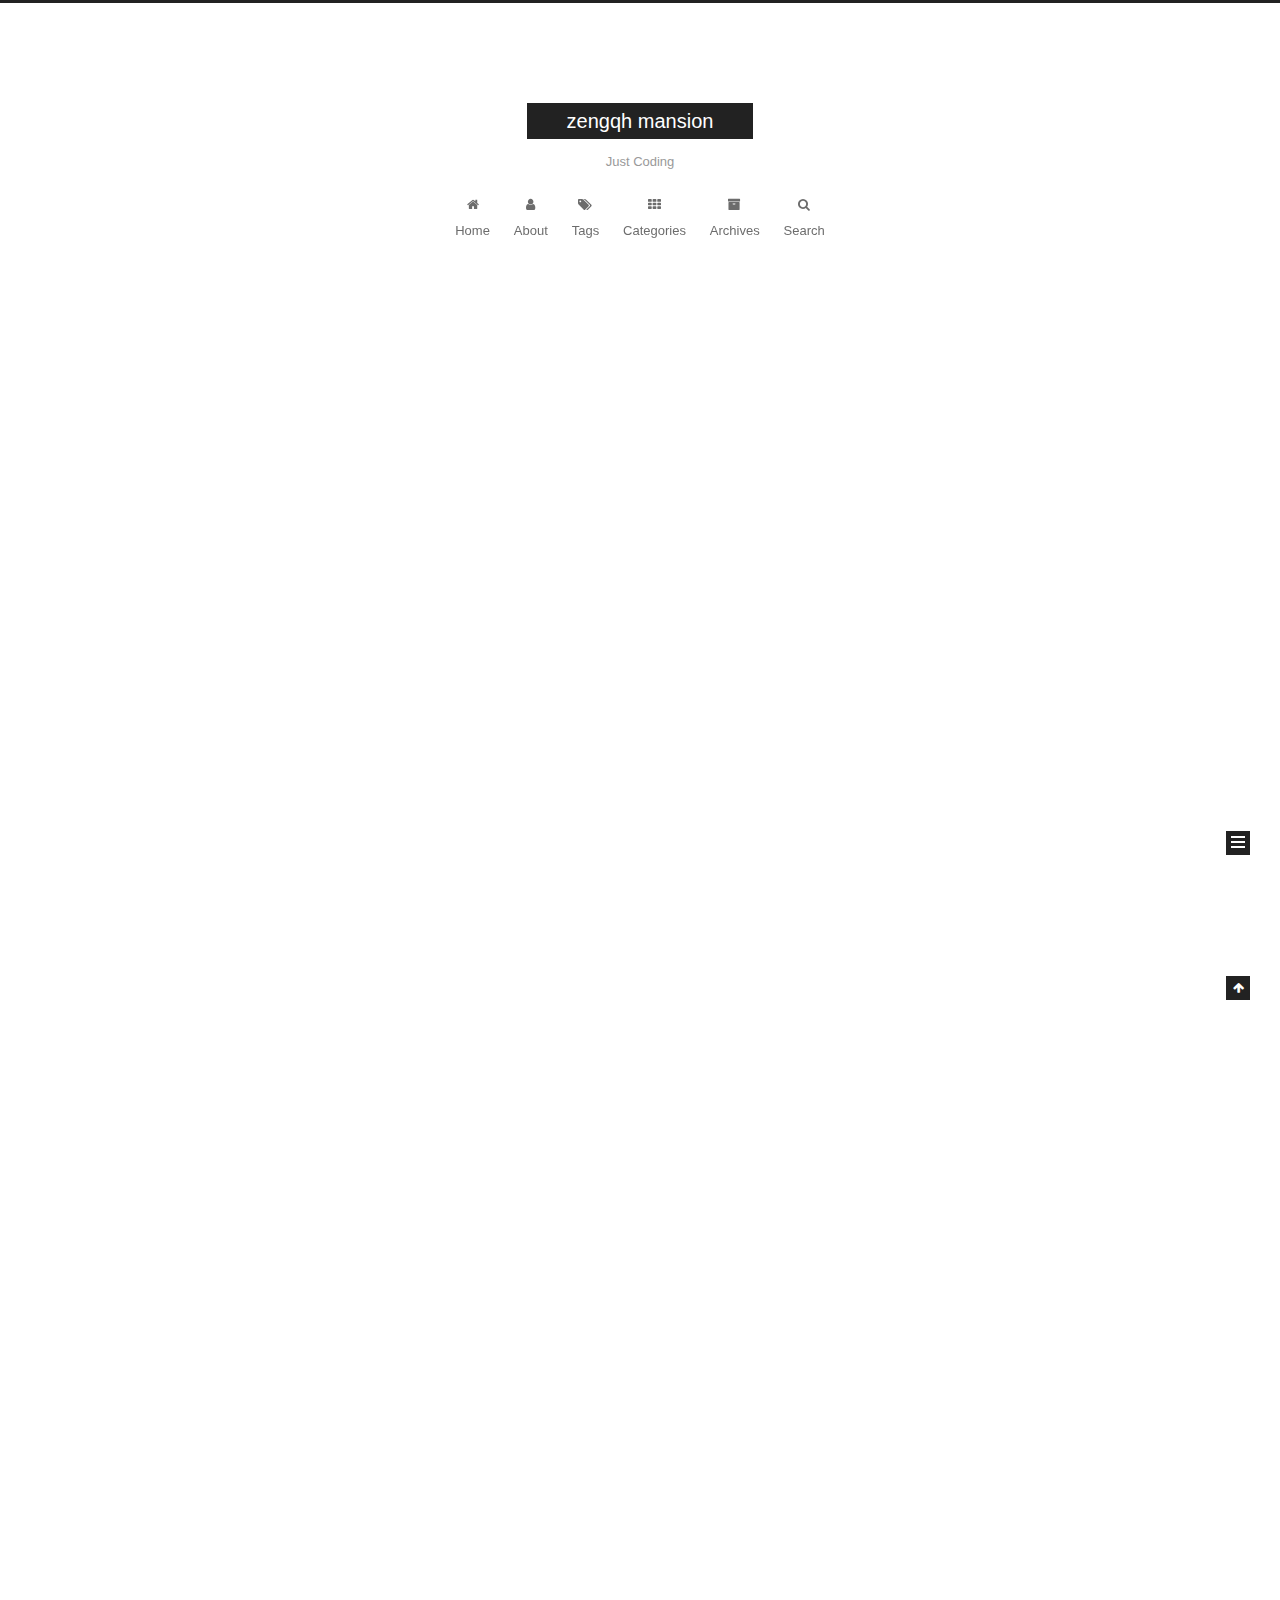
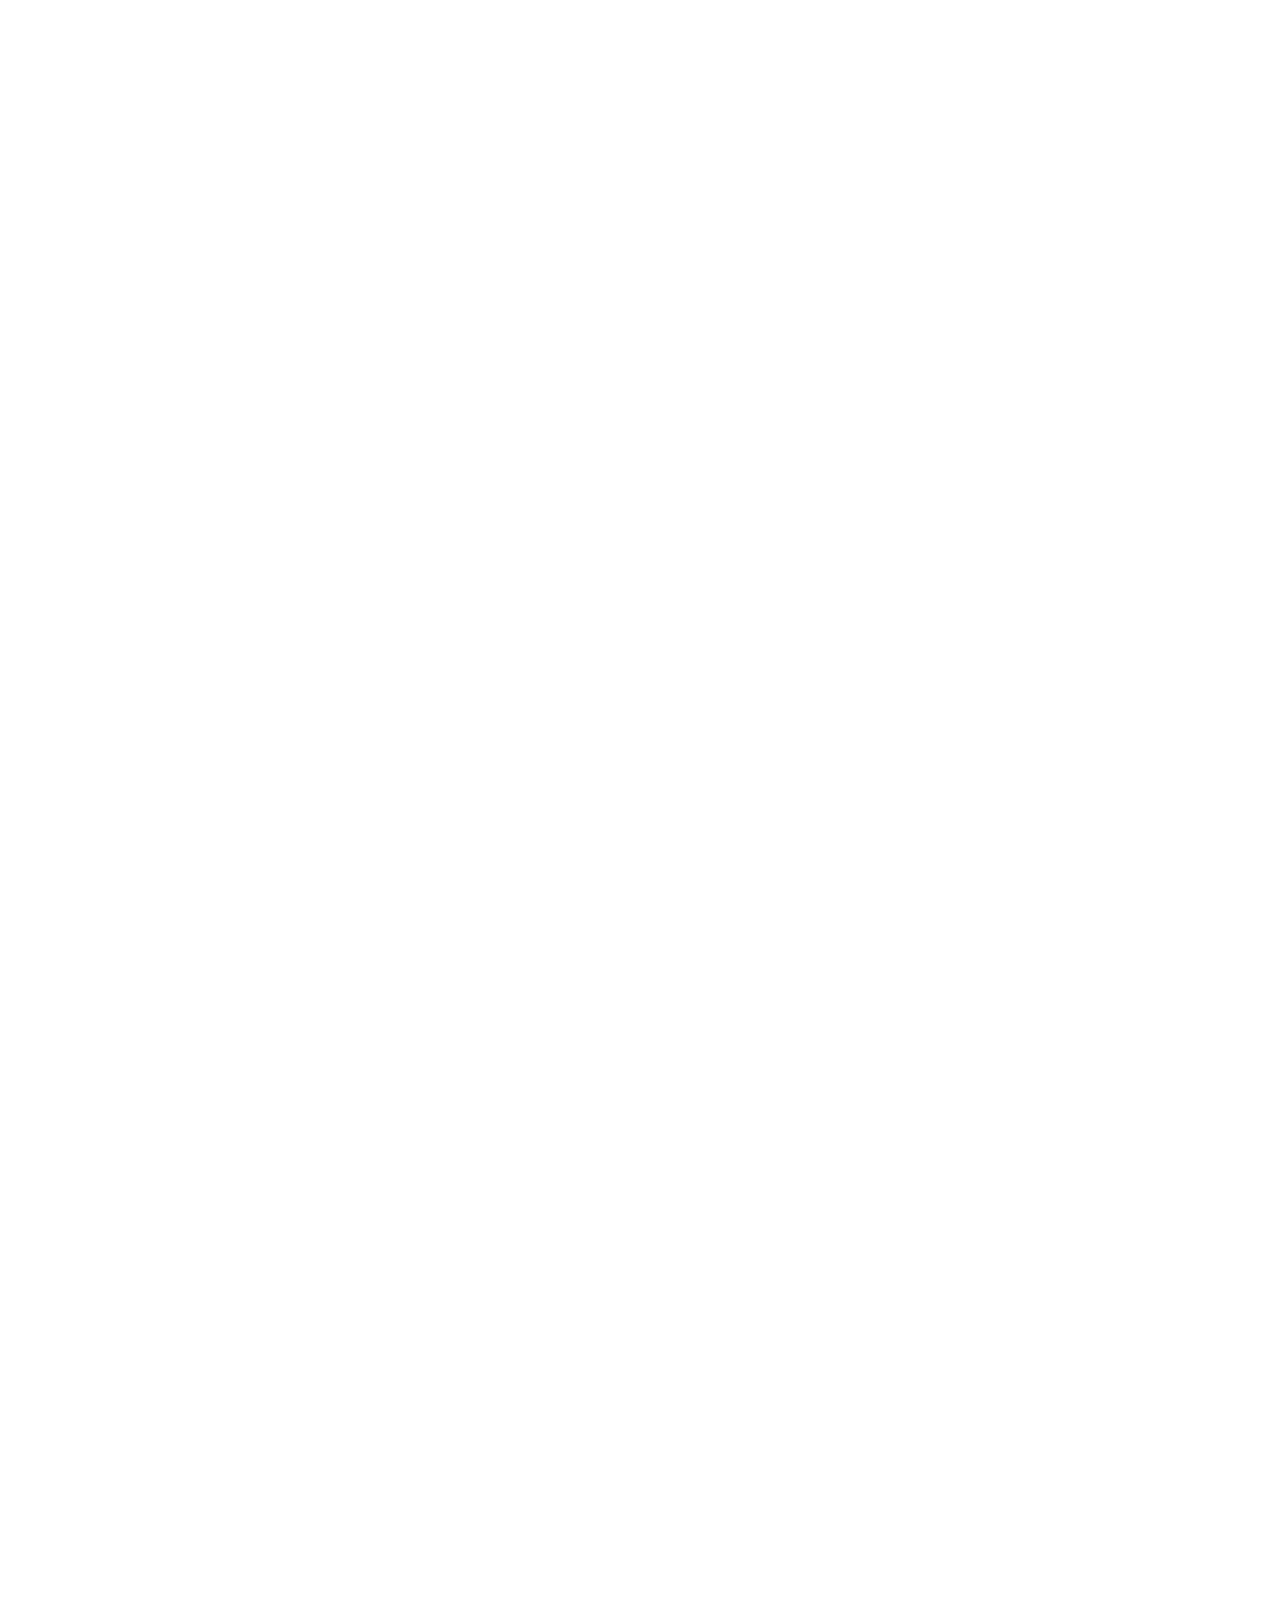
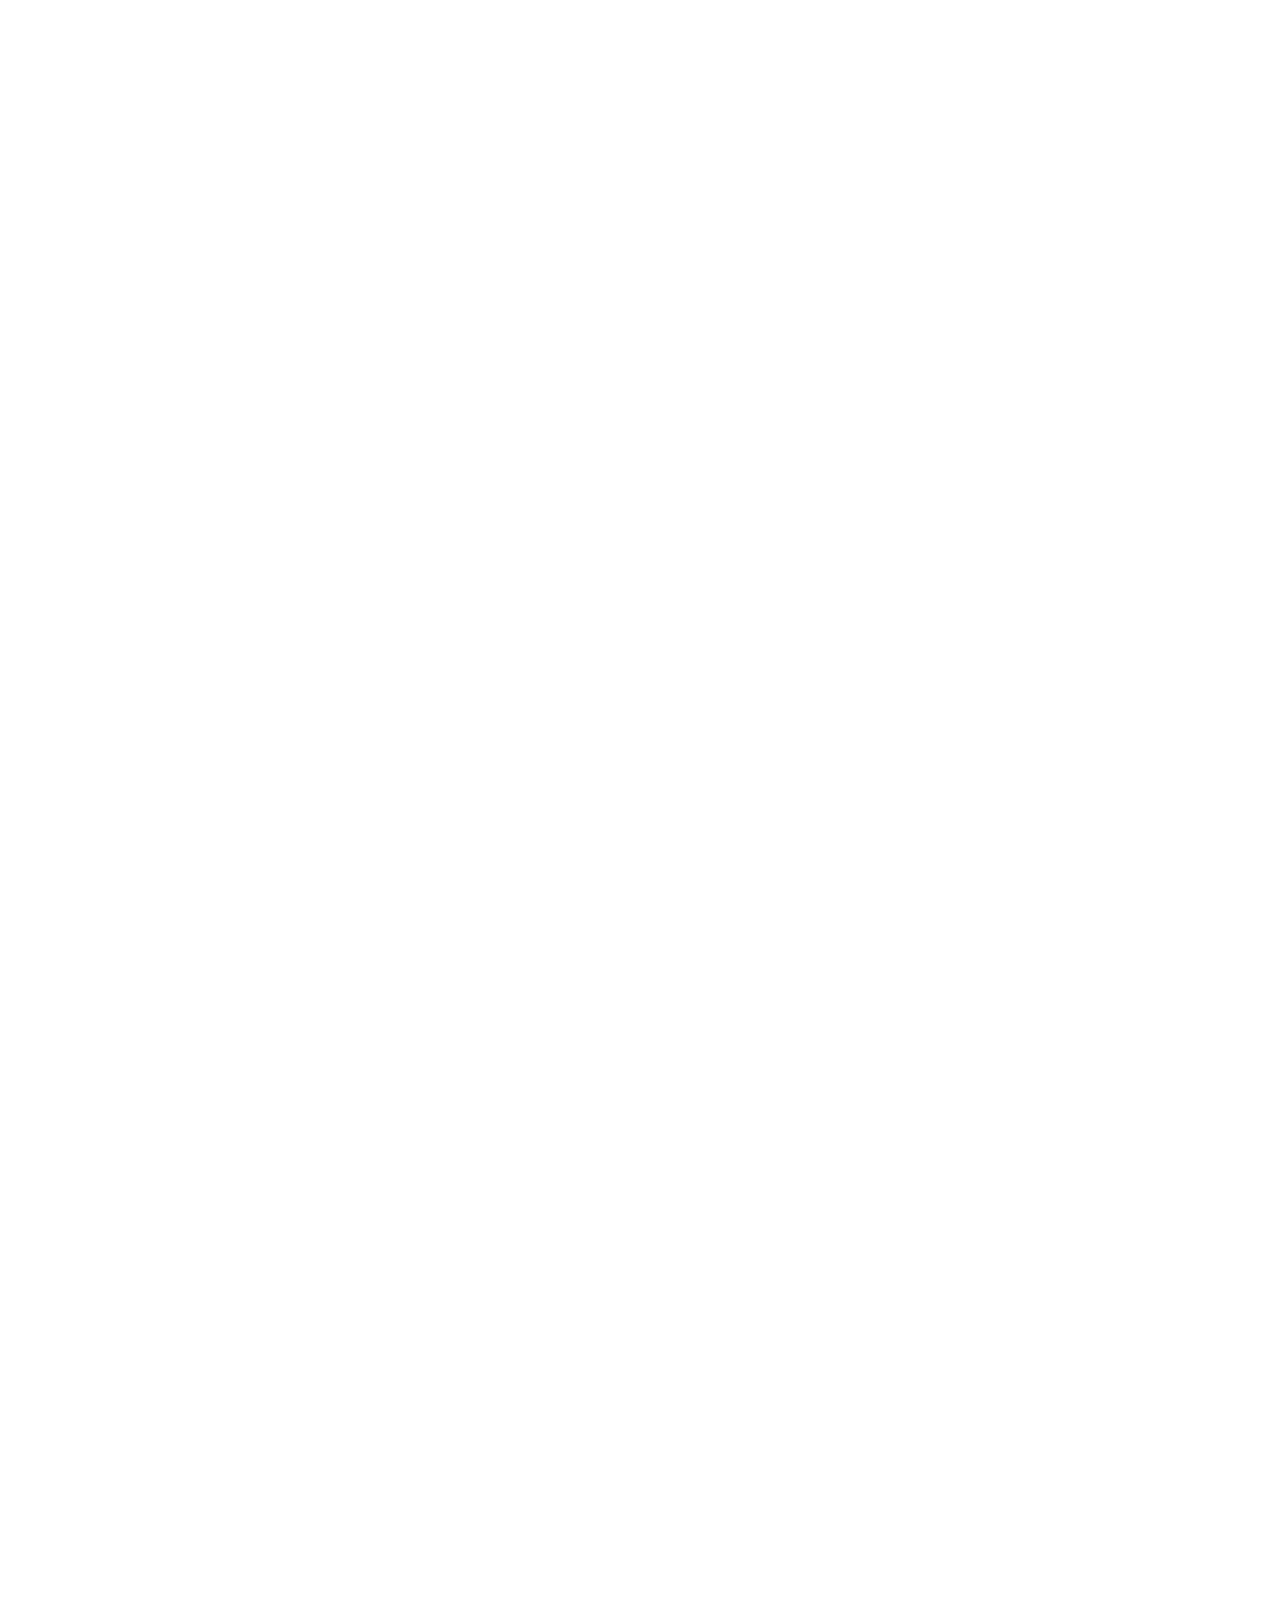
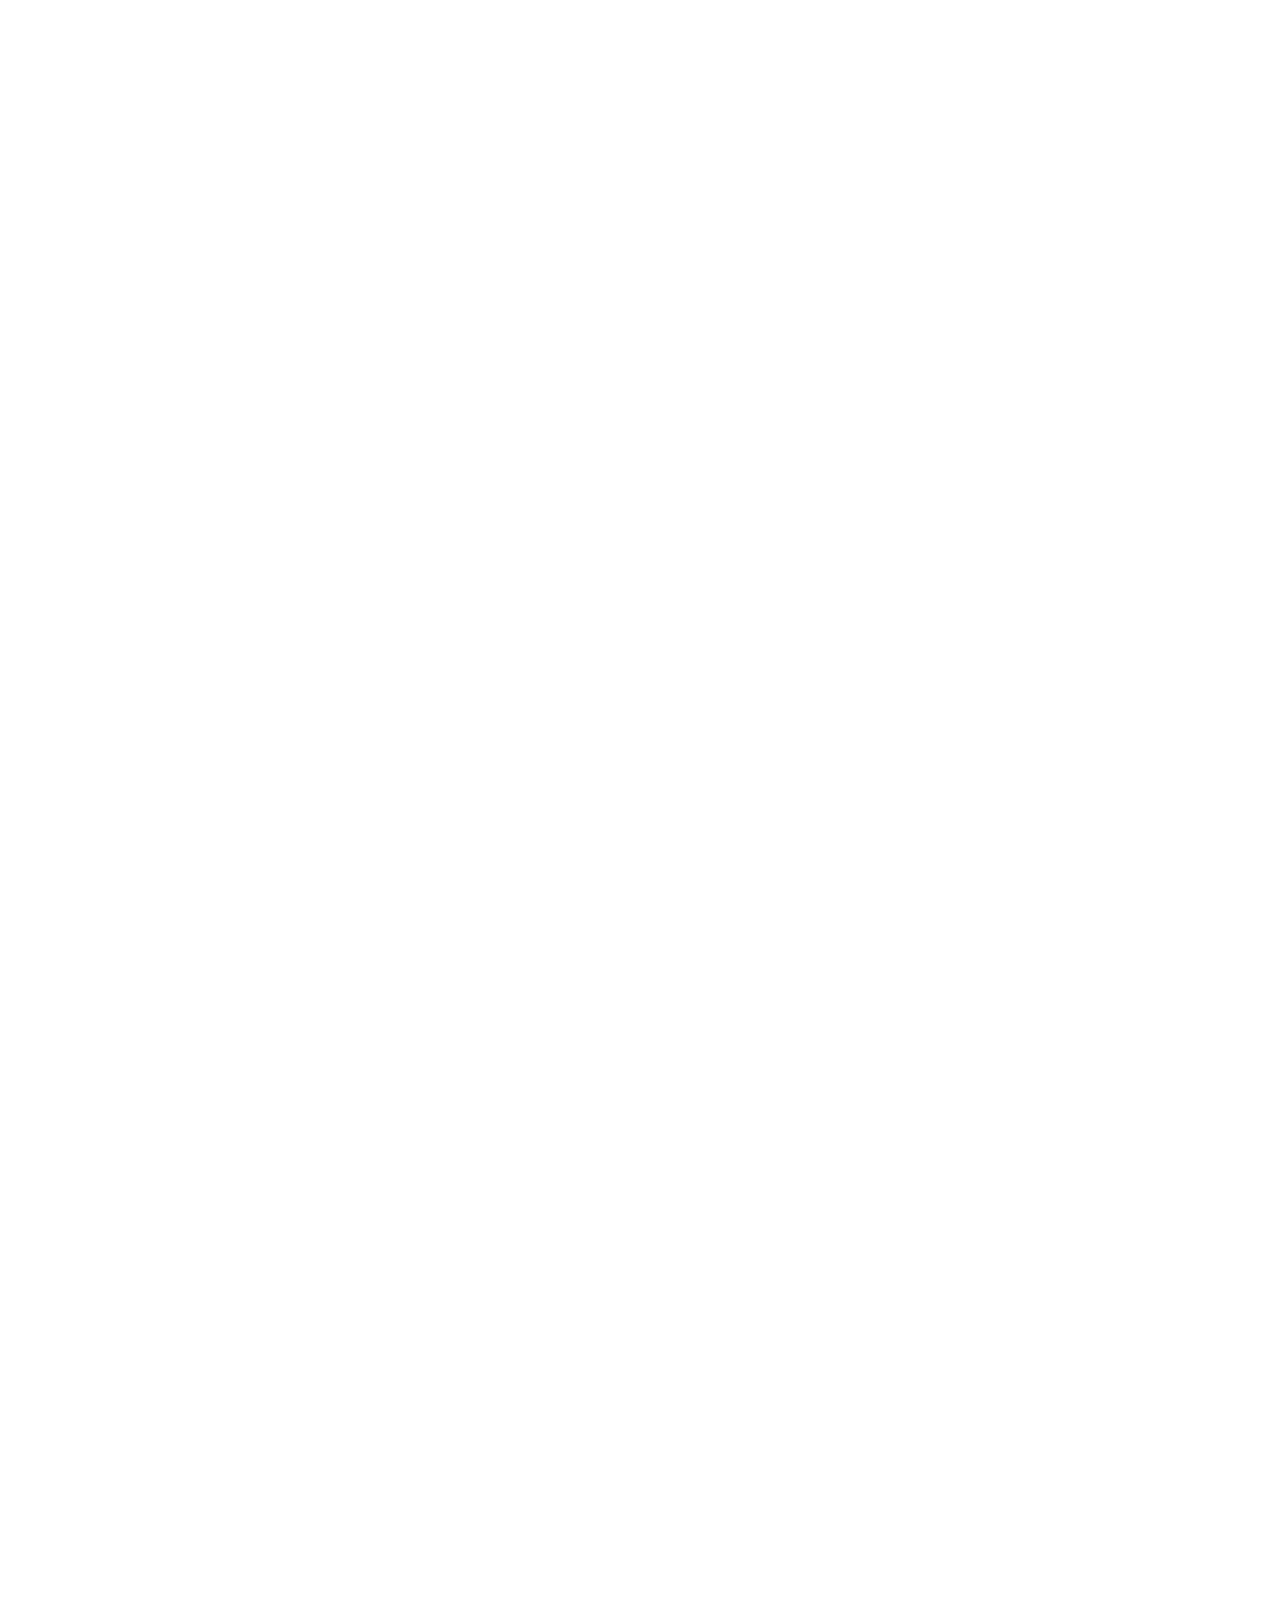
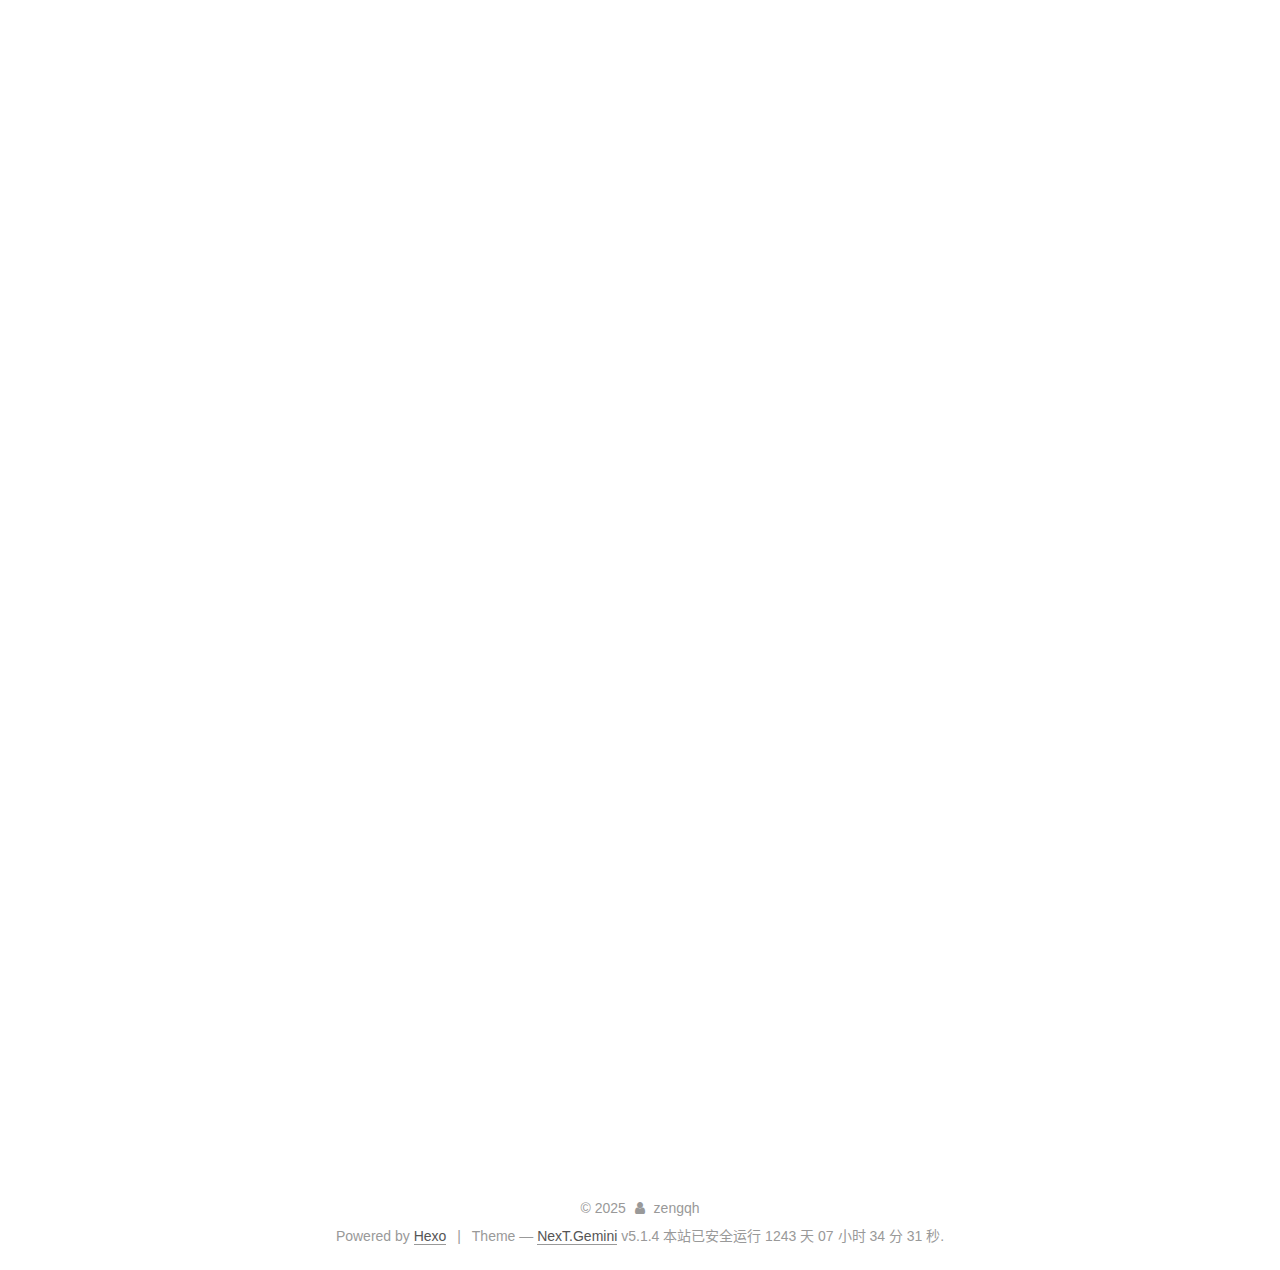
<file: index.html>
<!DOCTYPE html>



  


<html class="theme-next gemini use-motion" lang="zh-CN">
<head>
  <meta charset="UTF-8"/>
<meta http-equiv="X-UA-Compatible" content="IE=edge" />
<meta name="viewport" content="width=device-width, initial-scale=1, maximum-scale=1"/>
<meta name="theme-color" content="#222">









<meta http-equiv="Cache-Control" content="no-transform" />
<meta http-equiv="Cache-Control" content="no-siteapp" />
















  
  
  <link href="/lib/fancybox/source/jquery.fancybox.css?v=2.1.5" rel="stylesheet" type="text/css" />







<link href="/lib/font-awesome/css/font-awesome.min.css?v=4.6.2" rel="stylesheet" type="text/css" />

<link href="/css/main.css?v=5.1.4" rel="stylesheet" type="text/css" />


  <link rel="apple-touch-icon" sizes="180x180" href="/images/apple-touch-icon-next.png?v=5.1.4">


  <link rel="icon" type="image/png" sizes="32x32" href="/images/favicon-32x32-next.png?v=5.1.4">


  <link rel="icon" type="image/png" sizes="16x16" href="/images/favicon-16x16-next.png?v=5.1.4">


  <link rel="mask-icon" href="/images/logo.svg?v=5.1.4" color="#222">





  <meta name="keywords" content="Hexo, NexT" />










<meta name="description" content="心有所向, 无问东西">
<meta property="og:type" content="website">
<meta property="og:title" content="zengqh mansion">
<meta property="og:url" content="http://example.com/index.html">
<meta property="og:site_name" content="zengqh mansion">
<meta property="og:description" content="心有所向, 无问东西">
<meta property="og:locale" content="zh_CN">
<meta property="article:author" content="zengqh">
<meta property="article:tag" content="cpp, Unity, Graphics">
<meta name="twitter:card" content="summary">



<script type="text/javascript" id="hexo.configurations">
  var NexT = window.NexT || {};
  var CONFIG = {
    root: '',
    scheme: 'Gemini',
    version: '5.1.4',
    sidebar: {"position":"left","display":"post","offset":12,"b2t":false,"scrollpercent":false,"onmobile":false},
    fancybox: true,
    tabs: true,
    motion: {"enable":true,"async":false,"transition":{"post_block":"fadeIn","post_header":"slideDownIn","post_body":"slideDownIn","coll_header":"slideLeftIn","sidebar":"slideUpIn"}},
    duoshuo: {
      userId: '0',
      author: 'Author'
    },
    algolia: {
      applicationID: '',
      apiKey: '',
      indexName: '',
      hits: {"per_page":10},
      labels: {"input_placeholder":"Search for Posts","hits_empty":"We didn't find any results for the search: ${query}","hits_stats":"${hits} results found in ${time} ms"}
    }
  };
</script>



  <link rel="canonical" href="http://example.com/"/>





  <title>zengqh mansion</title>
  








<meta name="generator" content="Hexo 7.3.0"></head>

<body itemscope itemtype="http://schema.org/WebPage" lang="zh-CN">

  
  
    
  

  <div class="container sidebar-position-left 
  page-home">
    <div class="headband"></div>

    <header id="header" class="header" itemscope itemtype="http://schema.org/WPHeader">
      <div class="header-inner"><div class="site-brand-wrapper">
  <div class="site-meta ">
    

    <div class="custom-logo-site-title">
      <a href="/"  class="brand" rel="start">
        <span class="logo-line-before"><i></i></span>
        <span class="site-title">zengqh mansion</span>
        <span class="logo-line-after"><i></i></span>
      </a>
    </div>
      
        <p class="site-subtitle">Just Coding</p>
      
  </div>

  <div class="site-nav-toggle">
    <button>
      <span class="btn-bar"></span>
      <span class="btn-bar"></span>
      <span class="btn-bar"></span>
    </button>
  </div>
</div>

<nav class="site-nav">
  

  
    <ul id="menu" class="menu">
      
        
        <li class="menu-item menu-item-home">
          <a href="/%20" rel="section">
            
              <i class="menu-item-icon fa fa-fw fa-home"></i> <br />
            
            Home
          </a>
        </li>
      
        
        <li class="menu-item menu-item-about">
          <a href="/about/%20" rel="section">
            
              <i class="menu-item-icon fa fa-fw fa-user"></i> <br />
            
            About
          </a>
        </li>
      
        
        <li class="menu-item menu-item-tags">
          <a href="/tags/%20" rel="section">
            
              <i class="menu-item-icon fa fa-fw fa-tags"></i> <br />
            
            Tags
          </a>
        </li>
      
        
        <li class="menu-item menu-item-categories">
          <a href="/categories/%20" rel="section">
            
              <i class="menu-item-icon fa fa-fw fa-th"></i> <br />
            
            Categories
          </a>
        </li>
      
        
        <li class="menu-item menu-item-archives">
          <a href="/archives/%20" rel="section">
            
              <i class="menu-item-icon fa fa-fw fa-archive"></i> <br />
            
            Archives
          </a>
        </li>
      

      
        <li class="menu-item menu-item-search">
          
            <a href="javascript:;" class="popup-trigger">
          
            
              <i class="menu-item-icon fa fa-search fa-fw"></i> <br />
            
            Search
          </a>
        </li>
      
    </ul>
  

  
    <div class="site-search">
      
  <div class="popup search-popup local-search-popup">
  <div class="local-search-header clearfix">
    <span class="search-icon">
      <i class="fa fa-search"></i>
    </span>
    <span class="popup-btn-close">
      <i class="fa fa-times-circle"></i>
    </span>
    <div class="local-search-input-wrapper">
      <input autocomplete="off"
             placeholder="Searching..." spellcheck="false"
             type="text" id="local-search-input">
    </div>
  </div>
  <div id="local-search-result"></div>
</div>



    </div>
  
</nav>



 </div>
    </header>

    <main id="main" class="main">
      <div class="main-inner">
        <div class="content-wrap">
          <div id="content" class="content">
            
  <section id="posts" class="posts-expand">
    
      

  

  
  
  

  <article class="post post-type-normal" itemscope itemtype="http://schema.org/Article">
  
  
  
  <div class="post-block">
    <link itemprop="mainEntityOfPage" href="http://example.com/2025/10/19/hello-world/">

    <span hidden itemprop="author" itemscope itemtype="http://schema.org/Person">
      <meta itemprop="name" content="">
      <meta itemprop="description" content="">
      <meta itemprop="image" content="/images/avatar.gif">
    </span>

    <span hidden itemprop="publisher" itemscope itemtype="http://schema.org/Organization">
      <meta itemprop="name" content="zengqh mansion">
    </span>

    
      <header class="post-header">

        
        
          <h1 class="post-title" itemprop="name headline">
                
                <a class="post-title-link" href="/2025/10/19/hello-world/" itemprop="url">Hello World</a></h1>
        

        <div class="post-meta">
          <span class="post-time">
            
              <span class="post-meta-item-icon">
                <i class="fa fa-calendar-o"></i>
              </span>
              
                <span class="post-meta-item-text">Posted on</span>
              
              <time title="Post created" itemprop="dateCreated datePublished" datetime="2025-10-19T11:15:23+08:00">
                2025-10-19
              </time>
            

            

            
          </span>

          

          
            
          

          
          

          

          

          

        </div>
      </header>
    

    
    
    
    <div class="post-body" itemprop="articleBody">

      
      

      
        
          
            <p>Welcome to <a target="_blank" rel="noopener" href="https://hexo.io/">Hexo</a>! This is your very first post. Check <a target="_blank" rel="noopener" href="https://hexo.io/docs/">documentation</a> for more info. If you get any problems when using Hexo, you can find the answer in <a target="_blank" rel="noopener" href="https://hexo.io/docs/troubleshooting.html">troubleshooting</a> or you can ask me on <a target="_blank" rel="noopener" href="https://github.com/hexojs/hexo/issues">GitHub</a>.</p>
<h2 id="quick-start"><a class="markdownIt-Anchor" href="#quick-start"></a> Quick Start</h2>
<h3 id="create-a-new-post"><a class="markdownIt-Anchor" href="#create-a-new-post"></a> Create a new post</h3>
<figure class="highlight bash"><table><tr><td class="gutter"><pre><span class="line">1</span><br></pre></td><td class="code"><pre><span class="line">$ hexo new <span class="string">&quot;My New Post&quot;</span></span><br></pre></td></tr></table></figure>
<p>More info: <a target="_blank" rel="noopener" href="https://hexo.io/docs/writing.html">Writing</a></p>
<h3 id="run-server"><a class="markdownIt-Anchor" href="#run-server"></a> Run server</h3>
<figure class="highlight bash"><table><tr><td class="gutter"><pre><span class="line">1</span><br></pre></td><td class="code"><pre><span class="line">$ hexo server</span><br></pre></td></tr></table></figure>
<p>More info: <a target="_blank" rel="noopener" href="https://hexo.io/docs/server.html">Server</a></p>
<h3 id="generate-static-files"><a class="markdownIt-Anchor" href="#generate-static-files"></a> Generate static files</h3>
<figure class="highlight bash"><table><tr><td class="gutter"><pre><span class="line">1</span><br></pre></td><td class="code"><pre><span class="line">$ hexo generate</span><br></pre></td></tr></table></figure>
<p>More info: <a target="_blank" rel="noopener" href="https://hexo.io/docs/generating.html">Generating</a></p>
<h3 id="deploy-to-remote-sites"><a class="markdownIt-Anchor" href="#deploy-to-remote-sites"></a> Deploy to remote sites</h3>
<figure class="highlight bash"><table><tr><td class="gutter"><pre><span class="line">1</span><br></pre></td><td class="code"><pre><span class="line">$ hexo deploy</span><br></pre></td></tr></table></figure>
<p>More info: <a target="_blank" rel="noopener" href="https://hexo.io/docs/one-command-deployment.html">Deployment</a></p>

          
        
      
    </div>
    
    
    

    

    

    

    <footer class="post-footer">
      

      

      

      
      
        <div class="post-eof"></div>
      
    </footer>
  </div>
  
  
  
  </article>


    
      

  

  
  
  

  <article class="post post-type-normal" itemscope itemtype="http://schema.org/Article">
  
  
  
  <div class="post-block">
    <link itemprop="mainEntityOfPage" href="http://example.com/2023/10/27/FD%E6%B3%84%E9%9C%B2/">

    <span hidden itemprop="author" itemscope itemtype="http://schema.org/Person">
      <meta itemprop="name" content="">
      <meta itemprop="description" content="">
      <meta itemprop="image" content="/images/avatar.gif">
    </span>

    <span hidden itemprop="publisher" itemscope itemtype="http://schema.org/Organization">
      <meta itemprop="name" content="zengqh mansion">
    </span>

    
      <header class="post-header">

        
        
          <h1 class="post-title" itemprop="name headline">
                
                <a class="post-title-link" href="/2023/10/27/FD%E6%B3%84%E9%9C%B2/" itemprop="url">FD泄露</a></h1>
        

        <div class="post-meta">
          <span class="post-time">
            
              <span class="post-meta-item-icon">
                <i class="fa fa-calendar-o"></i>
              </span>
              
                <span class="post-meta-item-text">Posted on</span>
              
              <time title="Post created" itemprop="dateCreated datePublished" datetime="2023-10-27T10:00:00+08:00">
                2023-10-27
              </time>
            

            

            
          </span>

          

          
            
          

          
          

          

          

          

        </div>
      </header>
    

    
    
    
    <div class="post-body" itemprop="articleBody">

      
      

      
        
          
            <p>在 Android（以及任何 Linux/POSIX 系统）中，避免文件描述符（File Descriptor, FD）泄漏是一个至关重要的问题。FD 是一种有限的系统资源，一个进程通常只能打开 1024 个（默认值，可以调整）。如果泄漏的 FD 持续累积，最终会导致应用无法打开任何新的文件、socket 或执行其他需要 FD 的操作，从而引发 Too many open files 错误，导致应用崩溃或功能异常。</p>
<p>下面我将从Java/Kotlin 层和 C/C++ (NDK) 层两个方面，详细介绍如何避免 FD 泄漏，并提供最佳实践和检测工具。</p>
<hr />
<h3 id="一-javakotlin-层的最佳实践"><a class="markdownIt-Anchor" href="#一-javakotlin-层的最佳实践"></a> 一、 Java/Kotlin 层的最佳实践</h3>
<p>在 Java/Kotlin 中，FD 通常被封装在 FileDescriptor 对象中，并由各种 Stream、Reader、Writer、Socket、ParcelFileDescriptor 等 I/O 类持有。</p>
<h3 id="1-使用-try-with-resources-语句-首选"><a class="markdownIt-Anchor" href="#1-使用-try-with-resources-语句-首选"></a> 1. 使用 try-with-resources 语句 (首选)</h3>
<p>这是自 Java 7 以来处理可关闭资源（任何实现了 AutoCloseable 接口的类）的最佳方式。它能保证无论代码是正常执行完毕还是中途抛出异常，资源都一定会被关闭。</p>
<p>正确示例 (Kotlin):</p>
<figure class="highlight plaintext"><table><tr><td class="gutter"><pre><span class="line">1</span><br><span class="line">2</span><br><span class="line">3</span><br><span class="line">4</span><br><span class="line">5</span><br><span class="line">6</span><br><span class="line">7</span><br><span class="line">8</span><br><span class="line">9</span><br><span class="line">10</span><br><span class="line">11</span><br><span class="line">12</span><br><span class="line">13</span><br><span class="line">14</span><br><span class="line">15</span><br><span class="line">16</span><br></pre></td><td class="code"><pre><span class="line">Kotlin</span><br><span class="line"></span><br><span class="line">import java.io.FileInputStream</span><br><span class="line">import java.io.File</span><br><span class="line"></span><br><span class="line">fun readFile(file: File) &#123;</span><br><span class="line">    try &#123;</span><br><span class="line">        FileInputStream(file).use &#123; fis -&gt;</span><br><span class="line">            // 在这个代码块中使用 fis</span><br><span class="line">            val data = fis.readBytes()</span><br><span class="line">            // ... process data</span><br><span class="line">        &#125; // 在这里，fis.close() 会被自动调用，即使发生异常</span><br><span class="line">    &#125; catch (e: Exception) &#123;</span><br><span class="line">        // Handle exception</span><br><span class="line">    &#125;</span><br><span class="line">&#125;</span><br></pre></td></tr></table></figure>
<p>正确示例 (Java):</p>
<figure class="highlight plaintext"><table><tr><td class="gutter"><pre><span class="line">1</span><br><span class="line">2</span><br><span class="line">3</span><br><span class="line">4</span><br><span class="line">5</span><br><span class="line">6</span><br><span class="line">7</span><br><span class="line">8</span><br><span class="line">9</span><br><span class="line">10</span><br><span class="line">11</span><br><span class="line">12</span><br><span class="line">13</span><br><span class="line">14</span><br><span class="line">15</span><br></pre></td><td class="code"><pre><span class="line">Java</span><br><span class="line"></span><br><span class="line">import java.io.FileInputStream;</span><br><span class="line">import java.io.File;</span><br><span class="line">import java.io.IOException;</span><br><span class="line"></span><br><span class="line">void readFile(File file) &#123;</span><br><span class="line">    try (FileInputStream fis = new FileInputStream(file)) &#123;</span><br><span class="line">        // 在这个代码块中使用 fis</span><br><span class="line">        byte[] data = fis.readAllBytes();</span><br><span class="line">        // ... process data</span><br><span class="line">    &#125; catch (IOException e) &#123;</span><br><span class="line">        // Handle exception</span><br><span class="line">    &#125; // 在这里，fis.close() 会被自动调用</span><br><span class="line">&#125;</span><br></pre></td></tr></table></figure>
<p>错误示例 (容易泄漏):</p>
<figure class="highlight plaintext"><table><tr><td class="gutter"><pre><span class="line">1</span><br><span class="line">2</span><br><span class="line">3</span><br><span class="line">4</span><br><span class="line">5</span><br><span class="line">6</span><br><span class="line">7</span><br><span class="line">8</span><br><span class="line">9</span><br><span class="line">10</span><br><span class="line">11</span><br><span class="line">12</span><br><span class="line">13</span><br><span class="line">14</span><br><span class="line">15</span><br><span class="line">16</span><br><span class="line">17</span><br><span class="line">18</span><br><span class="line">19</span><br><span class="line">20</span><br><span class="line">21</span><br></pre></td><td class="code"><pre><span class="line">Java</span><br><span class="line"></span><br><span class="line">// 反面教材！</span><br><span class="line">void readFileBad(File file) &#123;</span><br><span class="line">    FileInputStream fis = null;</span><br><span class="line">    try &#123;</span><br><span class="line">        fis = new FileInputStream(file);</span><br><span class="line">        // ... use fis ...</span><br><span class="line">        if (someCondition) &#123;</span><br><span class="line">            return; // 如果在这里返回，下面的 fis.close() 就不会被执行！FD 泄漏！</span><br><span class="line">        &#125;</span><br><span class="line">    &#125; catch (IOException e) &#123;</span><br><span class="line">        // 如果这里不关闭 fis，也会泄漏</span><br><span class="line">    &#125;</span><br><span class="line">    // 如果没有 finally 块，这里的 close 调用在发生异常时不会被执行</span><br><span class="line">    if (fis != null) &#123;</span><br><span class="line">        try &#123;</span><br><span class="line">            fis.close();</span><br><span class="line">        &#125; catch (IOException e) &#123;&#125;</span><br><span class="line">    &#125;</span><br><span class="line">&#125;</span><br></pre></td></tr></table></figure>
<h3 id="2-使用-finally-块-传统方式"><a class="markdownIt-Anchor" href="#2-使用-finally-块-传统方式"></a> 2. 使用 finally 块 (传统方式)</h3>
<p>如果你使用的 Java 版本低于 7，或者无法使用 try-with-resources，那么必须使用 finally 块来确保 close() 被调用。</p>
<p>正确示例 (Java):</p>
<figure class="highlight plaintext"><table><tr><td class="gutter"><pre><span class="line">1</span><br><span class="line">2</span><br><span class="line">3</span><br><span class="line">4</span><br><span class="line">5</span><br><span class="line">6</span><br><span class="line">7</span><br><span class="line">8</span><br><span class="line">9</span><br><span class="line">10</span><br><span class="line">11</span><br><span class="line">12</span><br><span class="line">13</span><br><span class="line">14</span><br><span class="line">15</span><br><span class="line">16</span><br><span class="line">17</span><br></pre></td><td class="code"><pre><span class="line">Java</span><br><span class="line"></span><br><span class="line">FileInputStream fis = null;</span><br><span class="line">try &#123;</span><br><span class="line">    fis = new FileInputStream(file);</span><br><span class="line">    // ... use fis ...</span><br><span class="line">&#125; catch (IOException e) &#123;</span><br><span class="line">    // Handle exception</span><br><span class="line">&#125; finally &#123;</span><br><span class="line">    if (fis != null) &#123;</span><br><span class="line">        try &#123;</span><br><span class="line">            fis.close();</span><br><span class="line">        &#125; catch (IOException e) &#123;</span><br><span class="line">            // Log or ignore</span><br><span class="line">        &#125;</span><br><span class="line">    &#125;</span><br><span class="line">&#125;</span><br></pre></td></tr></table></figure>
<h3 id="3-特别注意-cursor-和-parcelfiledescriptor"><a class="markdownIt-Anchor" href="#3-特别注意-cursor-和-parcelfiledescriptor"></a> 3. 特别注意 Cursor 和 ParcelFileDescriptor</h3>
<ul>
<li>Cursor: 从 ContentProvider 或数据库查询返回的 Cursor 对象也持有底层资源。使用完后必须调用 cursor.close()。同样，推荐使用 try-with-resources。 Kotlin  context.contentResolver.query(uri, …).use { cursor -&gt;     if (cursor != null &amp;&amp; cursor.moveToFirst()) {         // … process cursor data     } } // cursor.close() 会在这里自动调用</li>
<li>ParcelFileDescriptor: 在进行跨进程文件共享时经常使用。它直接封装了一个 FD。同样需要被关闭。 Kotlin  try {     context.contentResolver.openFileDescriptor(uri, “r”)?.use { pfd -&gt;         val fd = pfd.fileDescriptor         // … use the file descriptor     } } catch (e: FileNotFoundException) {     // … }</li>
</ul>
<h3 id="4-使用-okio-retrofit-等现代-io-库"><a class="markdownIt-Anchor" href="#4-使用-okio-retrofit-等现代-io-库"></a> 4. 使用 Okio、Retrofit 等现代 I/O 库</h3>
<p>现代的 I/O 库（如 Okio）和网络库（如 Retrofit/OkHttp）在内部已经为你处理好了大部分的资源关闭逻辑。例如，当你使用 Retrofit 时，ResponseBody 对象是 Closeable 的，推荐使用 try-with-resources 或确保在处理完 body 后手动关闭它。</p>
<hr />
<h3 id="二-cc-ndk-层的最佳实践"><a class="markdownIt-Anchor" href="#二-cc-ndk-层的最佳实践"></a> 二、 C/C++ (NDK) 层的最佳实践</h3>
<p>在 NDK 中，你直接与操作系统返回的 int 类型的文件描述符打交道。这里的泄漏风险更高，因为没有 JVM 的垃圾回收器和 AutoCloseable 接口来帮助你。</p>
<h3 id="1-使用-raii-resource-acquisition-is-initialization-封装"><a class="markdownIt-Anchor" href="#1-使用-raii-resource-acquisition-is-initialization-封装"></a> 1. 使用 RAII (Resource Acquisition Is Initialization) 封装</h3>
<p>这是 C++ 中管理资源（内存、文件、锁、FD等）的黄金法则。创建一个类，在其构造函数中获取资源（打开 FD），在其析构函数中释放资源（关闭 FD）。</p>
<p>正确示例 (RAII Wrapper):</p>
<figure class="highlight plaintext"><table><tr><td class="gutter"><pre><span class="line">1</span><br><span class="line">2</span><br><span class="line">3</span><br><span class="line">4</span><br><span class="line">5</span><br><span class="line">6</span><br><span class="line">7</span><br><span class="line">8</span><br><span class="line">9</span><br><span class="line">10</span><br><span class="line">11</span><br><span class="line">12</span><br><span class="line">13</span><br><span class="line">14</span><br><span class="line">15</span><br><span class="line">16</span><br><span class="line">17</span><br><span class="line">18</span><br><span class="line">19</span><br><span class="line">20</span><br><span class="line">21</span><br><span class="line">22</span><br><span class="line">23</span><br><span class="line">24</span><br><span class="line">25</span><br><span class="line">26</span><br><span class="line">27</span><br><span class="line">28</span><br><span class="line">29</span><br><span class="line">30</span><br><span class="line">31</span><br><span class="line">32</span><br><span class="line">33</span><br><span class="line">34</span><br><span class="line">35</span><br><span class="line">36</span><br><span class="line">37</span><br><span class="line">38</span><br><span class="line">39</span><br><span class="line">40</span><br><span class="line">41</span><br><span class="line">42</span><br><span class="line">43</span><br><span class="line">44</span><br><span class="line">45</span><br><span class="line">46</span><br><span class="line">47</span><br><span class="line">48</span><br><span class="line">49</span><br><span class="line">50</span><br><span class="line">51</span><br><span class="line">52</span><br><span class="line">53</span><br><span class="line">54</span><br><span class="line">55</span><br><span class="line">56</span><br></pre></td><td class="code"><pre><span class="line">C++</span><br><span class="line"></span><br><span class="line">#include &lt;unistd.h&gt; // for open, close</span><br><span class="line">#include &lt;fcntl.h&gt;  // for O_RDONLY</span><br><span class="line"></span><br><span class="line">class FileDescriptor &#123;</span><br><span class="line">public:</span><br><span class="line">    // 构造函数：获取资源</span><br><span class="line">    explicit FileDescriptor(int fd = -1) : fd_(fd) &#123;&#125;</span><br><span class="line"></span><br><span class="line">    // 析构函数：释放资源</span><br><span class="line">    ~FileDescriptor() &#123;</span><br><span class="line">        if (isValid()) &#123;</span><br><span class="line">            close(fd_);</span><br><span class="line">        &#125;</span><br><span class="line">    &#125;</span><br><span class="line"></span><br><span class="line">    // 删除拷贝构造和拷贝赋值，确保所有权唯一</span><br><span class="line">    FileDescriptor(const FileDescriptor&amp;) = delete;</span><br><span class="line">    FileDescriptor&amp; operator=(const FileDescriptor&amp;) = delete;</span><br><span class="line"></span><br><span class="line">    // 实现移动构造和移动赋值，以支持所有权转移</span><br><span class="line">    FileDescriptor(FileDescriptor&amp;&amp; other) noexcept : fd_(other.fd_) &#123;</span><br><span class="line">        other.fd_ = -1; // 转移所有权后，将原对象的 fd 置为无效</span><br><span class="line">    &#125;</span><br><span class="line">    FileDescriptor&amp; operator=(FileDescriptor&amp;&amp; other) noexcept &#123;</span><br><span class="line">        if (this != &amp;other) &#123;</span><br><span class="line">            if (isValid()) &#123;</span><br><span class="line">                close(fd_);</span><br><span class="line">            &#125;</span><br><span class="line">            fd_ = other.fd_;</span><br><span class="line">            other.fd_ = -1;</span><br><span class="line">        &#125;</span><br><span class="line">        return *this;</span><br><span class="line">    &#125;</span><br><span class="line">    </span><br><span class="line">    bool isValid() const &#123; return fd_ != -1; &#125;</span><br><span class="line">    int get() const &#123; return fd_; &#125;</span><br><span class="line"></span><br><span class="line">private:</span><br><span class="line">    int fd_;</span><br><span class="line">&#125;;</span><br><span class="line"></span><br><span class="line">// 使用 RAII Wrapper</span><br><span class="line">void process_file_safely(const char* path) &#123;</span><br><span class="line">    FileDescriptor fd(open(path, O_RDONLY)); // 在栈上创建对象</span><br><span class="line">    if (!fd.isValid()) &#123;</span><br><span class="line">        // handle error</span><br><span class="line">        return;</span><br><span class="line">    &#125;</span><br><span class="line">    // ... use fd.get() ...</span><br><span class="line">    if (some_condition) &#123;</span><br><span class="line">        return; // 函数在这里返回时，fd 会被自动析构，close() 会被调用</span><br><span class="line">    &#125;</span><br><span class="line">    // ... more code ...</span><br><span class="line">&#125; // 函数在这里结束时，fd 也会被自动析构，close() 被调用</span><br></pre></td></tr></table></figure>
<p>folly::File 和 folly::ScopedFd 就是 Folly 库中提供的现成的、功能完善的 RAII 封装，强烈推荐在 Folly 项目中使用。</p>
<h3 id="2-小心-dup-和-fork"><a class="markdownIt-Anchor" href="#2-小心-dup-和-fork"></a> 2. 小心 dup() 和 fork()</h3>
<ul>
<li>dup() / dup2(): 会创建一个新的 FD 指向同一个文件。这两个 FD 都需要被独立关闭。</li>
<li>fork(): 子进程会继承父进程所有打开的 FD。你必须仔细设计在子进程中哪些 FD 需要关闭，哪些需要保留。</li>
</ul>
<hr />
<h3 id="三-如何检测-fd-泄漏"><a class="markdownIt-Anchor" href="#三-如何检测-fd-泄漏"></a> 三、 如何检测 FD 泄漏</h3>
<p>proactively detecting leaks is crucial.</p>
<h3 id="1-使用-android-studio-profiler"><a class="markdownIt-Anchor" href="#1-使用-android-studio-profiler"></a> 1. 使用 Android Studio Profiler</h3>
<p>Android Studio 的 Profiler 可以监控应用的内存、CPU 和网络。虽然它不直接显示 FD 数量，但 FD 泄漏通常伴随着内存泄漏（持有 FD 的对象没有被释放），可以通过分析内存分配来间接发现问题。</p>
<h3 id="2-使用-adb-shell-最直接的方法"><a class="markdownIt-Anchor" href="#2-使用-adb-shell-最直接的方法"></a> 2. 使用 ADB Shell (最直接的方法)</h3>
<p>你可以通过 adb shell 连接到设备，并查看特定进程打开的 FD 列表。</p>
<figure class="highlight plaintext"><table><tr><td class="gutter"><pre><span class="line">1</span><br><span class="line">2</span><br><span class="line">3</span><br><span class="line">4</span><br><span class="line">5</span><br><span class="line">6</span><br><span class="line">7</span><br><span class="line">8</span><br></pre></td><td class="code"><pre><span class="line">Bash</span><br><span class="line"></span><br><span class="line"># 1. 找到你的应用的进程ID (PID)</span><br><span class="line">adb shell ps -A | grep your.app.package.name</span><br><span class="line"># 输出示例: u0_a123   12345   ...   your.app.package.name</span><br><span class="line"></span><br><span class="line"># 2. 查看该 PID 打开的文件描述符</span><br><span class="line">adb shell ls -l /proc/12345/fd</span><br></pre></td></tr></table></figure>
<p>ls 命令会列出所有打开的 FD，以及它们指向的文件或 socket。</p>
<p>自动化检测: 你可以写一个脚本，在执行某个操作前和操作后分别运行 ls -l /proc/<PID>/fd | wc -l 来计算 FD 的数量。如果操作结束后 FD 数量持续增长，那么几乎可以肯定存在泄漏。</p>
<h3 id="3-使用-strictmode"><a class="markdownIt-Anchor" href="#3-使用-strictmode"></a> 3. 使用 StrictMode</h3>
<p>在应用的开发版本中开启 StrictMode，它可以帮助你检测主线程上的 I/O 操作、未关闭的资源等问题。</p>
<p>在 Application 或 Activity 的 onCreate 中开启:</p>
<figure class="highlight plaintext"><table><tr><td class="gutter"><pre><span class="line">1</span><br><span class="line">2</span><br><span class="line">3</span><br><span class="line">4</span><br><span class="line">5</span><br><span class="line">6</span><br><span class="line">7</span><br><span class="line">8</span><br><span class="line">9</span><br><span class="line">10</span><br><span class="line">11</span><br></pre></td><td class="code"><pre><span class="line">Kotlin</span><br><span class="line"></span><br><span class="line">if (BuildConfig.DEBUG) &#123;</span><br><span class="line">    StrictMode.setVmPolicy(</span><br><span class="line">        VmPolicy.Builder()</span><br><span class="line">            .detectLeakedClosableObjects() // 检测未关闭的 Closeable 对象</span><br><span class="line">            .detectLeakedSqlLiteObjects() // 检测未关闭的数据库对象</span><br><span class="line">            .penaltyLog() // 在 Logcat 中打印警告</span><br><span class="line">            .build()</span><br><span class="line">    )</span><br><span class="line">&#125;</span><br></pre></td></tr></table></figure>
<p>当 StrictMode 检测到泄漏时，你会在 Logcat 中看到类似 Explicit termination method ‘close’ not called 的警告信息。</p>
<p>总结： 避免 FD 泄漏的核心原则就是确保资源在任何代码路径下都能被正确释放。在 Java/Kotlin 中，try-with-resources 是你的首选武器；在 C/C++ 中，RAII 是不可动摇的黄金法则。再结合 StrictMode 和 adb 命令进行主动检测，就能有效地防止和定位 FD 泄漏问题。</p>

          
        
      
    </div>
    
    
    

    

    

    

    <footer class="post-footer">
      

      

      

      
      
        <div class="post-eof"></div>
      
    </footer>
  </div>
  
  
  
  </article>


    
  </section>

  


          </div>
          


          

        </div>
        
          
  
  <div class="sidebar-toggle">
    <div class="sidebar-toggle-line-wrap">
      <span class="sidebar-toggle-line sidebar-toggle-line-first"></span>
      <span class="sidebar-toggle-line sidebar-toggle-line-middle"></span>
      <span class="sidebar-toggle-line sidebar-toggle-line-last"></span>
    </div>
  </div>

  <aside id="sidebar" class="sidebar">
    
    <div class="sidebar-inner">

      

      

      <section class="site-overview-wrap sidebar-panel sidebar-panel-active">
        <div class="site-overview">
          <div class="site-author motion-element" itemprop="author" itemscope itemtype="http://schema.org/Person">
            
              <p class="site-author-name" itemprop="name"></p>
              <p class="site-description motion-element" itemprop="description"></p>
          </div>

          <nav class="site-state motion-element">

            
              <div class="site-state-item site-state-posts">
              
                <a href="/archives/%20%7C%7C%20archive">
              
                  <span class="site-state-item-count">2</span>
                  <span class="site-state-item-name">posts</span>
                </a>
              </div>
            

            

            

          </nav>

          

          

          
          

          
          

          

        </div>
      </section>

      

      

    </div>
  </aside>


        
      </div>
    </main>

    <footer id="footer" class="footer">
      <div class="footer-inner">
        <div class="copyright">&copy; <span itemprop="copyrightYear">2025</span>
  <span class="with-love">
    <i class="fa fa-user"></i>
  </span>
  <span class="author" itemprop="copyrightHolder">zengqh</span>

  
</div>


  <div class="powered-by">Powered by <a class="theme-link" target="_blank" href="https://hexo.io">Hexo</a></div>



  <span class="post-meta-divider">|</span>



  <div class="theme-info">Theme &mdash; <a class="theme-link" target="_blank" href="https://github.com/iissnan/hexo-theme-next">NexT.Gemini</a> v5.1.4</div>





<!-- 网站运行时间的设置 -->
<span id="timeDate">载入天数...</span>
<span id="times">载入时分秒...</span>
<script>
    var now = new Date();
    function createtime() {
        var grt= new Date("03/01/2023 10:00:00"); //此处修改你的建站时间或者网站上线时间
        now.setTime(now.getTime()+250);
        days = (now - grt ) / 1000 / 60 / 60 / 24; dnum = Math.floor(days);
        hours = (now - grt ) / 1000 / 60 / 60 - (24 * dnum); hnum = Math.floor(hours);
        if(String(hnum).length ==1 ){hnum = "0" + hnum;} minutes = (now - grt ) / 1000 /60 - (24 * 60 * dnum) - (60 * hnum);
        mnum = Math.floor(minutes); if(String(mnum).length ==1 ){mnum = "0" + mnum;}
        seconds = (now - grt ) / 1000 - (24 * 60 * 60 * dnum) - (60 * 60 * hnum) - (60 * mnum);
        snum = Math.round(seconds); if(String(snum).length ==1 ){snum = "0" + snum;}
        document.getElementById("timeDate").innerHTML = "本站已安全运行 "+dnum+" 天 ";
        document.getElementById("times").innerHTML = hnum + " 小时 " + mnum + " 分 " + snum + " 秒.";
    }
setInterval("createtime()",250);
</script>

        







        
      </div>
    </footer>

    
      <div class="back-to-top">
        <i class="fa fa-arrow-up"></i>
        
      </div>
    

    

  </div>

  

<script type="text/javascript">
  if (Object.prototype.toString.call(window.Promise) !== '[object Function]') {
    window.Promise = null;
  }
</script>









  












  
  
    <script type="text/javascript" src="/lib/jquery/index.js?v=2.1.3"></script>
  

  
  
    <script type="text/javascript" src="/lib/fastclick/lib/fastclick.min.js?v=1.0.6"></script>
  

  
  
    <script type="text/javascript" src="/lib/jquery_lazyload/jquery.lazyload.js?v=1.9.7"></script>
  

  
  
    <script type="text/javascript" src="/lib/velocity/velocity.min.js?v=1.2.1"></script>
  

  
  
    <script type="text/javascript" src="/lib/velocity/velocity.ui.min.js?v=1.2.1"></script>
  

  
  
    <script type="text/javascript" src="/lib/fancybox/source/jquery.fancybox.pack.js?v=2.1.5"></script>
  


  


  <script type="text/javascript" src="/js/src/utils.js?v=5.1.4"></script>

  <script type="text/javascript" src="/js/src/motion.js?v=5.1.4"></script>



  
  


  <script type="text/javascript" src="/js/src/affix.js?v=5.1.4"></script>

  <script type="text/javascript" src="/js/src/schemes/pisces.js?v=5.1.4"></script>



  

  


  <script type="text/javascript" src="/js/src/bootstrap.js?v=5.1.4"></script>



  


  




	





  





  












  

  <script type="text/javascript">
    // Popup Window;
    var isfetched = false;
    var isXml = true;
    // Search DB path;
    var search_path = "search.xml";
    if (search_path.length === 0) {
      search_path = "search.xml";
    } else if (/json$/i.test(search_path)) {
      isXml = false;
    }
    var path = "/" + search_path;
    // monitor main search box;

    var onPopupClose = function (e) {
      $('.popup').hide();
      $('#local-search-input').val('');
      $('.search-result-list').remove();
      $('#no-result').remove();
      $(".local-search-pop-overlay").remove();
      $('body').css('overflow', '');
    }

    function proceedsearch() {
      $("body")
        .append('<div class="search-popup-overlay local-search-pop-overlay"></div>')
        .css('overflow', 'hidden');
      $('.search-popup-overlay').click(onPopupClose);
      $('.popup').toggle();
      var $localSearchInput = $('#local-search-input');
      $localSearchInput.attr("autocapitalize", "none");
      $localSearchInput.attr("autocorrect", "off");
      $localSearchInput.focus();
    }

    // search function;
    var searchFunc = function(path, search_id, content_id) {
      'use strict';

      // start loading animation
      $("body")
        .append('<div class="search-popup-overlay local-search-pop-overlay">' +
          '<div id="search-loading-icon">' +
          '<i class="fa fa-spinner fa-pulse fa-5x fa-fw"></i>' +
          '</div>' +
          '</div>')
        .css('overflow', 'hidden');
      $("#search-loading-icon").css('margin', '20% auto 0 auto').css('text-align', 'center');

      $.ajax({
        url: path,
        dataType: isXml ? "xml" : "json",
        async: true,
        success: function(res) {
          // get the contents from search data
          isfetched = true;
          $('.popup').detach().appendTo('.header-inner');
          var datas = isXml ? $("entry", res).map(function() {
            return {
              title: $("title", this).text(),
              content: $("content",this).text(),
              url: $("url" , this).text()
            };
          }).get() : res;
          var input = document.getElementById(search_id);
          var resultContent = document.getElementById(content_id);
          var inputEventFunction = function() {
            var searchText = input.value.trim().toLowerCase();
            var keywords = searchText.split(/[\s\-]+/);
            if (keywords.length > 1) {
              keywords.push(searchText);
            }
            var resultItems = [];
            if (searchText.length > 0) {
              // perform local searching
              datas.forEach(function(data) {
                var isMatch = false;
                var hitCount = 0;
                var searchTextCount = 0;
                var title = data.title.trim();
                var titleInLowerCase = title.toLowerCase();
                var content = data.content.trim().replace(/<[^>]+>/g,"");
                var contentInLowerCase = content.toLowerCase();
                var articleUrl = decodeURIComponent(data.url);
                var indexOfTitle = [];
                var indexOfContent = [];
                // only match articles with not empty titles
                if(title != '') {
                  keywords.forEach(function(keyword) {
                    function getIndexByWord(word, text, caseSensitive) {
                      var wordLen = word.length;
                      if (wordLen === 0) {
                        return [];
                      }
                      var startPosition = 0, position = [], index = [];
                      if (!caseSensitive) {
                        text = text.toLowerCase();
                        word = word.toLowerCase();
                      }
                      while ((position = text.indexOf(word, startPosition)) > -1) {
                        index.push({position: position, word: word});
                        startPosition = position + wordLen;
                      }
                      return index;
                    }

                    indexOfTitle = indexOfTitle.concat(getIndexByWord(keyword, titleInLowerCase, false));
                    indexOfContent = indexOfContent.concat(getIndexByWord(keyword, contentInLowerCase, false));
                  });
                  if (indexOfTitle.length > 0 || indexOfContent.length > 0) {
                    isMatch = true;
                    hitCount = indexOfTitle.length + indexOfContent.length;
                  }
                }

                // show search results

                if (isMatch) {
                  // sort index by position of keyword

                  [indexOfTitle, indexOfContent].forEach(function (index) {
                    index.sort(function (itemLeft, itemRight) {
                      if (itemRight.position !== itemLeft.position) {
                        return itemRight.position - itemLeft.position;
                      } else {
                        return itemLeft.word.length - itemRight.word.length;
                      }
                    });
                  });

                  // merge hits into slices

                  function mergeIntoSlice(text, start, end, index) {
                    var item = index[index.length - 1];
                    var position = item.position;
                    var word = item.word;
                    var hits = [];
                    var searchTextCountInSlice = 0;
                    while (position + word.length <= end && index.length != 0) {
                      if (word === searchText) {
                        searchTextCountInSlice++;
                      }
                      hits.push({position: position, length: word.length});
                      var wordEnd = position + word.length;

                      // move to next position of hit

                      index.pop();
                      while (index.length != 0) {
                        item = index[index.length - 1];
                        position = item.position;
                        word = item.word;
                        if (wordEnd > position) {
                          index.pop();
                        } else {
                          break;
                        }
                      }
                    }
                    searchTextCount += searchTextCountInSlice;
                    return {
                      hits: hits,
                      start: start,
                      end: end,
                      searchTextCount: searchTextCountInSlice
                    };
                  }

                  var slicesOfTitle = [];
                  if (indexOfTitle.length != 0) {
                    slicesOfTitle.push(mergeIntoSlice(title, 0, title.length, indexOfTitle));
                  }

                  var slicesOfContent = [];
                  while (indexOfContent.length != 0) {
                    var item = indexOfContent[indexOfContent.length - 1];
                    var position = item.position;
                    var word = item.word;
                    // cut out 100 characters
                    var start = position - 20;
                    var end = position + 80;
                    if(start < 0){
                      start = 0;
                    }
                    if (end < position + word.length) {
                      end = position + word.length;
                    }
                    if(end > content.length){
                      end = content.length;
                    }
                    slicesOfContent.push(mergeIntoSlice(content, start, end, indexOfContent));
                  }

                  // sort slices in content by search text's count and hits' count

                  slicesOfContent.sort(function (sliceLeft, sliceRight) {
                    if (sliceLeft.searchTextCount !== sliceRight.searchTextCount) {
                      return sliceRight.searchTextCount - sliceLeft.searchTextCount;
                    } else if (sliceLeft.hits.length !== sliceRight.hits.length) {
                      return sliceRight.hits.length - sliceLeft.hits.length;
                    } else {
                      return sliceLeft.start - sliceRight.start;
                    }
                  });

                  // select top N slices in content

                  var upperBound = parseInt('1');
                  if (upperBound >= 0) {
                    slicesOfContent = slicesOfContent.slice(0, upperBound);
                  }

                  // highlight title and content

                  function highlightKeyword(text, slice) {
                    var result = '';
                    var prevEnd = slice.start;
                    slice.hits.forEach(function (hit) {
                      result += text.substring(prevEnd, hit.position);
                      var end = hit.position + hit.length;
                      result += '<b class="search-keyword">' + text.substring(hit.position, end) + '</b>';
                      prevEnd = end;
                    });
                    result += text.substring(prevEnd, slice.end);
                    return result;
                  }

                  var resultItem = '';

                  if (slicesOfTitle.length != 0) {
                    resultItem += "<li><a href='" + articleUrl + "' class='search-result-title'>" + highlightKeyword(title, slicesOfTitle[0]) + "</a>";
                  } else {
                    resultItem += "<li><a href='" + articleUrl + "' class='search-result-title'>" + title + "</a>";
                  }

                  slicesOfContent.forEach(function (slice) {
                    resultItem += "<a href='" + articleUrl + "'>" +
                      "<p class=\"search-result\">" + highlightKeyword(content, slice) +
                      "...</p>" + "</a>";
                  });

                  resultItem += "</li>";
                  resultItems.push({
                    item: resultItem,
                    searchTextCount: searchTextCount,
                    hitCount: hitCount,
                    id: resultItems.length
                  });
                }
              })
            };
            if (keywords.length === 1 && keywords[0] === "") {
              resultContent.innerHTML = '<div id="no-result"><i class="fa fa-search fa-5x" /></div>'
            } else if (resultItems.length === 0) {
              resultContent.innerHTML = '<div id="no-result"><i class="fa fa-frown-o fa-5x" /></div>'
            } else {
              resultItems.sort(function (resultLeft, resultRight) {
                if (resultLeft.searchTextCount !== resultRight.searchTextCount) {
                  return resultRight.searchTextCount - resultLeft.searchTextCount;
                } else if (resultLeft.hitCount !== resultRight.hitCount) {
                  return resultRight.hitCount - resultLeft.hitCount;
                } else {
                  return resultRight.id - resultLeft.id;
                }
              });
              var searchResultList = '<ul class=\"search-result-list\">';
              resultItems.forEach(function (result) {
                searchResultList += result.item;
              })
              searchResultList += "</ul>";
              resultContent.innerHTML = searchResultList;
            }
          }

          if ('auto' === 'auto') {
            input.addEventListener('input', inputEventFunction);
          } else {
            $('.search-icon').click(inputEventFunction);
            input.addEventListener('keypress', function (event) {
              if (event.keyCode === 13) {
                inputEventFunction();
              }
            });
          }

          // remove loading animation
          $(".local-search-pop-overlay").remove();
          $('body').css('overflow', '');

          proceedsearch();
        }
      });
    }

    // handle and trigger popup window;
    $('.popup-trigger').click(function(e) {
      e.stopPropagation();
      if (isfetched === false) {
        searchFunc(path, 'local-search-input', 'local-search-result');
      } else {
        proceedsearch();
      };
    });

    $('.popup-btn-close').click(onPopupClose);
    $('.popup').click(function(e){
      e.stopPropagation();
    });
    $(document).on('keyup', function (event) {
      var shouldDismissSearchPopup = event.which === 27 &&
        $('.search-popup').is(':visible');
      if (shouldDismissSearchPopup) {
        onPopupClose();
      }
    });
  </script>





  

  

  

  
  

  

  

  

</body>
</html>
</file>
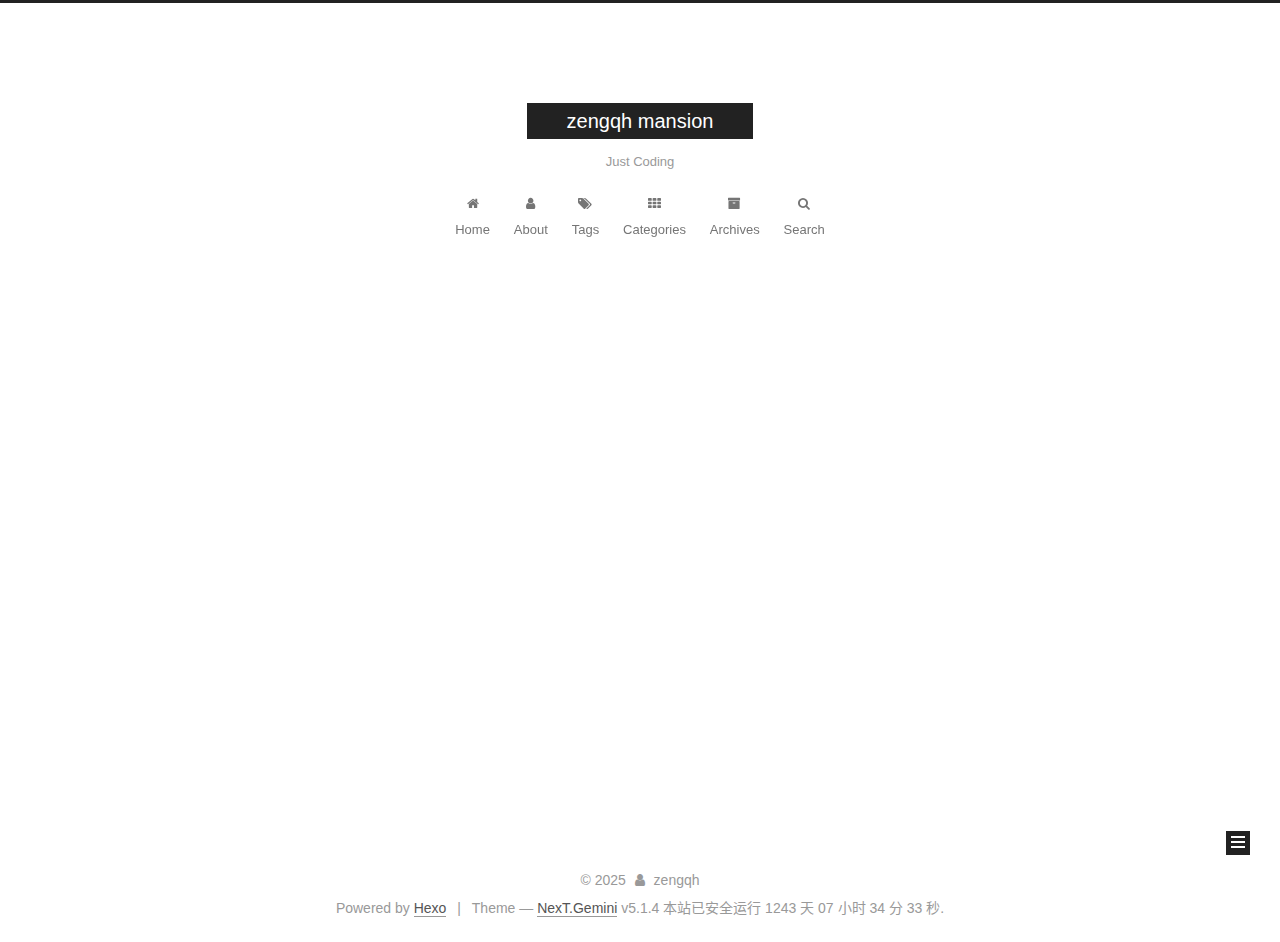
<file: archives/index.html>
<!DOCTYPE html>



  


<html class="theme-next gemini use-motion" lang="zh-CN">
<head>
  <meta charset="UTF-8"/>
<meta http-equiv="X-UA-Compatible" content="IE=edge" />
<meta name="viewport" content="width=device-width, initial-scale=1, maximum-scale=1"/>
<meta name="theme-color" content="#222">









<meta http-equiv="Cache-Control" content="no-transform" />
<meta http-equiv="Cache-Control" content="no-siteapp" />
















  
  
  <link href="/lib/fancybox/source/jquery.fancybox.css?v=2.1.5" rel="stylesheet" type="text/css" />







<link href="/lib/font-awesome/css/font-awesome.min.css?v=4.6.2" rel="stylesheet" type="text/css" />

<link href="/css/main.css?v=5.1.4" rel="stylesheet" type="text/css" />


  <link rel="apple-touch-icon" sizes="180x180" href="/images/apple-touch-icon-next.png?v=5.1.4">


  <link rel="icon" type="image/png" sizes="32x32" href="/images/favicon-32x32-next.png?v=5.1.4">


  <link rel="icon" type="image/png" sizes="16x16" href="/images/favicon-16x16-next.png?v=5.1.4">


  <link rel="mask-icon" href="/images/logo.svg?v=5.1.4" color="#222">





  <meta name="keywords" content="Hexo, NexT" />










<meta name="description" content="心有所向, 无问东西">
<meta property="og:type" content="website">
<meta property="og:title" content="zengqh mansion">
<meta property="og:url" content="http://example.com/archives/index.html">
<meta property="og:site_name" content="zengqh mansion">
<meta property="og:description" content="心有所向, 无问东西">
<meta property="og:locale" content="zh_CN">
<meta property="article:author" content="zengqh">
<meta property="article:tag" content="cpp, Unity, Graphics">
<meta name="twitter:card" content="summary">



<script type="text/javascript" id="hexo.configurations">
  var NexT = window.NexT || {};
  var CONFIG = {
    root: '',
    scheme: 'Gemini',
    version: '5.1.4',
    sidebar: {"position":"left","display":"post","offset":12,"b2t":false,"scrollpercent":false,"onmobile":false},
    fancybox: true,
    tabs: true,
    motion: {"enable":true,"async":false,"transition":{"post_block":"fadeIn","post_header":"slideDownIn","post_body":"slideDownIn","coll_header":"slideLeftIn","sidebar":"slideUpIn"}},
    duoshuo: {
      userId: '0',
      author: 'Author'
    },
    algolia: {
      applicationID: '',
      apiKey: '',
      indexName: '',
      hits: {"per_page":10},
      labels: {"input_placeholder":"Search for Posts","hits_empty":"We didn't find any results for the search: ${query}","hits_stats":"${hits} results found in ${time} ms"}
    }
  };
</script>



  <link rel="canonical" href="http://example.com/archives/"/>





  <title>Archive | zengqh mansion</title>
  








<meta name="generator" content="Hexo 7.3.0"></head>

<body itemscope itemtype="http://schema.org/WebPage" lang="zh-CN">

  
  
    
  

  <div class="container sidebar-position-left page-archive">
    <div class="headband"></div>

    <header id="header" class="header" itemscope itemtype="http://schema.org/WPHeader">
      <div class="header-inner"><div class="site-brand-wrapper">
  <div class="site-meta ">
    

    <div class="custom-logo-site-title">
      <a href="/"  class="brand" rel="start">
        <span class="logo-line-before"><i></i></span>
        <span class="site-title">zengqh mansion</span>
        <span class="logo-line-after"><i></i></span>
      </a>
    </div>
      
        <p class="site-subtitle">Just Coding</p>
      
  </div>

  <div class="site-nav-toggle">
    <button>
      <span class="btn-bar"></span>
      <span class="btn-bar"></span>
      <span class="btn-bar"></span>
    </button>
  </div>
</div>

<nav class="site-nav">
  

  
    <ul id="menu" class="menu">
      
        
        <li class="menu-item menu-item-home">
          <a href="/%20" rel="section">
            
              <i class="menu-item-icon fa fa-fw fa-home"></i> <br />
            
            Home
          </a>
        </li>
      
        
        <li class="menu-item menu-item-about">
          <a href="/about/%20" rel="section">
            
              <i class="menu-item-icon fa fa-fw fa-user"></i> <br />
            
            About
          </a>
        </li>
      
        
        <li class="menu-item menu-item-tags">
          <a href="/tags/%20" rel="section">
            
              <i class="menu-item-icon fa fa-fw fa-tags"></i> <br />
            
            Tags
          </a>
        </li>
      
        
        <li class="menu-item menu-item-categories">
          <a href="/categories/%20" rel="section">
            
              <i class="menu-item-icon fa fa-fw fa-th"></i> <br />
            
            Categories
          </a>
        </li>
      
        
        <li class="menu-item menu-item-archives">
          <a href="/archives/%20" rel="section">
            
              <i class="menu-item-icon fa fa-fw fa-archive"></i> <br />
            
            Archives
          </a>
        </li>
      

      
        <li class="menu-item menu-item-search">
          
            <a href="javascript:;" class="popup-trigger">
          
            
              <i class="menu-item-icon fa fa-search fa-fw"></i> <br />
            
            Search
          </a>
        </li>
      
    </ul>
  

  
    <div class="site-search">
      
  <div class="popup search-popup local-search-popup">
  <div class="local-search-header clearfix">
    <span class="search-icon">
      <i class="fa fa-search"></i>
    </span>
    <span class="popup-btn-close">
      <i class="fa fa-times-circle"></i>
    </span>
    <div class="local-search-input-wrapper">
      <input autocomplete="off"
             placeholder="Searching..." spellcheck="false"
             type="text" id="local-search-input">
    </div>
  </div>
  <div id="local-search-result"></div>
</div>



    </div>
  
</nav>



 </div>
    </header>

    <main id="main" class="main">
      <div class="main-inner">
        <div class="content-wrap">
          <div id="content" class="content">
            

  
  
  
  <div class="post-block archive">
    <div id="posts" class="posts-collapse">
      <span class="archive-move-on"></span>

      <span class="archive-page-counter">
        
        
        
          
        
        Um..! 2 posts in total. Keep on posting.
      </span>

      

        
        
        

        
          
          <div class="collection-title">
            <h1 class="archive-year" id="archive-year-2025">2025</h1>
          </div>
        
        

        

  <article class="post post-type-normal" itemscope itemtype="http://schema.org/Article">
    <header class="post-header">

      <h2 class="post-title">
        
            <a class="post-title-link" href="/2025/10/19/hello-world/" itemprop="url">
              
                <span itemprop="name">Hello World</span>
              
            </a>
        
      </h2>

      <div class="post-meta">
        <time class="post-time" itemprop="dateCreated"
              datetime="2025-10-19T11:15:23+08:00"
              content="2025-10-19" >
          10-19
        </time>
      </div>

    </header>
  </article>



      

        
        
        

        
          
          <div class="collection-title">
            <h1 class="archive-year" id="archive-year-2023">2023</h1>
          </div>
        
        

        

  <article class="post post-type-normal" itemscope itemtype="http://schema.org/Article">
    <header class="post-header">

      <h2 class="post-title">
        
            <a class="post-title-link" href="/2023/10/27/FD%E6%B3%84%E9%9C%B2/" itemprop="url">
              
                <span itemprop="name">FD泄露</span>
              
            </a>
        
      </h2>

      <div class="post-meta">
        <time class="post-time" itemprop="dateCreated"
              datetime="2023-10-27T10:00:00+08:00"
              content="2023-10-27" >
          10-27
        </time>
      </div>

    </header>
  </article>



      

    </div>
  </div>
  
  
  

  



          </div>
          


          

        </div>
        
          
  
  <div class="sidebar-toggle">
    <div class="sidebar-toggle-line-wrap">
      <span class="sidebar-toggle-line sidebar-toggle-line-first"></span>
      <span class="sidebar-toggle-line sidebar-toggle-line-middle"></span>
      <span class="sidebar-toggle-line sidebar-toggle-line-last"></span>
    </div>
  </div>

  <aside id="sidebar" class="sidebar">
    
    <div class="sidebar-inner">

      

      

      <section class="site-overview-wrap sidebar-panel sidebar-panel-active">
        <div class="site-overview">
          <div class="site-author motion-element" itemprop="author" itemscope itemtype="http://schema.org/Person">
            
              <p class="site-author-name" itemprop="name"></p>
              <p class="site-description motion-element" itemprop="description"></p>
          </div>

          <nav class="site-state motion-element">

            
              <div class="site-state-item site-state-posts">
              
                <a href="/archives/%20%7C%7C%20archive">
              
                  <span class="site-state-item-count">2</span>
                  <span class="site-state-item-name">posts</span>
                </a>
              </div>
            

            

            

          </nav>

          

          

          
          

          
          

          

        </div>
      </section>

      

      

    </div>
  </aside>


        
      </div>
    </main>

    <footer id="footer" class="footer">
      <div class="footer-inner">
        <div class="copyright">&copy; <span itemprop="copyrightYear">2025</span>
  <span class="with-love">
    <i class="fa fa-user"></i>
  </span>
  <span class="author" itemprop="copyrightHolder">zengqh</span>

  
</div>


  <div class="powered-by">Powered by <a class="theme-link" target="_blank" href="https://hexo.io">Hexo</a></div>



  <span class="post-meta-divider">|</span>



  <div class="theme-info">Theme &mdash; <a class="theme-link" target="_blank" href="https://github.com/iissnan/hexo-theme-next">NexT.Gemini</a> v5.1.4</div>





<!-- 网站运行时间的设置 -->
<span id="timeDate">载入天数...</span>
<span id="times">载入时分秒...</span>
<script>
    var now = new Date();
    function createtime() {
        var grt= new Date("03/01/2023 10:00:00"); //此处修改你的建站时间或者网站上线时间
        now.setTime(now.getTime()+250);
        days = (now - grt ) / 1000 / 60 / 60 / 24; dnum = Math.floor(days);
        hours = (now - grt ) / 1000 / 60 / 60 - (24 * dnum); hnum = Math.floor(hours);
        if(String(hnum).length ==1 ){hnum = "0" + hnum;} minutes = (now - grt ) / 1000 /60 - (24 * 60 * dnum) - (60 * hnum);
        mnum = Math.floor(minutes); if(String(mnum).length ==1 ){mnum = "0" + mnum;}
        seconds = (now - grt ) / 1000 - (24 * 60 * 60 * dnum) - (60 * 60 * hnum) - (60 * mnum);
        snum = Math.round(seconds); if(String(snum).length ==1 ){snum = "0" + snum;}
        document.getElementById("timeDate").innerHTML = "本站已安全运行 "+dnum+" 天 ";
        document.getElementById("times").innerHTML = hnum + " 小时 " + mnum + " 分 " + snum + " 秒.";
    }
setInterval("createtime()",250);
</script>

        







        
      </div>
    </footer>

    
      <div class="back-to-top">
        <i class="fa fa-arrow-up"></i>
        
      </div>
    

    

  </div>

  

<script type="text/javascript">
  if (Object.prototype.toString.call(window.Promise) !== '[object Function]') {
    window.Promise = null;
  }
</script>









  












  
  
    <script type="text/javascript" src="/lib/jquery/index.js?v=2.1.3"></script>
  

  
  
    <script type="text/javascript" src="/lib/fastclick/lib/fastclick.min.js?v=1.0.6"></script>
  

  
  
    <script type="text/javascript" src="/lib/jquery_lazyload/jquery.lazyload.js?v=1.9.7"></script>
  

  
  
    <script type="text/javascript" src="/lib/velocity/velocity.min.js?v=1.2.1"></script>
  

  
  
    <script type="text/javascript" src="/lib/velocity/velocity.ui.min.js?v=1.2.1"></script>
  

  
  
    <script type="text/javascript" src="/lib/fancybox/source/jquery.fancybox.pack.js?v=2.1.5"></script>
  


  


  <script type="text/javascript" src="/js/src/utils.js?v=5.1.4"></script>

  <script type="text/javascript" src="/js/src/motion.js?v=5.1.4"></script>



  
  


  <script type="text/javascript" src="/js/src/affix.js?v=5.1.4"></script>

  <script type="text/javascript" src="/js/src/schemes/pisces.js?v=5.1.4"></script>



  

  


  <script type="text/javascript" src="/js/src/bootstrap.js?v=5.1.4"></script>



  


  




	





  





  












  

  <script type="text/javascript">
    // Popup Window;
    var isfetched = false;
    var isXml = true;
    // Search DB path;
    var search_path = "search.xml";
    if (search_path.length === 0) {
      search_path = "search.xml";
    } else if (/json$/i.test(search_path)) {
      isXml = false;
    }
    var path = "/" + search_path;
    // monitor main search box;

    var onPopupClose = function (e) {
      $('.popup').hide();
      $('#local-search-input').val('');
      $('.search-result-list').remove();
      $('#no-result').remove();
      $(".local-search-pop-overlay").remove();
      $('body').css('overflow', '');
    }

    function proceedsearch() {
      $("body")
        .append('<div class="search-popup-overlay local-search-pop-overlay"></div>')
        .css('overflow', 'hidden');
      $('.search-popup-overlay').click(onPopupClose);
      $('.popup').toggle();
      var $localSearchInput = $('#local-search-input');
      $localSearchInput.attr("autocapitalize", "none");
      $localSearchInput.attr("autocorrect", "off");
      $localSearchInput.focus();
    }

    // search function;
    var searchFunc = function(path, search_id, content_id) {
      'use strict';

      // start loading animation
      $("body")
        .append('<div class="search-popup-overlay local-search-pop-overlay">' +
          '<div id="search-loading-icon">' +
          '<i class="fa fa-spinner fa-pulse fa-5x fa-fw"></i>' +
          '</div>' +
          '</div>')
        .css('overflow', 'hidden');
      $("#search-loading-icon").css('margin', '20% auto 0 auto').css('text-align', 'center');

      $.ajax({
        url: path,
        dataType: isXml ? "xml" : "json",
        async: true,
        success: function(res) {
          // get the contents from search data
          isfetched = true;
          $('.popup').detach().appendTo('.header-inner');
          var datas = isXml ? $("entry", res).map(function() {
            return {
              title: $("title", this).text(),
              content: $("content",this).text(),
              url: $("url" , this).text()
            };
          }).get() : res;
          var input = document.getElementById(search_id);
          var resultContent = document.getElementById(content_id);
          var inputEventFunction = function() {
            var searchText = input.value.trim().toLowerCase();
            var keywords = searchText.split(/[\s\-]+/);
            if (keywords.length > 1) {
              keywords.push(searchText);
            }
            var resultItems = [];
            if (searchText.length > 0) {
              // perform local searching
              datas.forEach(function(data) {
                var isMatch = false;
                var hitCount = 0;
                var searchTextCount = 0;
                var title = data.title.trim();
                var titleInLowerCase = title.toLowerCase();
                var content = data.content.trim().replace(/<[^>]+>/g,"");
                var contentInLowerCase = content.toLowerCase();
                var articleUrl = decodeURIComponent(data.url);
                var indexOfTitle = [];
                var indexOfContent = [];
                // only match articles with not empty titles
                if(title != '') {
                  keywords.forEach(function(keyword) {
                    function getIndexByWord(word, text, caseSensitive) {
                      var wordLen = word.length;
                      if (wordLen === 0) {
                        return [];
                      }
                      var startPosition = 0, position = [], index = [];
                      if (!caseSensitive) {
                        text = text.toLowerCase();
                        word = word.toLowerCase();
                      }
                      while ((position = text.indexOf(word, startPosition)) > -1) {
                        index.push({position: position, word: word});
                        startPosition = position + wordLen;
                      }
                      return index;
                    }

                    indexOfTitle = indexOfTitle.concat(getIndexByWord(keyword, titleInLowerCase, false));
                    indexOfContent = indexOfContent.concat(getIndexByWord(keyword, contentInLowerCase, false));
                  });
                  if (indexOfTitle.length > 0 || indexOfContent.length > 0) {
                    isMatch = true;
                    hitCount = indexOfTitle.length + indexOfContent.length;
                  }
                }

                // show search results

                if (isMatch) {
                  // sort index by position of keyword

                  [indexOfTitle, indexOfContent].forEach(function (index) {
                    index.sort(function (itemLeft, itemRight) {
                      if (itemRight.position !== itemLeft.position) {
                        return itemRight.position - itemLeft.position;
                      } else {
                        return itemLeft.word.length - itemRight.word.length;
                      }
                    });
                  });

                  // merge hits into slices

                  function mergeIntoSlice(text, start, end, index) {
                    var item = index[index.length - 1];
                    var position = item.position;
                    var word = item.word;
                    var hits = [];
                    var searchTextCountInSlice = 0;
                    while (position + word.length <= end && index.length != 0) {
                      if (word === searchText) {
                        searchTextCountInSlice++;
                      }
                      hits.push({position: position, length: word.length});
                      var wordEnd = position + word.length;

                      // move to next position of hit

                      index.pop();
                      while (index.length != 0) {
                        item = index[index.length - 1];
                        position = item.position;
                        word = item.word;
                        if (wordEnd > position) {
                          index.pop();
                        } else {
                          break;
                        }
                      }
                    }
                    searchTextCount += searchTextCountInSlice;
                    return {
                      hits: hits,
                      start: start,
                      end: end,
                      searchTextCount: searchTextCountInSlice
                    };
                  }

                  var slicesOfTitle = [];
                  if (indexOfTitle.length != 0) {
                    slicesOfTitle.push(mergeIntoSlice(title, 0, title.length, indexOfTitle));
                  }

                  var slicesOfContent = [];
                  while (indexOfContent.length != 0) {
                    var item = indexOfContent[indexOfContent.length - 1];
                    var position = item.position;
                    var word = item.word;
                    // cut out 100 characters
                    var start = position - 20;
                    var end = position + 80;
                    if(start < 0){
                      start = 0;
                    }
                    if (end < position + word.length) {
                      end = position + word.length;
                    }
                    if(end > content.length){
                      end = content.length;
                    }
                    slicesOfContent.push(mergeIntoSlice(content, start, end, indexOfContent));
                  }

                  // sort slices in content by search text's count and hits' count

                  slicesOfContent.sort(function (sliceLeft, sliceRight) {
                    if (sliceLeft.searchTextCount !== sliceRight.searchTextCount) {
                      return sliceRight.searchTextCount - sliceLeft.searchTextCount;
                    } else if (sliceLeft.hits.length !== sliceRight.hits.length) {
                      return sliceRight.hits.length - sliceLeft.hits.length;
                    } else {
                      return sliceLeft.start - sliceRight.start;
                    }
                  });

                  // select top N slices in content

                  var upperBound = parseInt('1');
                  if (upperBound >= 0) {
                    slicesOfContent = slicesOfContent.slice(0, upperBound);
                  }

                  // highlight title and content

                  function highlightKeyword(text, slice) {
                    var result = '';
                    var prevEnd = slice.start;
                    slice.hits.forEach(function (hit) {
                      result += text.substring(prevEnd, hit.position);
                      var end = hit.position + hit.length;
                      result += '<b class="search-keyword">' + text.substring(hit.position, end) + '</b>';
                      prevEnd = end;
                    });
                    result += text.substring(prevEnd, slice.end);
                    return result;
                  }

                  var resultItem = '';

                  if (slicesOfTitle.length != 0) {
                    resultItem += "<li><a href='" + articleUrl + "' class='search-result-title'>" + highlightKeyword(title, slicesOfTitle[0]) + "</a>";
                  } else {
                    resultItem += "<li><a href='" + articleUrl + "' class='search-result-title'>" + title + "</a>";
                  }

                  slicesOfContent.forEach(function (slice) {
                    resultItem += "<a href='" + articleUrl + "'>" +
                      "<p class=\"search-result\">" + highlightKeyword(content, slice) +
                      "...</p>" + "</a>";
                  });

                  resultItem += "</li>";
                  resultItems.push({
                    item: resultItem,
                    searchTextCount: searchTextCount,
                    hitCount: hitCount,
                    id: resultItems.length
                  });
                }
              })
            };
            if (keywords.length === 1 && keywords[0] === "") {
              resultContent.innerHTML = '<div id="no-result"><i class="fa fa-search fa-5x" /></div>'
            } else if (resultItems.length === 0) {
              resultContent.innerHTML = '<div id="no-result"><i class="fa fa-frown-o fa-5x" /></div>'
            } else {
              resultItems.sort(function (resultLeft, resultRight) {
                if (resultLeft.searchTextCount !== resultRight.searchTextCount) {
                  return resultRight.searchTextCount - resultLeft.searchTextCount;
                } else if (resultLeft.hitCount !== resultRight.hitCount) {
                  return resultRight.hitCount - resultLeft.hitCount;
                } else {
                  return resultRight.id - resultLeft.id;
                }
              });
              var searchResultList = '<ul class=\"search-result-list\">';
              resultItems.forEach(function (result) {
                searchResultList += result.item;
              })
              searchResultList += "</ul>";
              resultContent.innerHTML = searchResultList;
            }
          }

          if ('auto' === 'auto') {
            input.addEventListener('input', inputEventFunction);
          } else {
            $('.search-icon').click(inputEventFunction);
            input.addEventListener('keypress', function (event) {
              if (event.keyCode === 13) {
                inputEventFunction();
              }
            });
          }

          // remove loading animation
          $(".local-search-pop-overlay").remove();
          $('body').css('overflow', '');

          proceedsearch();
        }
      });
    }

    // handle and trigger popup window;
    $('.popup-trigger').click(function(e) {
      e.stopPropagation();
      if (isfetched === false) {
        searchFunc(path, 'local-search-input', 'local-search-result');
      } else {
        proceedsearch();
      };
    });

    $('.popup-btn-close').click(onPopupClose);
    $('.popup').click(function(e){
      e.stopPropagation();
    });
    $(document).on('keyup', function (event) {
      var shouldDismissSearchPopup = event.which === 27 &&
        $('.search-popup').is(':visible');
      if (shouldDismissSearchPopup) {
        onPopupClose();
      }
    });
  </script>





  

  

  

  
  

  

  

  

</body>
</html>
</file>
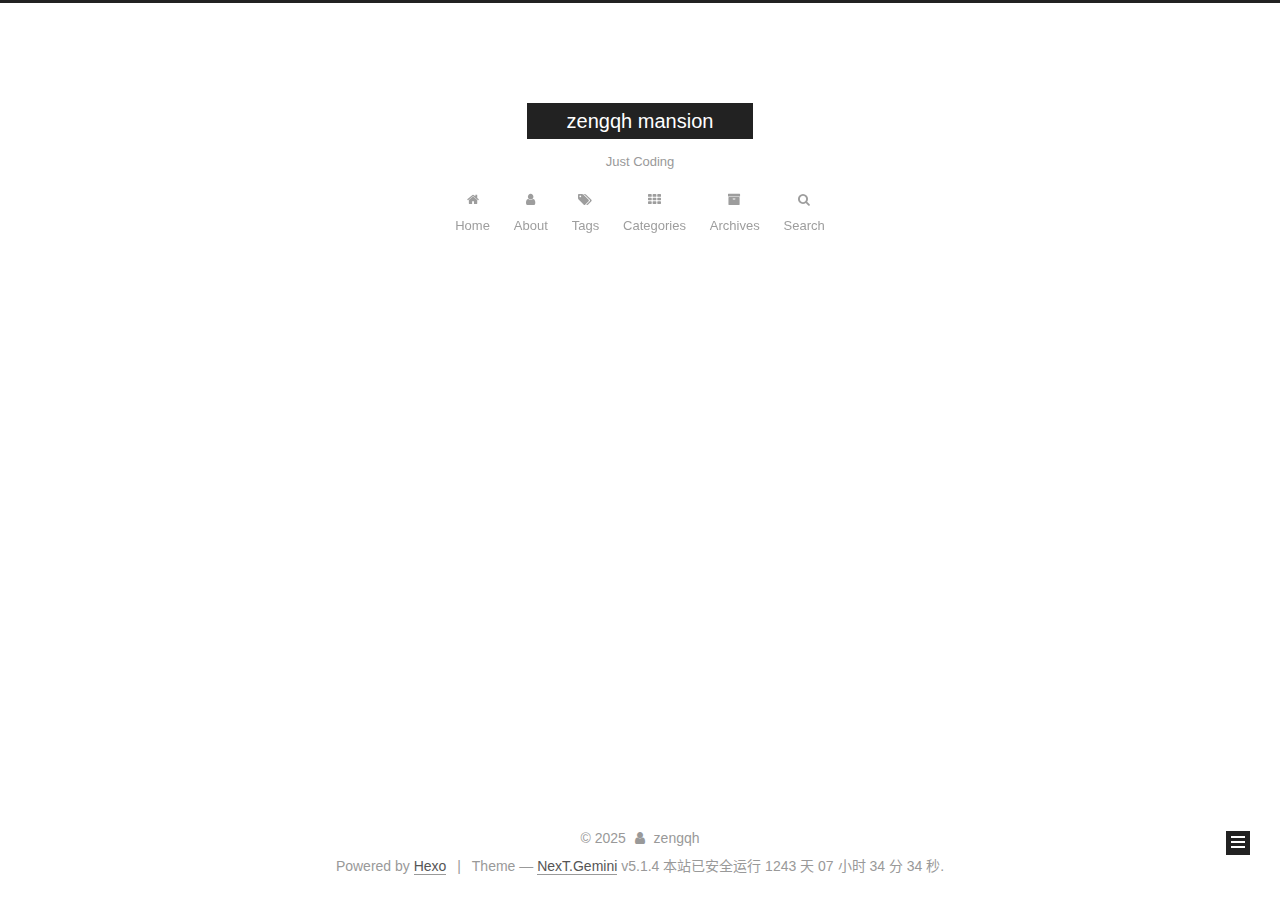
<file: archives/2023/index.html>
<!DOCTYPE html>



  


<html class="theme-next gemini use-motion" lang="zh-CN">
<head>
  <meta charset="UTF-8"/>
<meta http-equiv="X-UA-Compatible" content="IE=edge" />
<meta name="viewport" content="width=device-width, initial-scale=1, maximum-scale=1"/>
<meta name="theme-color" content="#222">









<meta http-equiv="Cache-Control" content="no-transform" />
<meta http-equiv="Cache-Control" content="no-siteapp" />
















  
  
  <link href="/lib/fancybox/source/jquery.fancybox.css?v=2.1.5" rel="stylesheet" type="text/css" />







<link href="/lib/font-awesome/css/font-awesome.min.css?v=4.6.2" rel="stylesheet" type="text/css" />

<link href="/css/main.css?v=5.1.4" rel="stylesheet" type="text/css" />


  <link rel="apple-touch-icon" sizes="180x180" href="/images/apple-touch-icon-next.png?v=5.1.4">


  <link rel="icon" type="image/png" sizes="32x32" href="/images/favicon-32x32-next.png?v=5.1.4">


  <link rel="icon" type="image/png" sizes="16x16" href="/images/favicon-16x16-next.png?v=5.1.4">


  <link rel="mask-icon" href="/images/logo.svg?v=5.1.4" color="#222">





  <meta name="keywords" content="Hexo, NexT" />










<meta name="description" content="心有所向, 无问东西">
<meta property="og:type" content="website">
<meta property="og:title" content="zengqh mansion">
<meta property="og:url" content="http://example.com/archives/2023/index.html">
<meta property="og:site_name" content="zengqh mansion">
<meta property="og:description" content="心有所向, 无问东西">
<meta property="og:locale" content="zh_CN">
<meta property="article:author" content="zengqh">
<meta property="article:tag" content="cpp, Unity, Graphics">
<meta name="twitter:card" content="summary">



<script type="text/javascript" id="hexo.configurations">
  var NexT = window.NexT || {};
  var CONFIG = {
    root: '',
    scheme: 'Gemini',
    version: '5.1.4',
    sidebar: {"position":"left","display":"post","offset":12,"b2t":false,"scrollpercent":false,"onmobile":false},
    fancybox: true,
    tabs: true,
    motion: {"enable":true,"async":false,"transition":{"post_block":"fadeIn","post_header":"slideDownIn","post_body":"slideDownIn","coll_header":"slideLeftIn","sidebar":"slideUpIn"}},
    duoshuo: {
      userId: '0',
      author: 'Author'
    },
    algolia: {
      applicationID: '',
      apiKey: '',
      indexName: '',
      hits: {"per_page":10},
      labels: {"input_placeholder":"Search for Posts","hits_empty":"We didn't find any results for the search: ${query}","hits_stats":"${hits} results found in ${time} ms"}
    }
  };
</script>



  <link rel="canonical" href="http://example.com/archives/2023/"/>





  <title>Archive | zengqh mansion</title>
  








<meta name="generator" content="Hexo 7.3.0"></head>

<body itemscope itemtype="http://schema.org/WebPage" lang="zh-CN">

  
  
    
  

  <div class="container sidebar-position-left page-archive">
    <div class="headband"></div>

    <header id="header" class="header" itemscope itemtype="http://schema.org/WPHeader">
      <div class="header-inner"><div class="site-brand-wrapper">
  <div class="site-meta ">
    

    <div class="custom-logo-site-title">
      <a href="/"  class="brand" rel="start">
        <span class="logo-line-before"><i></i></span>
        <span class="site-title">zengqh mansion</span>
        <span class="logo-line-after"><i></i></span>
      </a>
    </div>
      
        <p class="site-subtitle">Just Coding</p>
      
  </div>

  <div class="site-nav-toggle">
    <button>
      <span class="btn-bar"></span>
      <span class="btn-bar"></span>
      <span class="btn-bar"></span>
    </button>
  </div>
</div>

<nav class="site-nav">
  

  
    <ul id="menu" class="menu">
      
        
        <li class="menu-item menu-item-home">
          <a href="/%20" rel="section">
            
              <i class="menu-item-icon fa fa-fw fa-home"></i> <br />
            
            Home
          </a>
        </li>
      
        
        <li class="menu-item menu-item-about">
          <a href="/about/%20" rel="section">
            
              <i class="menu-item-icon fa fa-fw fa-user"></i> <br />
            
            About
          </a>
        </li>
      
        
        <li class="menu-item menu-item-tags">
          <a href="/tags/%20" rel="section">
            
              <i class="menu-item-icon fa fa-fw fa-tags"></i> <br />
            
            Tags
          </a>
        </li>
      
        
        <li class="menu-item menu-item-categories">
          <a href="/categories/%20" rel="section">
            
              <i class="menu-item-icon fa fa-fw fa-th"></i> <br />
            
            Categories
          </a>
        </li>
      
        
        <li class="menu-item menu-item-archives">
          <a href="/archives/%20" rel="section">
            
              <i class="menu-item-icon fa fa-fw fa-archive"></i> <br />
            
            Archives
          </a>
        </li>
      

      
        <li class="menu-item menu-item-search">
          
            <a href="javascript:;" class="popup-trigger">
          
            
              <i class="menu-item-icon fa fa-search fa-fw"></i> <br />
            
            Search
          </a>
        </li>
      
    </ul>
  

  
    <div class="site-search">
      
  <div class="popup search-popup local-search-popup">
  <div class="local-search-header clearfix">
    <span class="search-icon">
      <i class="fa fa-search"></i>
    </span>
    <span class="popup-btn-close">
      <i class="fa fa-times-circle"></i>
    </span>
    <div class="local-search-input-wrapper">
      <input autocomplete="off"
             placeholder="Searching..." spellcheck="false"
             type="text" id="local-search-input">
    </div>
  </div>
  <div id="local-search-result"></div>
</div>



    </div>
  
</nav>



 </div>
    </header>

    <main id="main" class="main">
      <div class="main-inner">
        <div class="content-wrap">
          <div id="content" class="content">
            

  
  
  
  <div class="post-block archive">
    <div id="posts" class="posts-collapse">
      <span class="archive-move-on"></span>

      <span class="archive-page-counter">
        
        
        
          
        
        Um..! 2 posts in total. Keep on posting.
      </span>

      

        
        
        

        
          
          <div class="collection-title">
            <h1 class="archive-year" id="archive-year-2023">2023</h1>
          </div>
        
        

        

  <article class="post post-type-normal" itemscope itemtype="http://schema.org/Article">
    <header class="post-header">

      <h2 class="post-title">
        
            <a class="post-title-link" href="/2023/10/27/FD%E6%B3%84%E9%9C%B2/" itemprop="url">
              
                <span itemprop="name">FD泄露</span>
              
            </a>
        
      </h2>

      <div class="post-meta">
        <time class="post-time" itemprop="dateCreated"
              datetime="2023-10-27T10:00:00+08:00"
              content="2023-10-27" >
          10-27
        </time>
      </div>

    </header>
  </article>



      

    </div>
  </div>
  
  
  

  



          </div>
          


          

        </div>
        
          
  
  <div class="sidebar-toggle">
    <div class="sidebar-toggle-line-wrap">
      <span class="sidebar-toggle-line sidebar-toggle-line-first"></span>
      <span class="sidebar-toggle-line sidebar-toggle-line-middle"></span>
      <span class="sidebar-toggle-line sidebar-toggle-line-last"></span>
    </div>
  </div>

  <aside id="sidebar" class="sidebar">
    
    <div class="sidebar-inner">

      

      

      <section class="site-overview-wrap sidebar-panel sidebar-panel-active">
        <div class="site-overview">
          <div class="site-author motion-element" itemprop="author" itemscope itemtype="http://schema.org/Person">
            
              <p class="site-author-name" itemprop="name"></p>
              <p class="site-description motion-element" itemprop="description"></p>
          </div>

          <nav class="site-state motion-element">

            
              <div class="site-state-item site-state-posts">
              
                <a href="/archives/%20%7C%7C%20archive">
              
                  <span class="site-state-item-count">2</span>
                  <span class="site-state-item-name">posts</span>
                </a>
              </div>
            

            

            

          </nav>

          

          

          
          

          
          

          

        </div>
      </section>

      

      

    </div>
  </aside>


        
      </div>
    </main>

    <footer id="footer" class="footer">
      <div class="footer-inner">
        <div class="copyright">&copy; <span itemprop="copyrightYear">2025</span>
  <span class="with-love">
    <i class="fa fa-user"></i>
  </span>
  <span class="author" itemprop="copyrightHolder">zengqh</span>

  
</div>


  <div class="powered-by">Powered by <a class="theme-link" target="_blank" href="https://hexo.io">Hexo</a></div>



  <span class="post-meta-divider">|</span>



  <div class="theme-info">Theme &mdash; <a class="theme-link" target="_blank" href="https://github.com/iissnan/hexo-theme-next">NexT.Gemini</a> v5.1.4</div>





<!-- 网站运行时间的设置 -->
<span id="timeDate">载入天数...</span>
<span id="times">载入时分秒...</span>
<script>
    var now = new Date();
    function createtime() {
        var grt= new Date("03/01/2023 10:00:00"); //此处修改你的建站时间或者网站上线时间
        now.setTime(now.getTime()+250);
        days = (now - grt ) / 1000 / 60 / 60 / 24; dnum = Math.floor(days);
        hours = (now - grt ) / 1000 / 60 / 60 - (24 * dnum); hnum = Math.floor(hours);
        if(String(hnum).length ==1 ){hnum = "0" + hnum;} minutes = (now - grt ) / 1000 /60 - (24 * 60 * dnum) - (60 * hnum);
        mnum = Math.floor(minutes); if(String(mnum).length ==1 ){mnum = "0" + mnum;}
        seconds = (now - grt ) / 1000 - (24 * 60 * 60 * dnum) - (60 * 60 * hnum) - (60 * mnum);
        snum = Math.round(seconds); if(String(snum).length ==1 ){snum = "0" + snum;}
        document.getElementById("timeDate").innerHTML = "本站已安全运行 "+dnum+" 天 ";
        document.getElementById("times").innerHTML = hnum + " 小时 " + mnum + " 分 " + snum + " 秒.";
    }
setInterval("createtime()",250);
</script>

        







        
      </div>
    </footer>

    
      <div class="back-to-top">
        <i class="fa fa-arrow-up"></i>
        
      </div>
    

    

  </div>

  

<script type="text/javascript">
  if (Object.prototype.toString.call(window.Promise) !== '[object Function]') {
    window.Promise = null;
  }
</script>









  












  
  
    <script type="text/javascript" src="/lib/jquery/index.js?v=2.1.3"></script>
  

  
  
    <script type="text/javascript" src="/lib/fastclick/lib/fastclick.min.js?v=1.0.6"></script>
  

  
  
    <script type="text/javascript" src="/lib/jquery_lazyload/jquery.lazyload.js?v=1.9.7"></script>
  

  
  
    <script type="text/javascript" src="/lib/velocity/velocity.min.js?v=1.2.1"></script>
  

  
  
    <script type="text/javascript" src="/lib/velocity/velocity.ui.min.js?v=1.2.1"></script>
  

  
  
    <script type="text/javascript" src="/lib/fancybox/source/jquery.fancybox.pack.js?v=2.1.5"></script>
  


  


  <script type="text/javascript" src="/js/src/utils.js?v=5.1.4"></script>

  <script type="text/javascript" src="/js/src/motion.js?v=5.1.4"></script>



  
  


  <script type="text/javascript" src="/js/src/affix.js?v=5.1.4"></script>

  <script type="text/javascript" src="/js/src/schemes/pisces.js?v=5.1.4"></script>



  

  


  <script type="text/javascript" src="/js/src/bootstrap.js?v=5.1.4"></script>



  


  




	





  





  












  

  <script type="text/javascript">
    // Popup Window;
    var isfetched = false;
    var isXml = true;
    // Search DB path;
    var search_path = "search.xml";
    if (search_path.length === 0) {
      search_path = "search.xml";
    } else if (/json$/i.test(search_path)) {
      isXml = false;
    }
    var path = "/" + search_path;
    // monitor main search box;

    var onPopupClose = function (e) {
      $('.popup').hide();
      $('#local-search-input').val('');
      $('.search-result-list').remove();
      $('#no-result').remove();
      $(".local-search-pop-overlay").remove();
      $('body').css('overflow', '');
    }

    function proceedsearch() {
      $("body")
        .append('<div class="search-popup-overlay local-search-pop-overlay"></div>')
        .css('overflow', 'hidden');
      $('.search-popup-overlay').click(onPopupClose);
      $('.popup').toggle();
      var $localSearchInput = $('#local-search-input');
      $localSearchInput.attr("autocapitalize", "none");
      $localSearchInput.attr("autocorrect", "off");
      $localSearchInput.focus();
    }

    // search function;
    var searchFunc = function(path, search_id, content_id) {
      'use strict';

      // start loading animation
      $("body")
        .append('<div class="search-popup-overlay local-search-pop-overlay">' +
          '<div id="search-loading-icon">' +
          '<i class="fa fa-spinner fa-pulse fa-5x fa-fw"></i>' +
          '</div>' +
          '</div>')
        .css('overflow', 'hidden');
      $("#search-loading-icon").css('margin', '20% auto 0 auto').css('text-align', 'center');

      $.ajax({
        url: path,
        dataType: isXml ? "xml" : "json",
        async: true,
        success: function(res) {
          // get the contents from search data
          isfetched = true;
          $('.popup').detach().appendTo('.header-inner');
          var datas = isXml ? $("entry", res).map(function() {
            return {
              title: $("title", this).text(),
              content: $("content",this).text(),
              url: $("url" , this).text()
            };
          }).get() : res;
          var input = document.getElementById(search_id);
          var resultContent = document.getElementById(content_id);
          var inputEventFunction = function() {
            var searchText = input.value.trim().toLowerCase();
            var keywords = searchText.split(/[\s\-]+/);
            if (keywords.length > 1) {
              keywords.push(searchText);
            }
            var resultItems = [];
            if (searchText.length > 0) {
              // perform local searching
              datas.forEach(function(data) {
                var isMatch = false;
                var hitCount = 0;
                var searchTextCount = 0;
                var title = data.title.trim();
                var titleInLowerCase = title.toLowerCase();
                var content = data.content.trim().replace(/<[^>]+>/g,"");
                var contentInLowerCase = content.toLowerCase();
                var articleUrl = decodeURIComponent(data.url);
                var indexOfTitle = [];
                var indexOfContent = [];
                // only match articles with not empty titles
                if(title != '') {
                  keywords.forEach(function(keyword) {
                    function getIndexByWord(word, text, caseSensitive) {
                      var wordLen = word.length;
                      if (wordLen === 0) {
                        return [];
                      }
                      var startPosition = 0, position = [], index = [];
                      if (!caseSensitive) {
                        text = text.toLowerCase();
                        word = word.toLowerCase();
                      }
                      while ((position = text.indexOf(word, startPosition)) > -1) {
                        index.push({position: position, word: word});
                        startPosition = position + wordLen;
                      }
                      return index;
                    }

                    indexOfTitle = indexOfTitle.concat(getIndexByWord(keyword, titleInLowerCase, false));
                    indexOfContent = indexOfContent.concat(getIndexByWord(keyword, contentInLowerCase, false));
                  });
                  if (indexOfTitle.length > 0 || indexOfContent.length > 0) {
                    isMatch = true;
                    hitCount = indexOfTitle.length + indexOfContent.length;
                  }
                }

                // show search results

                if (isMatch) {
                  // sort index by position of keyword

                  [indexOfTitle, indexOfContent].forEach(function (index) {
                    index.sort(function (itemLeft, itemRight) {
                      if (itemRight.position !== itemLeft.position) {
                        return itemRight.position - itemLeft.position;
                      } else {
                        return itemLeft.word.length - itemRight.word.length;
                      }
                    });
                  });

                  // merge hits into slices

                  function mergeIntoSlice(text, start, end, index) {
                    var item = index[index.length - 1];
                    var position = item.position;
                    var word = item.word;
                    var hits = [];
                    var searchTextCountInSlice = 0;
                    while (position + word.length <= end && index.length != 0) {
                      if (word === searchText) {
                        searchTextCountInSlice++;
                      }
                      hits.push({position: position, length: word.length});
                      var wordEnd = position + word.length;

                      // move to next position of hit

                      index.pop();
                      while (index.length != 0) {
                        item = index[index.length - 1];
                        position = item.position;
                        word = item.word;
                        if (wordEnd > position) {
                          index.pop();
                        } else {
                          break;
                        }
                      }
                    }
                    searchTextCount += searchTextCountInSlice;
                    return {
                      hits: hits,
                      start: start,
                      end: end,
                      searchTextCount: searchTextCountInSlice
                    };
                  }

                  var slicesOfTitle = [];
                  if (indexOfTitle.length != 0) {
                    slicesOfTitle.push(mergeIntoSlice(title, 0, title.length, indexOfTitle));
                  }

                  var slicesOfContent = [];
                  while (indexOfContent.length != 0) {
                    var item = indexOfContent[indexOfContent.length - 1];
                    var position = item.position;
                    var word = item.word;
                    // cut out 100 characters
                    var start = position - 20;
                    var end = position + 80;
                    if(start < 0){
                      start = 0;
                    }
                    if (end < position + word.length) {
                      end = position + word.length;
                    }
                    if(end > content.length){
                      end = content.length;
                    }
                    slicesOfContent.push(mergeIntoSlice(content, start, end, indexOfContent));
                  }

                  // sort slices in content by search text's count and hits' count

                  slicesOfContent.sort(function (sliceLeft, sliceRight) {
                    if (sliceLeft.searchTextCount !== sliceRight.searchTextCount) {
                      return sliceRight.searchTextCount - sliceLeft.searchTextCount;
                    } else if (sliceLeft.hits.length !== sliceRight.hits.length) {
                      return sliceRight.hits.length - sliceLeft.hits.length;
                    } else {
                      return sliceLeft.start - sliceRight.start;
                    }
                  });

                  // select top N slices in content

                  var upperBound = parseInt('1');
                  if (upperBound >= 0) {
                    slicesOfContent = slicesOfContent.slice(0, upperBound);
                  }

                  // highlight title and content

                  function highlightKeyword(text, slice) {
                    var result = '';
                    var prevEnd = slice.start;
                    slice.hits.forEach(function (hit) {
                      result += text.substring(prevEnd, hit.position);
                      var end = hit.position + hit.length;
                      result += '<b class="search-keyword">' + text.substring(hit.position, end) + '</b>';
                      prevEnd = end;
                    });
                    result += text.substring(prevEnd, slice.end);
                    return result;
                  }

                  var resultItem = '';

                  if (slicesOfTitle.length != 0) {
                    resultItem += "<li><a href='" + articleUrl + "' class='search-result-title'>" + highlightKeyword(title, slicesOfTitle[0]) + "</a>";
                  } else {
                    resultItem += "<li><a href='" + articleUrl + "' class='search-result-title'>" + title + "</a>";
                  }

                  slicesOfContent.forEach(function (slice) {
                    resultItem += "<a href='" + articleUrl + "'>" +
                      "<p class=\"search-result\">" + highlightKeyword(content, slice) +
                      "...</p>" + "</a>";
                  });

                  resultItem += "</li>";
                  resultItems.push({
                    item: resultItem,
                    searchTextCount: searchTextCount,
                    hitCount: hitCount,
                    id: resultItems.length
                  });
                }
              })
            };
            if (keywords.length === 1 && keywords[0] === "") {
              resultContent.innerHTML = '<div id="no-result"><i class="fa fa-search fa-5x" /></div>'
            } else if (resultItems.length === 0) {
              resultContent.innerHTML = '<div id="no-result"><i class="fa fa-frown-o fa-5x" /></div>'
            } else {
              resultItems.sort(function (resultLeft, resultRight) {
                if (resultLeft.searchTextCount !== resultRight.searchTextCount) {
                  return resultRight.searchTextCount - resultLeft.searchTextCount;
                } else if (resultLeft.hitCount !== resultRight.hitCount) {
                  return resultRight.hitCount - resultLeft.hitCount;
                } else {
                  return resultRight.id - resultLeft.id;
                }
              });
              var searchResultList = '<ul class=\"search-result-list\">';
              resultItems.forEach(function (result) {
                searchResultList += result.item;
              })
              searchResultList += "</ul>";
              resultContent.innerHTML = searchResultList;
            }
          }

          if ('auto' === 'auto') {
            input.addEventListener('input', inputEventFunction);
          } else {
            $('.search-icon').click(inputEventFunction);
            input.addEventListener('keypress', function (event) {
              if (event.keyCode === 13) {
                inputEventFunction();
              }
            });
          }

          // remove loading animation
          $(".local-search-pop-overlay").remove();
          $('body').css('overflow', '');

          proceedsearch();
        }
      });
    }

    // handle and trigger popup window;
    $('.popup-trigger').click(function(e) {
      e.stopPropagation();
      if (isfetched === false) {
        searchFunc(path, 'local-search-input', 'local-search-result');
      } else {
        proceedsearch();
      };
    });

    $('.popup-btn-close').click(onPopupClose);
    $('.popup').click(function(e){
      e.stopPropagation();
    });
    $(document).on('keyup', function (event) {
      var shouldDismissSearchPopup = event.which === 27 &&
        $('.search-popup').is(':visible');
      if (shouldDismissSearchPopup) {
        onPopupClose();
      }
    });
  </script>





  

  

  

  
  

  

  

  

</body>
</html>
</file>
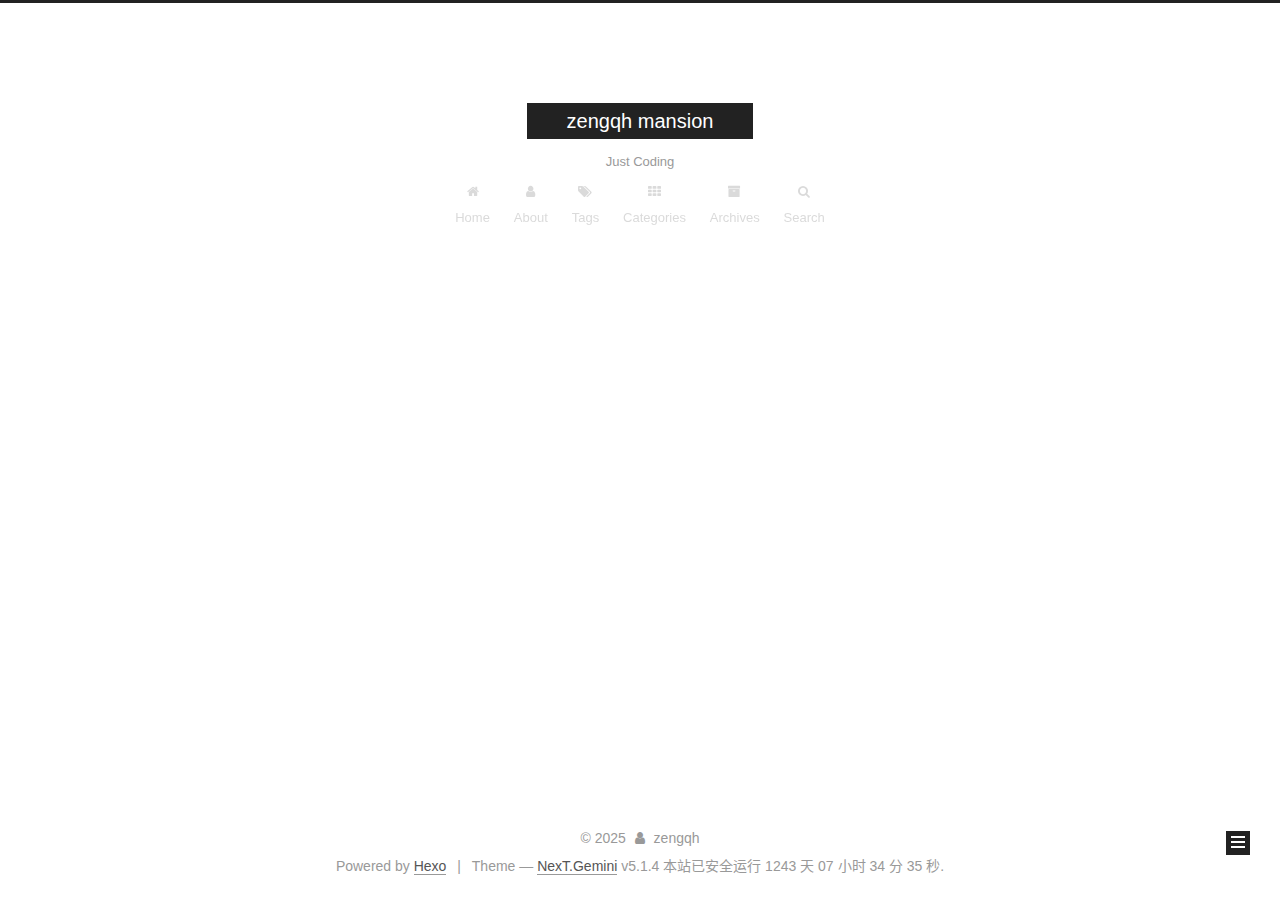
<file: archives/2023/10/index.html>
<!DOCTYPE html>



  


<html class="theme-next gemini use-motion" lang="zh-CN">
<head>
  <meta charset="UTF-8"/>
<meta http-equiv="X-UA-Compatible" content="IE=edge" />
<meta name="viewport" content="width=device-width, initial-scale=1, maximum-scale=1"/>
<meta name="theme-color" content="#222">









<meta http-equiv="Cache-Control" content="no-transform" />
<meta http-equiv="Cache-Control" content="no-siteapp" />
















  
  
  <link href="/lib/fancybox/source/jquery.fancybox.css?v=2.1.5" rel="stylesheet" type="text/css" />







<link href="/lib/font-awesome/css/font-awesome.min.css?v=4.6.2" rel="stylesheet" type="text/css" />

<link href="/css/main.css?v=5.1.4" rel="stylesheet" type="text/css" />


  <link rel="apple-touch-icon" sizes="180x180" href="/images/apple-touch-icon-next.png?v=5.1.4">


  <link rel="icon" type="image/png" sizes="32x32" href="/images/favicon-32x32-next.png?v=5.1.4">


  <link rel="icon" type="image/png" sizes="16x16" href="/images/favicon-16x16-next.png?v=5.1.4">


  <link rel="mask-icon" href="/images/logo.svg?v=5.1.4" color="#222">





  <meta name="keywords" content="Hexo, NexT" />










<meta name="description" content="心有所向, 无问东西">
<meta property="og:type" content="website">
<meta property="og:title" content="zengqh mansion">
<meta property="og:url" content="http://example.com/archives/2023/10/index.html">
<meta property="og:site_name" content="zengqh mansion">
<meta property="og:description" content="心有所向, 无问东西">
<meta property="og:locale" content="zh_CN">
<meta property="article:author" content="zengqh">
<meta property="article:tag" content="cpp, Unity, Graphics">
<meta name="twitter:card" content="summary">



<script type="text/javascript" id="hexo.configurations">
  var NexT = window.NexT || {};
  var CONFIG = {
    root: '',
    scheme: 'Gemini',
    version: '5.1.4',
    sidebar: {"position":"left","display":"post","offset":12,"b2t":false,"scrollpercent":false,"onmobile":false},
    fancybox: true,
    tabs: true,
    motion: {"enable":true,"async":false,"transition":{"post_block":"fadeIn","post_header":"slideDownIn","post_body":"slideDownIn","coll_header":"slideLeftIn","sidebar":"slideUpIn"}},
    duoshuo: {
      userId: '0',
      author: 'Author'
    },
    algolia: {
      applicationID: '',
      apiKey: '',
      indexName: '',
      hits: {"per_page":10},
      labels: {"input_placeholder":"Search for Posts","hits_empty":"We didn't find any results for the search: ${query}","hits_stats":"${hits} results found in ${time} ms"}
    }
  };
</script>



  <link rel="canonical" href="http://example.com/archives/2023/10/"/>





  <title>Archive | zengqh mansion</title>
  








<meta name="generator" content="Hexo 7.3.0"></head>

<body itemscope itemtype="http://schema.org/WebPage" lang="zh-CN">

  
  
    
  

  <div class="container sidebar-position-left page-archive">
    <div class="headband"></div>

    <header id="header" class="header" itemscope itemtype="http://schema.org/WPHeader">
      <div class="header-inner"><div class="site-brand-wrapper">
  <div class="site-meta ">
    

    <div class="custom-logo-site-title">
      <a href="/"  class="brand" rel="start">
        <span class="logo-line-before"><i></i></span>
        <span class="site-title">zengqh mansion</span>
        <span class="logo-line-after"><i></i></span>
      </a>
    </div>
      
        <p class="site-subtitle">Just Coding</p>
      
  </div>

  <div class="site-nav-toggle">
    <button>
      <span class="btn-bar"></span>
      <span class="btn-bar"></span>
      <span class="btn-bar"></span>
    </button>
  </div>
</div>

<nav class="site-nav">
  

  
    <ul id="menu" class="menu">
      
        
        <li class="menu-item menu-item-home">
          <a href="/%20" rel="section">
            
              <i class="menu-item-icon fa fa-fw fa-home"></i> <br />
            
            Home
          </a>
        </li>
      
        
        <li class="menu-item menu-item-about">
          <a href="/about/%20" rel="section">
            
              <i class="menu-item-icon fa fa-fw fa-user"></i> <br />
            
            About
          </a>
        </li>
      
        
        <li class="menu-item menu-item-tags">
          <a href="/tags/%20" rel="section">
            
              <i class="menu-item-icon fa fa-fw fa-tags"></i> <br />
            
            Tags
          </a>
        </li>
      
        
        <li class="menu-item menu-item-categories">
          <a href="/categories/%20" rel="section">
            
              <i class="menu-item-icon fa fa-fw fa-th"></i> <br />
            
            Categories
          </a>
        </li>
      
        
        <li class="menu-item menu-item-archives">
          <a href="/archives/%20" rel="section">
            
              <i class="menu-item-icon fa fa-fw fa-archive"></i> <br />
            
            Archives
          </a>
        </li>
      

      
        <li class="menu-item menu-item-search">
          
            <a href="javascript:;" class="popup-trigger">
          
            
              <i class="menu-item-icon fa fa-search fa-fw"></i> <br />
            
            Search
          </a>
        </li>
      
    </ul>
  

  
    <div class="site-search">
      
  <div class="popup search-popup local-search-popup">
  <div class="local-search-header clearfix">
    <span class="search-icon">
      <i class="fa fa-search"></i>
    </span>
    <span class="popup-btn-close">
      <i class="fa fa-times-circle"></i>
    </span>
    <div class="local-search-input-wrapper">
      <input autocomplete="off"
             placeholder="Searching..." spellcheck="false"
             type="text" id="local-search-input">
    </div>
  </div>
  <div id="local-search-result"></div>
</div>



    </div>
  
</nav>



 </div>
    </header>

    <main id="main" class="main">
      <div class="main-inner">
        <div class="content-wrap">
          <div id="content" class="content">
            

  
  
  
  <div class="post-block archive">
    <div id="posts" class="posts-collapse">
      <span class="archive-move-on"></span>

      <span class="archive-page-counter">
        
        
        
          
        
        Um..! 2 posts in total. Keep on posting.
      </span>

      

        
        
        

        
          
          <div class="collection-title">
            <h1 class="archive-year" id="archive-year-2023">2023</h1>
          </div>
        
        

        

  <article class="post post-type-normal" itemscope itemtype="http://schema.org/Article">
    <header class="post-header">

      <h2 class="post-title">
        
            <a class="post-title-link" href="/2023/10/27/FD%E6%B3%84%E9%9C%B2/" itemprop="url">
              
                <span itemprop="name">FD泄露</span>
              
            </a>
        
      </h2>

      <div class="post-meta">
        <time class="post-time" itemprop="dateCreated"
              datetime="2023-10-27T10:00:00+08:00"
              content="2023-10-27" >
          10-27
        </time>
      </div>

    </header>
  </article>



      

    </div>
  </div>
  
  
  

  



          </div>
          


          

        </div>
        
          
  
  <div class="sidebar-toggle">
    <div class="sidebar-toggle-line-wrap">
      <span class="sidebar-toggle-line sidebar-toggle-line-first"></span>
      <span class="sidebar-toggle-line sidebar-toggle-line-middle"></span>
      <span class="sidebar-toggle-line sidebar-toggle-line-last"></span>
    </div>
  </div>

  <aside id="sidebar" class="sidebar">
    
    <div class="sidebar-inner">

      

      

      <section class="site-overview-wrap sidebar-panel sidebar-panel-active">
        <div class="site-overview">
          <div class="site-author motion-element" itemprop="author" itemscope itemtype="http://schema.org/Person">
            
              <p class="site-author-name" itemprop="name"></p>
              <p class="site-description motion-element" itemprop="description"></p>
          </div>

          <nav class="site-state motion-element">

            
              <div class="site-state-item site-state-posts">
              
                <a href="/archives/%20%7C%7C%20archive">
              
                  <span class="site-state-item-count">2</span>
                  <span class="site-state-item-name">posts</span>
                </a>
              </div>
            

            

            

          </nav>

          

          

          
          

          
          

          

        </div>
      </section>

      

      

    </div>
  </aside>


        
      </div>
    </main>

    <footer id="footer" class="footer">
      <div class="footer-inner">
        <div class="copyright">&copy; <span itemprop="copyrightYear">2025</span>
  <span class="with-love">
    <i class="fa fa-user"></i>
  </span>
  <span class="author" itemprop="copyrightHolder">zengqh</span>

  
</div>


  <div class="powered-by">Powered by <a class="theme-link" target="_blank" href="https://hexo.io">Hexo</a></div>



  <span class="post-meta-divider">|</span>



  <div class="theme-info">Theme &mdash; <a class="theme-link" target="_blank" href="https://github.com/iissnan/hexo-theme-next">NexT.Gemini</a> v5.1.4</div>





<!-- 网站运行时间的设置 -->
<span id="timeDate">载入天数...</span>
<span id="times">载入时分秒...</span>
<script>
    var now = new Date();
    function createtime() {
        var grt= new Date("03/01/2023 10:00:00"); //此处修改你的建站时间或者网站上线时间
        now.setTime(now.getTime()+250);
        days = (now - grt ) / 1000 / 60 / 60 / 24; dnum = Math.floor(days);
        hours = (now - grt ) / 1000 / 60 / 60 - (24 * dnum); hnum = Math.floor(hours);
        if(String(hnum).length ==1 ){hnum = "0" + hnum;} minutes = (now - grt ) / 1000 /60 - (24 * 60 * dnum) - (60 * hnum);
        mnum = Math.floor(minutes); if(String(mnum).length ==1 ){mnum = "0" + mnum;}
        seconds = (now - grt ) / 1000 - (24 * 60 * 60 * dnum) - (60 * 60 * hnum) - (60 * mnum);
        snum = Math.round(seconds); if(String(snum).length ==1 ){snum = "0" + snum;}
        document.getElementById("timeDate").innerHTML = "本站已安全运行 "+dnum+" 天 ";
        document.getElementById("times").innerHTML = hnum + " 小时 " + mnum + " 分 " + snum + " 秒.";
    }
setInterval("createtime()",250);
</script>

        







        
      </div>
    </footer>

    
      <div class="back-to-top">
        <i class="fa fa-arrow-up"></i>
        
      </div>
    

    

  </div>

  

<script type="text/javascript">
  if (Object.prototype.toString.call(window.Promise) !== '[object Function]') {
    window.Promise = null;
  }
</script>









  












  
  
    <script type="text/javascript" src="/lib/jquery/index.js?v=2.1.3"></script>
  

  
  
    <script type="text/javascript" src="/lib/fastclick/lib/fastclick.min.js?v=1.0.6"></script>
  

  
  
    <script type="text/javascript" src="/lib/jquery_lazyload/jquery.lazyload.js?v=1.9.7"></script>
  

  
  
    <script type="text/javascript" src="/lib/velocity/velocity.min.js?v=1.2.1"></script>
  

  
  
    <script type="text/javascript" src="/lib/velocity/velocity.ui.min.js?v=1.2.1"></script>
  

  
  
    <script type="text/javascript" src="/lib/fancybox/source/jquery.fancybox.pack.js?v=2.1.5"></script>
  


  


  <script type="text/javascript" src="/js/src/utils.js?v=5.1.4"></script>

  <script type="text/javascript" src="/js/src/motion.js?v=5.1.4"></script>



  
  


  <script type="text/javascript" src="/js/src/affix.js?v=5.1.4"></script>

  <script type="text/javascript" src="/js/src/schemes/pisces.js?v=5.1.4"></script>



  

  


  <script type="text/javascript" src="/js/src/bootstrap.js?v=5.1.4"></script>



  


  




	





  





  












  

  <script type="text/javascript">
    // Popup Window;
    var isfetched = false;
    var isXml = true;
    // Search DB path;
    var search_path = "search.xml";
    if (search_path.length === 0) {
      search_path = "search.xml";
    } else if (/json$/i.test(search_path)) {
      isXml = false;
    }
    var path = "/" + search_path;
    // monitor main search box;

    var onPopupClose = function (e) {
      $('.popup').hide();
      $('#local-search-input').val('');
      $('.search-result-list').remove();
      $('#no-result').remove();
      $(".local-search-pop-overlay").remove();
      $('body').css('overflow', '');
    }

    function proceedsearch() {
      $("body")
        .append('<div class="search-popup-overlay local-search-pop-overlay"></div>')
        .css('overflow', 'hidden');
      $('.search-popup-overlay').click(onPopupClose);
      $('.popup').toggle();
      var $localSearchInput = $('#local-search-input');
      $localSearchInput.attr("autocapitalize", "none");
      $localSearchInput.attr("autocorrect", "off");
      $localSearchInput.focus();
    }

    // search function;
    var searchFunc = function(path, search_id, content_id) {
      'use strict';

      // start loading animation
      $("body")
        .append('<div class="search-popup-overlay local-search-pop-overlay">' +
          '<div id="search-loading-icon">' +
          '<i class="fa fa-spinner fa-pulse fa-5x fa-fw"></i>' +
          '</div>' +
          '</div>')
        .css('overflow', 'hidden');
      $("#search-loading-icon").css('margin', '20% auto 0 auto').css('text-align', 'center');

      $.ajax({
        url: path,
        dataType: isXml ? "xml" : "json",
        async: true,
        success: function(res) {
          // get the contents from search data
          isfetched = true;
          $('.popup').detach().appendTo('.header-inner');
          var datas = isXml ? $("entry", res).map(function() {
            return {
              title: $("title", this).text(),
              content: $("content",this).text(),
              url: $("url" , this).text()
            };
          }).get() : res;
          var input = document.getElementById(search_id);
          var resultContent = document.getElementById(content_id);
          var inputEventFunction = function() {
            var searchText = input.value.trim().toLowerCase();
            var keywords = searchText.split(/[\s\-]+/);
            if (keywords.length > 1) {
              keywords.push(searchText);
            }
            var resultItems = [];
            if (searchText.length > 0) {
              // perform local searching
              datas.forEach(function(data) {
                var isMatch = false;
                var hitCount = 0;
                var searchTextCount = 0;
                var title = data.title.trim();
                var titleInLowerCase = title.toLowerCase();
                var content = data.content.trim().replace(/<[^>]+>/g,"");
                var contentInLowerCase = content.toLowerCase();
                var articleUrl = decodeURIComponent(data.url);
                var indexOfTitle = [];
                var indexOfContent = [];
                // only match articles with not empty titles
                if(title != '') {
                  keywords.forEach(function(keyword) {
                    function getIndexByWord(word, text, caseSensitive) {
                      var wordLen = word.length;
                      if (wordLen === 0) {
                        return [];
                      }
                      var startPosition = 0, position = [], index = [];
                      if (!caseSensitive) {
                        text = text.toLowerCase();
                        word = word.toLowerCase();
                      }
                      while ((position = text.indexOf(word, startPosition)) > -1) {
                        index.push({position: position, word: word});
                        startPosition = position + wordLen;
                      }
                      return index;
                    }

                    indexOfTitle = indexOfTitle.concat(getIndexByWord(keyword, titleInLowerCase, false));
                    indexOfContent = indexOfContent.concat(getIndexByWord(keyword, contentInLowerCase, false));
                  });
                  if (indexOfTitle.length > 0 || indexOfContent.length > 0) {
                    isMatch = true;
                    hitCount = indexOfTitle.length + indexOfContent.length;
                  }
                }

                // show search results

                if (isMatch) {
                  // sort index by position of keyword

                  [indexOfTitle, indexOfContent].forEach(function (index) {
                    index.sort(function (itemLeft, itemRight) {
                      if (itemRight.position !== itemLeft.position) {
                        return itemRight.position - itemLeft.position;
                      } else {
                        return itemLeft.word.length - itemRight.word.length;
                      }
                    });
                  });

                  // merge hits into slices

                  function mergeIntoSlice(text, start, end, index) {
                    var item = index[index.length - 1];
                    var position = item.position;
                    var word = item.word;
                    var hits = [];
                    var searchTextCountInSlice = 0;
                    while (position + word.length <= end && index.length != 0) {
                      if (word === searchText) {
                        searchTextCountInSlice++;
                      }
                      hits.push({position: position, length: word.length});
                      var wordEnd = position + word.length;

                      // move to next position of hit

                      index.pop();
                      while (index.length != 0) {
                        item = index[index.length - 1];
                        position = item.position;
                        word = item.word;
                        if (wordEnd > position) {
                          index.pop();
                        } else {
                          break;
                        }
                      }
                    }
                    searchTextCount += searchTextCountInSlice;
                    return {
                      hits: hits,
                      start: start,
                      end: end,
                      searchTextCount: searchTextCountInSlice
                    };
                  }

                  var slicesOfTitle = [];
                  if (indexOfTitle.length != 0) {
                    slicesOfTitle.push(mergeIntoSlice(title, 0, title.length, indexOfTitle));
                  }

                  var slicesOfContent = [];
                  while (indexOfContent.length != 0) {
                    var item = indexOfContent[indexOfContent.length - 1];
                    var position = item.position;
                    var word = item.word;
                    // cut out 100 characters
                    var start = position - 20;
                    var end = position + 80;
                    if(start < 0){
                      start = 0;
                    }
                    if (end < position + word.length) {
                      end = position + word.length;
                    }
                    if(end > content.length){
                      end = content.length;
                    }
                    slicesOfContent.push(mergeIntoSlice(content, start, end, indexOfContent));
                  }

                  // sort slices in content by search text's count and hits' count

                  slicesOfContent.sort(function (sliceLeft, sliceRight) {
                    if (sliceLeft.searchTextCount !== sliceRight.searchTextCount) {
                      return sliceRight.searchTextCount - sliceLeft.searchTextCount;
                    } else if (sliceLeft.hits.length !== sliceRight.hits.length) {
                      return sliceRight.hits.length - sliceLeft.hits.length;
                    } else {
                      return sliceLeft.start - sliceRight.start;
                    }
                  });

                  // select top N slices in content

                  var upperBound = parseInt('1');
                  if (upperBound >= 0) {
                    slicesOfContent = slicesOfContent.slice(0, upperBound);
                  }

                  // highlight title and content

                  function highlightKeyword(text, slice) {
                    var result = '';
                    var prevEnd = slice.start;
                    slice.hits.forEach(function (hit) {
                      result += text.substring(prevEnd, hit.position);
                      var end = hit.position + hit.length;
                      result += '<b class="search-keyword">' + text.substring(hit.position, end) + '</b>';
                      prevEnd = end;
                    });
                    result += text.substring(prevEnd, slice.end);
                    return result;
                  }

                  var resultItem = '';

                  if (slicesOfTitle.length != 0) {
                    resultItem += "<li><a href='" + articleUrl + "' class='search-result-title'>" + highlightKeyword(title, slicesOfTitle[0]) + "</a>";
                  } else {
                    resultItem += "<li><a href='" + articleUrl + "' class='search-result-title'>" + title + "</a>";
                  }

                  slicesOfContent.forEach(function (slice) {
                    resultItem += "<a href='" + articleUrl + "'>" +
                      "<p class=\"search-result\">" + highlightKeyword(content, slice) +
                      "...</p>" + "</a>";
                  });

                  resultItem += "</li>";
                  resultItems.push({
                    item: resultItem,
                    searchTextCount: searchTextCount,
                    hitCount: hitCount,
                    id: resultItems.length
                  });
                }
              })
            };
            if (keywords.length === 1 && keywords[0] === "") {
              resultContent.innerHTML = '<div id="no-result"><i class="fa fa-search fa-5x" /></div>'
            } else if (resultItems.length === 0) {
              resultContent.innerHTML = '<div id="no-result"><i class="fa fa-frown-o fa-5x" /></div>'
            } else {
              resultItems.sort(function (resultLeft, resultRight) {
                if (resultLeft.searchTextCount !== resultRight.searchTextCount) {
                  return resultRight.searchTextCount - resultLeft.searchTextCount;
                } else if (resultLeft.hitCount !== resultRight.hitCount) {
                  return resultRight.hitCount - resultLeft.hitCount;
                } else {
                  return resultRight.id - resultLeft.id;
                }
              });
              var searchResultList = '<ul class=\"search-result-list\">';
              resultItems.forEach(function (result) {
                searchResultList += result.item;
              })
              searchResultList += "</ul>";
              resultContent.innerHTML = searchResultList;
            }
          }

          if ('auto' === 'auto') {
            input.addEventListener('input', inputEventFunction);
          } else {
            $('.search-icon').click(inputEventFunction);
            input.addEventListener('keypress', function (event) {
              if (event.keyCode === 13) {
                inputEventFunction();
              }
            });
          }

          // remove loading animation
          $(".local-search-pop-overlay").remove();
          $('body').css('overflow', '');

          proceedsearch();
        }
      });
    }

    // handle and trigger popup window;
    $('.popup-trigger').click(function(e) {
      e.stopPropagation();
      if (isfetched === false) {
        searchFunc(path, 'local-search-input', 'local-search-result');
      } else {
        proceedsearch();
      };
    });

    $('.popup-btn-close').click(onPopupClose);
    $('.popup').click(function(e){
      e.stopPropagation();
    });
    $(document).on('keyup', function (event) {
      var shouldDismissSearchPopup = event.which === 27 &&
        $('.search-popup').is(':visible');
      if (shouldDismissSearchPopup) {
        onPopupClose();
      }
    });
  </script>





  

  

  

  
  

  

  

  

</body>
</html>
</file>
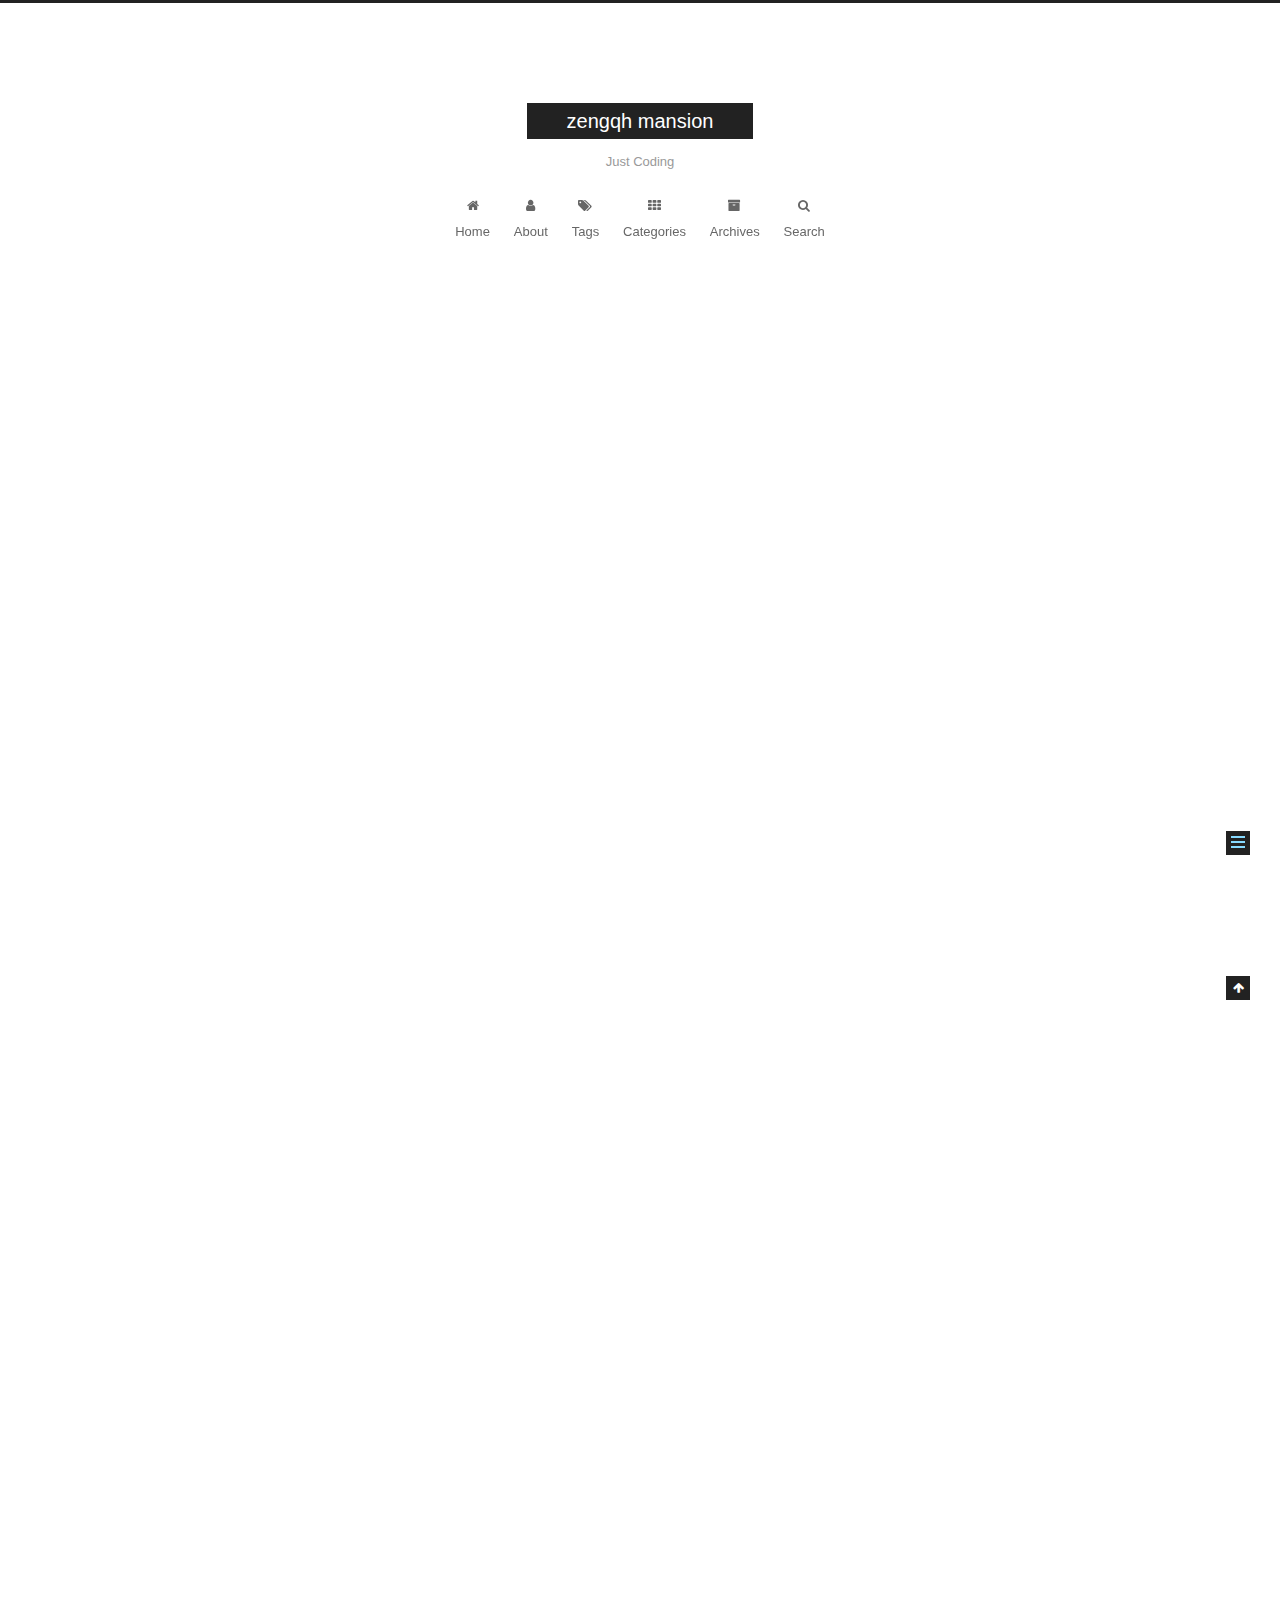
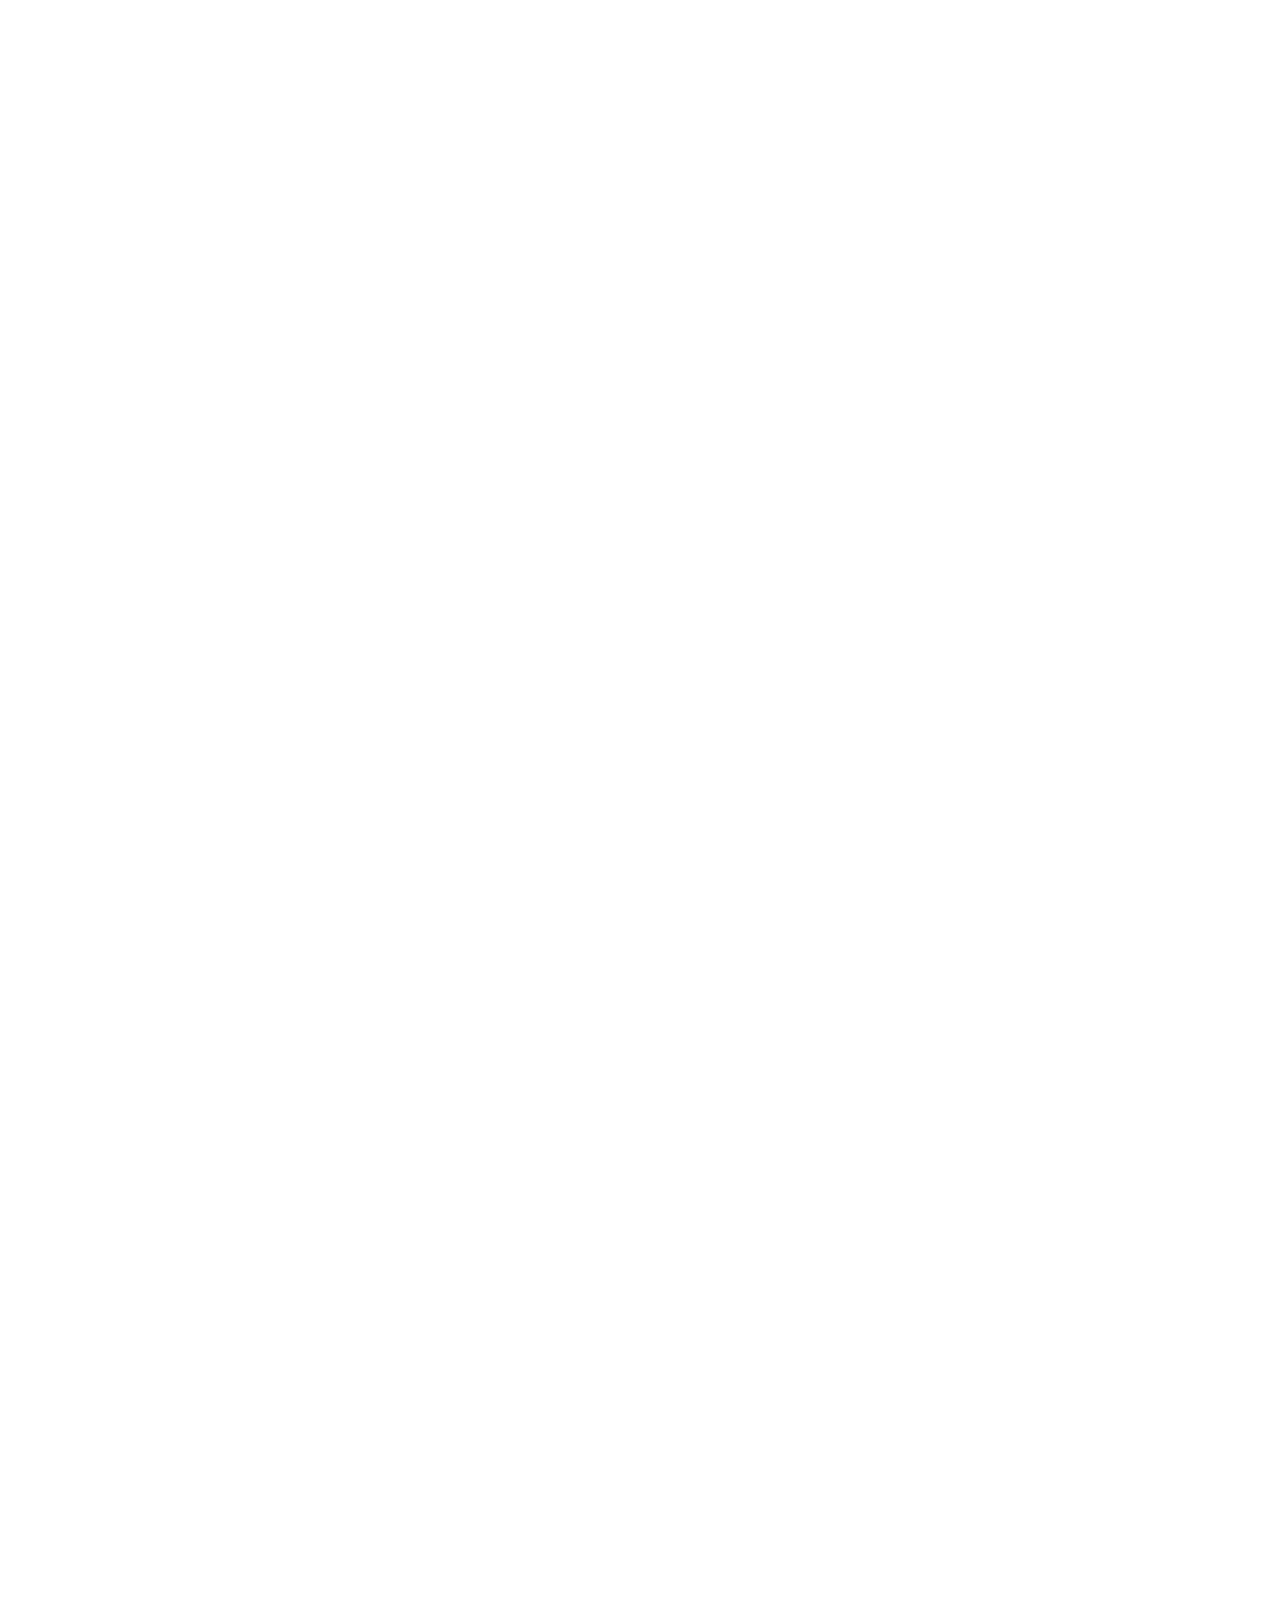
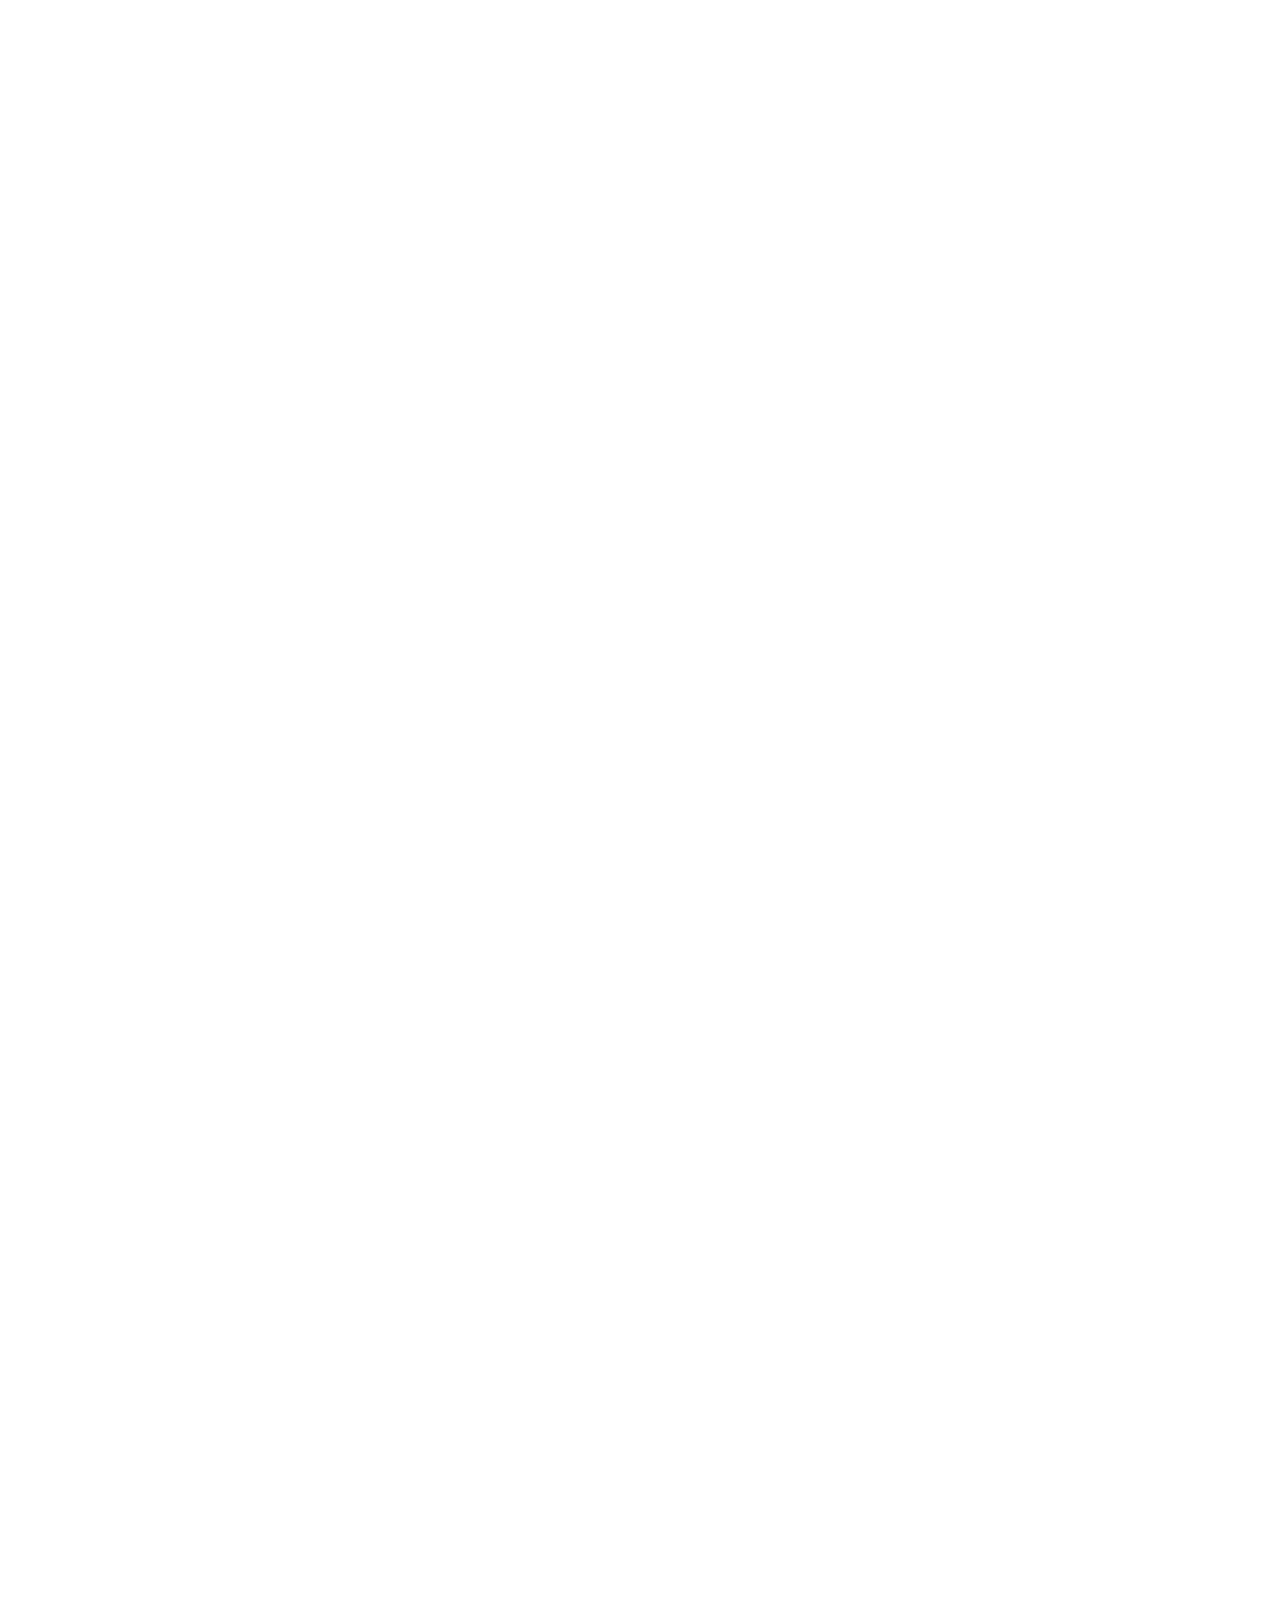
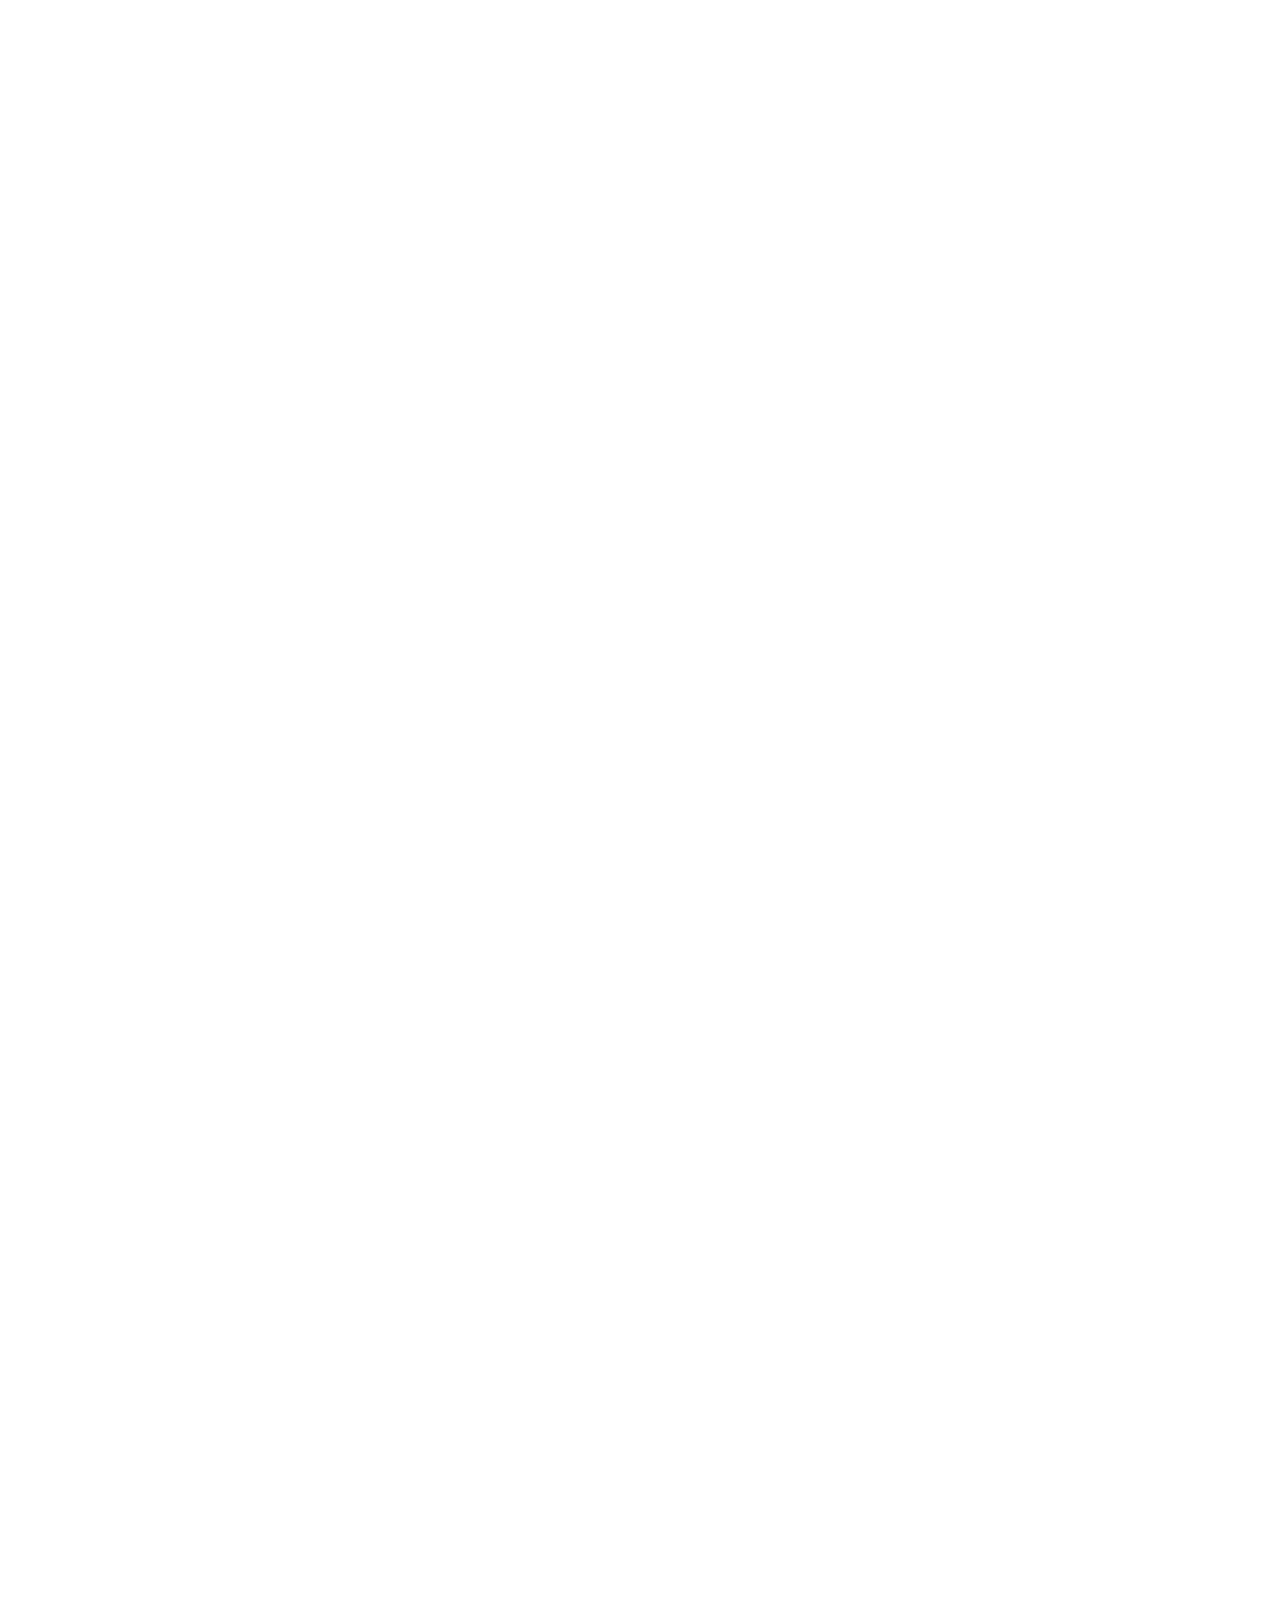
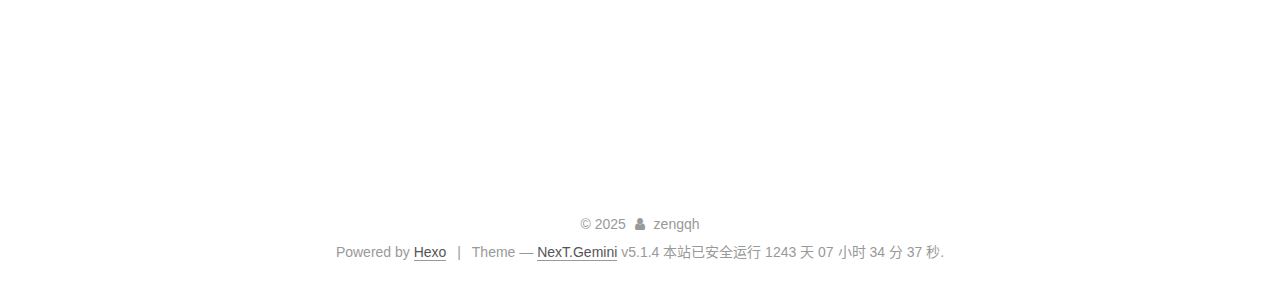
<file: 2023/10/27/FD泄露/index.html>
<!DOCTYPE html>



  


<html class="theme-next gemini use-motion" lang="zh-CN">
<head>
  <meta charset="UTF-8"/>
<meta http-equiv="X-UA-Compatible" content="IE=edge" />
<meta name="viewport" content="width=device-width, initial-scale=1, maximum-scale=1"/>
<meta name="theme-color" content="#222">









<meta http-equiv="Cache-Control" content="no-transform" />
<meta http-equiv="Cache-Control" content="no-siteapp" />
















  
  
  <link href="/lib/fancybox/source/jquery.fancybox.css?v=2.1.5" rel="stylesheet" type="text/css" />







<link href="/lib/font-awesome/css/font-awesome.min.css?v=4.6.2" rel="stylesheet" type="text/css" />

<link href="/css/main.css?v=5.1.4" rel="stylesheet" type="text/css" />


  <link rel="apple-touch-icon" sizes="180x180" href="/images/apple-touch-icon-next.png?v=5.1.4">


  <link rel="icon" type="image/png" sizes="32x32" href="/images/favicon-32x32-next.png?v=5.1.4">


  <link rel="icon" type="image/png" sizes="16x16" href="/images/favicon-16x16-next.png?v=5.1.4">


  <link rel="mask-icon" href="/images/logo.svg?v=5.1.4" color="#222">





  <meta name="keywords" content="Hexo, NexT" />










<meta name="description" content="在 Android（以及任何 Linux&#x2F;POSIX 系统）中，避免文件描述符（File Descriptor, FD）泄漏是一个至关重要的问题。FD 是一种有限的系统资源，一个进程通常只能打开 1024 个（默认值，可以调整）。如果泄漏的 FD 持续累积，最终会导致应用无法打开任何新的文件、socket 或执行其他需要 FD 的操作，从而引发 Too many open files 错误，导致应">
<meta property="og:type" content="article">
<meta property="og:title" content="FD泄露">
<meta property="og:url" content="http://example.com/2023/10/27/FD%E6%B3%84%E9%9C%B2/index.html">
<meta property="og:site_name" content="zengqh mansion">
<meta property="og:description" content="在 Android（以及任何 Linux&#x2F;POSIX 系统）中，避免文件描述符（File Descriptor, FD）泄漏是一个至关重要的问题。FD 是一种有限的系统资源，一个进程通常只能打开 1024 个（默认值，可以调整）。如果泄漏的 FD 持续累积，最终会导致应用无法打开任何新的文件、socket 或执行其他需要 FD 的操作，从而引发 Too many open files 错误，导致应">
<meta property="og:locale" content="zh_CN">
<meta property="article:published_time" content="2023-10-27T02:00:00.000Z">
<meta property="article:modified_time" content="2025-10-19T11:12:06.115Z">
<meta property="article:author" content="zengqh">
<meta property="article:tag" content="cpp, Unity, Graphics">
<meta name="twitter:card" content="summary">



<script type="text/javascript" id="hexo.configurations">
  var NexT = window.NexT || {};
  var CONFIG = {
    root: '',
    scheme: 'Gemini',
    version: '5.1.4',
    sidebar: {"position":"left","display":"post","offset":12,"b2t":false,"scrollpercent":false,"onmobile":false},
    fancybox: true,
    tabs: true,
    motion: {"enable":true,"async":false,"transition":{"post_block":"fadeIn","post_header":"slideDownIn","post_body":"slideDownIn","coll_header":"slideLeftIn","sidebar":"slideUpIn"}},
    duoshuo: {
      userId: '0',
      author: 'Author'
    },
    algolia: {
      applicationID: '',
      apiKey: '',
      indexName: '',
      hits: {"per_page":10},
      labels: {"input_placeholder":"Search for Posts","hits_empty":"We didn't find any results for the search: ${query}","hits_stats":"${hits} results found in ${time} ms"}
    }
  };
</script>



  <link rel="canonical" href="http://example.com/2023/10/27/FD泄露/"/>





  <title>FD泄露 | zengqh mansion</title>
  








<meta name="generator" content="Hexo 7.3.0"></head>

<body itemscope itemtype="http://schema.org/WebPage" lang="zh-CN">

  
  
    
  

  <div class="container sidebar-position-left page-post-detail">
    <div class="headband"></div>

    <header id="header" class="header" itemscope itemtype="http://schema.org/WPHeader">
      <div class="header-inner"><div class="site-brand-wrapper">
  <div class="site-meta ">
    

    <div class="custom-logo-site-title">
      <a href="/"  class="brand" rel="start">
        <span class="logo-line-before"><i></i></span>
        <span class="site-title">zengqh mansion</span>
        <span class="logo-line-after"><i></i></span>
      </a>
    </div>
      
        <p class="site-subtitle">Just Coding</p>
      
  </div>

  <div class="site-nav-toggle">
    <button>
      <span class="btn-bar"></span>
      <span class="btn-bar"></span>
      <span class="btn-bar"></span>
    </button>
  </div>
</div>

<nav class="site-nav">
  

  
    <ul id="menu" class="menu">
      
        
        <li class="menu-item menu-item-home">
          <a href="/%20" rel="section">
            
              <i class="menu-item-icon fa fa-fw fa-home"></i> <br />
            
            Home
          </a>
        </li>
      
        
        <li class="menu-item menu-item-about">
          <a href="/about/%20" rel="section">
            
              <i class="menu-item-icon fa fa-fw fa-user"></i> <br />
            
            About
          </a>
        </li>
      
        
        <li class="menu-item menu-item-tags">
          <a href="/tags/%20" rel="section">
            
              <i class="menu-item-icon fa fa-fw fa-tags"></i> <br />
            
            Tags
          </a>
        </li>
      
        
        <li class="menu-item menu-item-categories">
          <a href="/categories/%20" rel="section">
            
              <i class="menu-item-icon fa fa-fw fa-th"></i> <br />
            
            Categories
          </a>
        </li>
      
        
        <li class="menu-item menu-item-archives">
          <a href="/archives/%20" rel="section">
            
              <i class="menu-item-icon fa fa-fw fa-archive"></i> <br />
            
            Archives
          </a>
        </li>
      

      
        <li class="menu-item menu-item-search">
          
            <a href="javascript:;" class="popup-trigger">
          
            
              <i class="menu-item-icon fa fa-search fa-fw"></i> <br />
            
            Search
          </a>
        </li>
      
    </ul>
  

  
    <div class="site-search">
      
  <div class="popup search-popup local-search-popup">
  <div class="local-search-header clearfix">
    <span class="search-icon">
      <i class="fa fa-search"></i>
    </span>
    <span class="popup-btn-close">
      <i class="fa fa-times-circle"></i>
    </span>
    <div class="local-search-input-wrapper">
      <input autocomplete="off"
             placeholder="Searching..." spellcheck="false"
             type="text" id="local-search-input">
    </div>
  </div>
  <div id="local-search-result"></div>
</div>



    </div>
  
</nav>



 </div>
    </header>

    <main id="main" class="main">
      <div class="main-inner">
        <div class="content-wrap">
          <div id="content" class="content">
            

  <div id="posts" class="posts-expand">
    

  

  
  
  

  <article class="post post-type-normal" itemscope itemtype="http://schema.org/Article">
  
  
  
  <div class="post-block">
    <link itemprop="mainEntityOfPage" href="http://example.com/2023/10/27/FD%E6%B3%84%E9%9C%B2/">

    <span hidden itemprop="author" itemscope itemtype="http://schema.org/Person">
      <meta itemprop="name" content="">
      <meta itemprop="description" content="">
      <meta itemprop="image" content="/images/avatar.gif">
    </span>

    <span hidden itemprop="publisher" itemscope itemtype="http://schema.org/Organization">
      <meta itemprop="name" content="zengqh mansion">
    </span>

    
      <header class="post-header">

        
        
          <h1 class="post-title" itemprop="name headline">FD泄露</h1>
        

        <div class="post-meta">
          <span class="post-time">
            
              <span class="post-meta-item-icon">
                <i class="fa fa-calendar-o"></i>
              </span>
              
                <span class="post-meta-item-text">Posted on</span>
              
              <time title="Post created" itemprop="dateCreated datePublished" datetime="2023-10-27T10:00:00+08:00">
                2023-10-27
              </time>
            

            

            
          </span>

          

          
            
          

          
          

          

          

          

        </div>
      </header>
    

    
    
    
    <div class="post-body" itemprop="articleBody">

      
      

      
        <p>在 Android（以及任何 Linux/POSIX 系统）中，避免文件描述符（File Descriptor, FD）泄漏是一个至关重要的问题。FD 是一种有限的系统资源，一个进程通常只能打开 1024 个（默认值，可以调整）。如果泄漏的 FD 持续累积，最终会导致应用无法打开任何新的文件、socket 或执行其他需要 FD 的操作，从而引发 Too many open files 错误，导致应用崩溃或功能异常。</p>
<p>下面我将从Java/Kotlin 层和 C/C++ (NDK) 层两个方面，详细介绍如何避免 FD 泄漏，并提供最佳实践和检测工具。</p>
<hr />
<h3 id="一-javakotlin-层的最佳实践"><a class="markdownIt-Anchor" href="#一-javakotlin-层的最佳实践"></a> 一、 Java/Kotlin 层的最佳实践</h3>
<p>在 Java/Kotlin 中，FD 通常被封装在 FileDescriptor 对象中，并由各种 Stream、Reader、Writer、Socket、ParcelFileDescriptor 等 I/O 类持有。</p>
<h3 id="1-使用-try-with-resources-语句-首选"><a class="markdownIt-Anchor" href="#1-使用-try-with-resources-语句-首选"></a> 1. 使用 try-with-resources 语句 (首选)</h3>
<p>这是自 Java 7 以来处理可关闭资源（任何实现了 AutoCloseable 接口的类）的最佳方式。它能保证无论代码是正常执行完毕还是中途抛出异常，资源都一定会被关闭。</p>
<p>正确示例 (Kotlin):</p>
<figure class="highlight plaintext"><table><tr><td class="gutter"><pre><span class="line">1</span><br><span class="line">2</span><br><span class="line">3</span><br><span class="line">4</span><br><span class="line">5</span><br><span class="line">6</span><br><span class="line">7</span><br><span class="line">8</span><br><span class="line">9</span><br><span class="line">10</span><br><span class="line">11</span><br><span class="line">12</span><br><span class="line">13</span><br><span class="line">14</span><br><span class="line">15</span><br><span class="line">16</span><br></pre></td><td class="code"><pre><span class="line">Kotlin</span><br><span class="line"></span><br><span class="line">import java.io.FileInputStream</span><br><span class="line">import java.io.File</span><br><span class="line"></span><br><span class="line">fun readFile(file: File) &#123;</span><br><span class="line">    try &#123;</span><br><span class="line">        FileInputStream(file).use &#123; fis -&gt;</span><br><span class="line">            // 在这个代码块中使用 fis</span><br><span class="line">            val data = fis.readBytes()</span><br><span class="line">            // ... process data</span><br><span class="line">        &#125; // 在这里，fis.close() 会被自动调用，即使发生异常</span><br><span class="line">    &#125; catch (e: Exception) &#123;</span><br><span class="line">        // Handle exception</span><br><span class="line">    &#125;</span><br><span class="line">&#125;</span><br></pre></td></tr></table></figure>
<p>正确示例 (Java):</p>
<figure class="highlight plaintext"><table><tr><td class="gutter"><pre><span class="line">1</span><br><span class="line">2</span><br><span class="line">3</span><br><span class="line">4</span><br><span class="line">5</span><br><span class="line">6</span><br><span class="line">7</span><br><span class="line">8</span><br><span class="line">9</span><br><span class="line">10</span><br><span class="line">11</span><br><span class="line">12</span><br><span class="line">13</span><br><span class="line">14</span><br><span class="line">15</span><br></pre></td><td class="code"><pre><span class="line">Java</span><br><span class="line"></span><br><span class="line">import java.io.FileInputStream;</span><br><span class="line">import java.io.File;</span><br><span class="line">import java.io.IOException;</span><br><span class="line"></span><br><span class="line">void readFile(File file) &#123;</span><br><span class="line">    try (FileInputStream fis = new FileInputStream(file)) &#123;</span><br><span class="line">        // 在这个代码块中使用 fis</span><br><span class="line">        byte[] data = fis.readAllBytes();</span><br><span class="line">        // ... process data</span><br><span class="line">    &#125; catch (IOException e) &#123;</span><br><span class="line">        // Handle exception</span><br><span class="line">    &#125; // 在这里，fis.close() 会被自动调用</span><br><span class="line">&#125;</span><br></pre></td></tr></table></figure>
<p>错误示例 (容易泄漏):</p>
<figure class="highlight plaintext"><table><tr><td class="gutter"><pre><span class="line">1</span><br><span class="line">2</span><br><span class="line">3</span><br><span class="line">4</span><br><span class="line">5</span><br><span class="line">6</span><br><span class="line">7</span><br><span class="line">8</span><br><span class="line">9</span><br><span class="line">10</span><br><span class="line">11</span><br><span class="line">12</span><br><span class="line">13</span><br><span class="line">14</span><br><span class="line">15</span><br><span class="line">16</span><br><span class="line">17</span><br><span class="line">18</span><br><span class="line">19</span><br><span class="line">20</span><br><span class="line">21</span><br></pre></td><td class="code"><pre><span class="line">Java</span><br><span class="line"></span><br><span class="line">// 反面教材！</span><br><span class="line">void readFileBad(File file) &#123;</span><br><span class="line">    FileInputStream fis = null;</span><br><span class="line">    try &#123;</span><br><span class="line">        fis = new FileInputStream(file);</span><br><span class="line">        // ... use fis ...</span><br><span class="line">        if (someCondition) &#123;</span><br><span class="line">            return; // 如果在这里返回，下面的 fis.close() 就不会被执行！FD 泄漏！</span><br><span class="line">        &#125;</span><br><span class="line">    &#125; catch (IOException e) &#123;</span><br><span class="line">        // 如果这里不关闭 fis，也会泄漏</span><br><span class="line">    &#125;</span><br><span class="line">    // 如果没有 finally 块，这里的 close 调用在发生异常时不会被执行</span><br><span class="line">    if (fis != null) &#123;</span><br><span class="line">        try &#123;</span><br><span class="line">            fis.close();</span><br><span class="line">        &#125; catch (IOException e) &#123;&#125;</span><br><span class="line">    &#125;</span><br><span class="line">&#125;</span><br></pre></td></tr></table></figure>
<h3 id="2-使用-finally-块-传统方式"><a class="markdownIt-Anchor" href="#2-使用-finally-块-传统方式"></a> 2. 使用 finally 块 (传统方式)</h3>
<p>如果你使用的 Java 版本低于 7，或者无法使用 try-with-resources，那么必须使用 finally 块来确保 close() 被调用。</p>
<p>正确示例 (Java):</p>
<figure class="highlight plaintext"><table><tr><td class="gutter"><pre><span class="line">1</span><br><span class="line">2</span><br><span class="line">3</span><br><span class="line">4</span><br><span class="line">5</span><br><span class="line">6</span><br><span class="line">7</span><br><span class="line">8</span><br><span class="line">9</span><br><span class="line">10</span><br><span class="line">11</span><br><span class="line">12</span><br><span class="line">13</span><br><span class="line">14</span><br><span class="line">15</span><br><span class="line">16</span><br><span class="line">17</span><br></pre></td><td class="code"><pre><span class="line">Java</span><br><span class="line"></span><br><span class="line">FileInputStream fis = null;</span><br><span class="line">try &#123;</span><br><span class="line">    fis = new FileInputStream(file);</span><br><span class="line">    // ... use fis ...</span><br><span class="line">&#125; catch (IOException e) &#123;</span><br><span class="line">    // Handle exception</span><br><span class="line">&#125; finally &#123;</span><br><span class="line">    if (fis != null) &#123;</span><br><span class="line">        try &#123;</span><br><span class="line">            fis.close();</span><br><span class="line">        &#125; catch (IOException e) &#123;</span><br><span class="line">            // Log or ignore</span><br><span class="line">        &#125;</span><br><span class="line">    &#125;</span><br><span class="line">&#125;</span><br></pre></td></tr></table></figure>
<h3 id="3-特别注意-cursor-和-parcelfiledescriptor"><a class="markdownIt-Anchor" href="#3-特别注意-cursor-和-parcelfiledescriptor"></a> 3. 特别注意 Cursor 和 ParcelFileDescriptor</h3>
<ul>
<li>Cursor: 从 ContentProvider 或数据库查询返回的 Cursor 对象也持有底层资源。使用完后必须调用 cursor.close()。同样，推荐使用 try-with-resources。 Kotlin  context.contentResolver.query(uri, …).use { cursor -&gt;     if (cursor != null &amp;&amp; cursor.moveToFirst()) {         // … process cursor data     } } // cursor.close() 会在这里自动调用</li>
<li>ParcelFileDescriptor: 在进行跨进程文件共享时经常使用。它直接封装了一个 FD。同样需要被关闭。 Kotlin  try {     context.contentResolver.openFileDescriptor(uri, “r”)?.use { pfd -&gt;         val fd = pfd.fileDescriptor         // … use the file descriptor     } } catch (e: FileNotFoundException) {     // … }</li>
</ul>
<h3 id="4-使用-okio-retrofit-等现代-io-库"><a class="markdownIt-Anchor" href="#4-使用-okio-retrofit-等现代-io-库"></a> 4. 使用 Okio、Retrofit 等现代 I/O 库</h3>
<p>现代的 I/O 库（如 Okio）和网络库（如 Retrofit/OkHttp）在内部已经为你处理好了大部分的资源关闭逻辑。例如，当你使用 Retrofit 时，ResponseBody 对象是 Closeable 的，推荐使用 try-with-resources 或确保在处理完 body 后手动关闭它。</p>
<hr />
<h3 id="二-cc-ndk-层的最佳实践"><a class="markdownIt-Anchor" href="#二-cc-ndk-层的最佳实践"></a> 二、 C/C++ (NDK) 层的最佳实践</h3>
<p>在 NDK 中，你直接与操作系统返回的 int 类型的文件描述符打交道。这里的泄漏风险更高，因为没有 JVM 的垃圾回收器和 AutoCloseable 接口来帮助你。</p>
<h3 id="1-使用-raii-resource-acquisition-is-initialization-封装"><a class="markdownIt-Anchor" href="#1-使用-raii-resource-acquisition-is-initialization-封装"></a> 1. 使用 RAII (Resource Acquisition Is Initialization) 封装</h3>
<p>这是 C++ 中管理资源（内存、文件、锁、FD等）的黄金法则。创建一个类，在其构造函数中获取资源（打开 FD），在其析构函数中释放资源（关闭 FD）。</p>
<p>正确示例 (RAII Wrapper):</p>
<figure class="highlight plaintext"><table><tr><td class="gutter"><pre><span class="line">1</span><br><span class="line">2</span><br><span class="line">3</span><br><span class="line">4</span><br><span class="line">5</span><br><span class="line">6</span><br><span class="line">7</span><br><span class="line">8</span><br><span class="line">9</span><br><span class="line">10</span><br><span class="line">11</span><br><span class="line">12</span><br><span class="line">13</span><br><span class="line">14</span><br><span class="line">15</span><br><span class="line">16</span><br><span class="line">17</span><br><span class="line">18</span><br><span class="line">19</span><br><span class="line">20</span><br><span class="line">21</span><br><span class="line">22</span><br><span class="line">23</span><br><span class="line">24</span><br><span class="line">25</span><br><span class="line">26</span><br><span class="line">27</span><br><span class="line">28</span><br><span class="line">29</span><br><span class="line">30</span><br><span class="line">31</span><br><span class="line">32</span><br><span class="line">33</span><br><span class="line">34</span><br><span class="line">35</span><br><span class="line">36</span><br><span class="line">37</span><br><span class="line">38</span><br><span class="line">39</span><br><span class="line">40</span><br><span class="line">41</span><br><span class="line">42</span><br><span class="line">43</span><br><span class="line">44</span><br><span class="line">45</span><br><span class="line">46</span><br><span class="line">47</span><br><span class="line">48</span><br><span class="line">49</span><br><span class="line">50</span><br><span class="line">51</span><br><span class="line">52</span><br><span class="line">53</span><br><span class="line">54</span><br><span class="line">55</span><br><span class="line">56</span><br></pre></td><td class="code"><pre><span class="line">C++</span><br><span class="line"></span><br><span class="line">#include &lt;unistd.h&gt; // for open, close</span><br><span class="line">#include &lt;fcntl.h&gt;  // for O_RDONLY</span><br><span class="line"></span><br><span class="line">class FileDescriptor &#123;</span><br><span class="line">public:</span><br><span class="line">    // 构造函数：获取资源</span><br><span class="line">    explicit FileDescriptor(int fd = -1) : fd_(fd) &#123;&#125;</span><br><span class="line"></span><br><span class="line">    // 析构函数：释放资源</span><br><span class="line">    ~FileDescriptor() &#123;</span><br><span class="line">        if (isValid()) &#123;</span><br><span class="line">            close(fd_);</span><br><span class="line">        &#125;</span><br><span class="line">    &#125;</span><br><span class="line"></span><br><span class="line">    // 删除拷贝构造和拷贝赋值，确保所有权唯一</span><br><span class="line">    FileDescriptor(const FileDescriptor&amp;) = delete;</span><br><span class="line">    FileDescriptor&amp; operator=(const FileDescriptor&amp;) = delete;</span><br><span class="line"></span><br><span class="line">    // 实现移动构造和移动赋值，以支持所有权转移</span><br><span class="line">    FileDescriptor(FileDescriptor&amp;&amp; other) noexcept : fd_(other.fd_) &#123;</span><br><span class="line">        other.fd_ = -1; // 转移所有权后，将原对象的 fd 置为无效</span><br><span class="line">    &#125;</span><br><span class="line">    FileDescriptor&amp; operator=(FileDescriptor&amp;&amp; other) noexcept &#123;</span><br><span class="line">        if (this != &amp;other) &#123;</span><br><span class="line">            if (isValid()) &#123;</span><br><span class="line">                close(fd_);</span><br><span class="line">            &#125;</span><br><span class="line">            fd_ = other.fd_;</span><br><span class="line">            other.fd_ = -1;</span><br><span class="line">        &#125;</span><br><span class="line">        return *this;</span><br><span class="line">    &#125;</span><br><span class="line">    </span><br><span class="line">    bool isValid() const &#123; return fd_ != -1; &#125;</span><br><span class="line">    int get() const &#123; return fd_; &#125;</span><br><span class="line"></span><br><span class="line">private:</span><br><span class="line">    int fd_;</span><br><span class="line">&#125;;</span><br><span class="line"></span><br><span class="line">// 使用 RAII Wrapper</span><br><span class="line">void process_file_safely(const char* path) &#123;</span><br><span class="line">    FileDescriptor fd(open(path, O_RDONLY)); // 在栈上创建对象</span><br><span class="line">    if (!fd.isValid()) &#123;</span><br><span class="line">        // handle error</span><br><span class="line">        return;</span><br><span class="line">    &#125;</span><br><span class="line">    // ... use fd.get() ...</span><br><span class="line">    if (some_condition) &#123;</span><br><span class="line">        return; // 函数在这里返回时，fd 会被自动析构，close() 会被调用</span><br><span class="line">    &#125;</span><br><span class="line">    // ... more code ...</span><br><span class="line">&#125; // 函数在这里结束时，fd 也会被自动析构，close() 被调用</span><br></pre></td></tr></table></figure>
<p>folly::File 和 folly::ScopedFd 就是 Folly 库中提供的现成的、功能完善的 RAII 封装，强烈推荐在 Folly 项目中使用。</p>
<h3 id="2-小心-dup-和-fork"><a class="markdownIt-Anchor" href="#2-小心-dup-和-fork"></a> 2. 小心 dup() 和 fork()</h3>
<ul>
<li>dup() / dup2(): 会创建一个新的 FD 指向同一个文件。这两个 FD 都需要被独立关闭。</li>
<li>fork(): 子进程会继承父进程所有打开的 FD。你必须仔细设计在子进程中哪些 FD 需要关闭，哪些需要保留。</li>
</ul>
<hr />
<h3 id="三-如何检测-fd-泄漏"><a class="markdownIt-Anchor" href="#三-如何检测-fd-泄漏"></a> 三、 如何检测 FD 泄漏</h3>
<p>proactively detecting leaks is crucial.</p>
<h3 id="1-使用-android-studio-profiler"><a class="markdownIt-Anchor" href="#1-使用-android-studio-profiler"></a> 1. 使用 Android Studio Profiler</h3>
<p>Android Studio 的 Profiler 可以监控应用的内存、CPU 和网络。虽然它不直接显示 FD 数量，但 FD 泄漏通常伴随着内存泄漏（持有 FD 的对象没有被释放），可以通过分析内存分配来间接发现问题。</p>
<h3 id="2-使用-adb-shell-最直接的方法"><a class="markdownIt-Anchor" href="#2-使用-adb-shell-最直接的方法"></a> 2. 使用 ADB Shell (最直接的方法)</h3>
<p>你可以通过 adb shell 连接到设备，并查看特定进程打开的 FD 列表。</p>
<figure class="highlight plaintext"><table><tr><td class="gutter"><pre><span class="line">1</span><br><span class="line">2</span><br><span class="line">3</span><br><span class="line">4</span><br><span class="line">5</span><br><span class="line">6</span><br><span class="line">7</span><br><span class="line">8</span><br></pre></td><td class="code"><pre><span class="line">Bash</span><br><span class="line"></span><br><span class="line"># 1. 找到你的应用的进程ID (PID)</span><br><span class="line">adb shell ps -A | grep your.app.package.name</span><br><span class="line"># 输出示例: u0_a123   12345   ...   your.app.package.name</span><br><span class="line"></span><br><span class="line"># 2. 查看该 PID 打开的文件描述符</span><br><span class="line">adb shell ls -l /proc/12345/fd</span><br></pre></td></tr></table></figure>
<p>ls 命令会列出所有打开的 FD，以及它们指向的文件或 socket。</p>
<p>自动化检测: 你可以写一个脚本，在执行某个操作前和操作后分别运行 ls -l /proc/<PID>/fd | wc -l 来计算 FD 的数量。如果操作结束后 FD 数量持续增长，那么几乎可以肯定存在泄漏。</p>
<h3 id="3-使用-strictmode"><a class="markdownIt-Anchor" href="#3-使用-strictmode"></a> 3. 使用 StrictMode</h3>
<p>在应用的开发版本中开启 StrictMode，它可以帮助你检测主线程上的 I/O 操作、未关闭的资源等问题。</p>
<p>在 Application 或 Activity 的 onCreate 中开启:</p>
<figure class="highlight plaintext"><table><tr><td class="gutter"><pre><span class="line">1</span><br><span class="line">2</span><br><span class="line">3</span><br><span class="line">4</span><br><span class="line">5</span><br><span class="line">6</span><br><span class="line">7</span><br><span class="line">8</span><br><span class="line">9</span><br><span class="line">10</span><br><span class="line">11</span><br></pre></td><td class="code"><pre><span class="line">Kotlin</span><br><span class="line"></span><br><span class="line">if (BuildConfig.DEBUG) &#123;</span><br><span class="line">    StrictMode.setVmPolicy(</span><br><span class="line">        VmPolicy.Builder()</span><br><span class="line">            .detectLeakedClosableObjects() // 检测未关闭的 Closeable 对象</span><br><span class="line">            .detectLeakedSqlLiteObjects() // 检测未关闭的数据库对象</span><br><span class="line">            .penaltyLog() // 在 Logcat 中打印警告</span><br><span class="line">            .build()</span><br><span class="line">    )</span><br><span class="line">&#125;</span><br></pre></td></tr></table></figure>
<p>当 StrictMode 检测到泄漏时，你会在 Logcat 中看到类似 Explicit termination method ‘close’ not called 的警告信息。</p>
<p>总结： 避免 FD 泄漏的核心原则就是确保资源在任何代码路径下都能被正确释放。在 Java/Kotlin 中，try-with-resources 是你的首选武器；在 C/C++ 中，RAII 是不可动摇的黄金法则。再结合 StrictMode 和 adb 命令进行主动检测，就能有效地防止和定位 FD 泄漏问题。</p>

      
    </div>
    
    
    

    

    

    

    <footer class="post-footer">
      

      
      
      

      
        <div class="post-nav">
          <div class="post-nav-next post-nav-item">
            
          </div>

          <span class="post-nav-divider"></span>

          <div class="post-nav-prev post-nav-item">
            
              <a href="/2025/10/19/hello-world/" rel="prev" title="Hello World">
                Hello World <i class="fa fa-chevron-right"></i>
              </a>
            
          </div>
        </div>
      

      
      
    </footer>
  </div>
  
  
  
  </article>



    <div class="post-spread">
      
    </div>
  </div>


          </div>
          


          

  



        </div>
        
          
  
  <div class="sidebar-toggle">
    <div class="sidebar-toggle-line-wrap">
      <span class="sidebar-toggle-line sidebar-toggle-line-first"></span>
      <span class="sidebar-toggle-line sidebar-toggle-line-middle"></span>
      <span class="sidebar-toggle-line sidebar-toggle-line-last"></span>
    </div>
  </div>

  <aside id="sidebar" class="sidebar">
    
    <div class="sidebar-inner">

      

      
        <ul class="sidebar-nav motion-element">
          <li class="sidebar-nav-toc sidebar-nav-active" data-target="post-toc-wrap">
            Table of Contents
          </li>
          <li class="sidebar-nav-overview" data-target="site-overview-wrap">
            Overview
          </li>
        </ul>
      

      <section class="site-overview-wrap sidebar-panel">
        <div class="site-overview">
          <div class="site-author motion-element" itemprop="author" itemscope itemtype="http://schema.org/Person">
            
              <p class="site-author-name" itemprop="name"></p>
              <p class="site-description motion-element" itemprop="description"></p>
          </div>

          <nav class="site-state motion-element">

            
              <div class="site-state-item site-state-posts">
              
                <a href="/archives/%20%7C%7C%20archive">
              
                  <span class="site-state-item-count">2</span>
                  <span class="site-state-item-name">posts</span>
                </a>
              </div>
            

            

            

          </nav>

          

          

          
          

          
          

          

        </div>
      </section>

      
      <!--noindex-->
        <section class="post-toc-wrap motion-element sidebar-panel sidebar-panel-active">
          <div class="post-toc">

            
              
            

            
              <div class="post-toc-content"><ol class="nav"><li class="nav-item nav-level-3"><a class="nav-link" href="#%E4%B8%80-javakotlin-%E5%B1%82%E7%9A%84%E6%9C%80%E4%BD%B3%E5%AE%9E%E8%B7%B5"><span class="nav-number">1.</span> <span class="nav-text"> 一、 Java&#x2F;Kotlin 层的最佳实践</span></a></li><li class="nav-item nav-level-3"><a class="nav-link" href="#1-%E4%BD%BF%E7%94%A8-try-with-resources-%E8%AF%AD%E5%8F%A5-%E9%A6%96%E9%80%89"><span class="nav-number">2.</span> <span class="nav-text"> 1. 使用 try-with-resources 语句 (首选)</span></a></li><li class="nav-item nav-level-3"><a class="nav-link" href="#2-%E4%BD%BF%E7%94%A8-finally-%E5%9D%97-%E4%BC%A0%E7%BB%9F%E6%96%B9%E5%BC%8F"><span class="nav-number">3.</span> <span class="nav-text"> 2. 使用 finally 块 (传统方式)</span></a></li><li class="nav-item nav-level-3"><a class="nav-link" href="#3-%E7%89%B9%E5%88%AB%E6%B3%A8%E6%84%8F-cursor-%E5%92%8C-parcelfiledescriptor"><span class="nav-number">4.</span> <span class="nav-text"> 3. 特别注意 Cursor 和 ParcelFileDescriptor</span></a></li><li class="nav-item nav-level-3"><a class="nav-link" href="#4-%E4%BD%BF%E7%94%A8-okio-retrofit-%E7%AD%89%E7%8E%B0%E4%BB%A3-io-%E5%BA%93"><span class="nav-number">5.</span> <span class="nav-text"> 4. 使用 Okio、Retrofit 等现代 I&#x2F;O 库</span></a></li><li class="nav-item nav-level-3"><a class="nav-link" href="#%E4%BA%8C-cc-ndk-%E5%B1%82%E7%9A%84%E6%9C%80%E4%BD%B3%E5%AE%9E%E8%B7%B5"><span class="nav-number">6.</span> <span class="nav-text"> 二、 C&#x2F;C++ (NDK) 层的最佳实践</span></a></li><li class="nav-item nav-level-3"><a class="nav-link" href="#1-%E4%BD%BF%E7%94%A8-raii-resource-acquisition-is-initialization-%E5%B0%81%E8%A3%85"><span class="nav-number">7.</span> <span class="nav-text"> 1. 使用 RAII (Resource Acquisition Is Initialization) 封装</span></a></li><li class="nav-item nav-level-3"><a class="nav-link" href="#2-%E5%B0%8F%E5%BF%83-dup-%E5%92%8C-fork"><span class="nav-number">8.</span> <span class="nav-text"> 2. 小心 dup() 和 fork()</span></a></li><li class="nav-item nav-level-3"><a class="nav-link" href="#%E4%B8%89-%E5%A6%82%E4%BD%95%E6%A3%80%E6%B5%8B-fd-%E6%B3%84%E6%BC%8F"><span class="nav-number">9.</span> <span class="nav-text"> 三、 如何检测 FD 泄漏</span></a></li><li class="nav-item nav-level-3"><a class="nav-link" href="#1-%E4%BD%BF%E7%94%A8-android-studio-profiler"><span class="nav-number">10.</span> <span class="nav-text"> 1. 使用 Android Studio Profiler</span></a></li><li class="nav-item nav-level-3"><a class="nav-link" href="#2-%E4%BD%BF%E7%94%A8-adb-shell-%E6%9C%80%E7%9B%B4%E6%8E%A5%E7%9A%84%E6%96%B9%E6%B3%95"><span class="nav-number">11.</span> <span class="nav-text"> 2. 使用 ADB Shell (最直接的方法)</span></a></li><li class="nav-item nav-level-3"><a class="nav-link" href="#3-%E4%BD%BF%E7%94%A8-strictmode"><span class="nav-number">12.</span> <span class="nav-text"> 3. 使用 StrictMode</span></a></li></ol></div>
            

          </div>
        </section>
      <!--/noindex-->
      

      

    </div>
  </aside>


        
      </div>
    </main>

    <footer id="footer" class="footer">
      <div class="footer-inner">
        <div class="copyright">&copy; <span itemprop="copyrightYear">2025</span>
  <span class="with-love">
    <i class="fa fa-user"></i>
  </span>
  <span class="author" itemprop="copyrightHolder">zengqh</span>

  
</div>


  <div class="powered-by">Powered by <a class="theme-link" target="_blank" href="https://hexo.io">Hexo</a></div>



  <span class="post-meta-divider">|</span>



  <div class="theme-info">Theme &mdash; <a class="theme-link" target="_blank" href="https://github.com/iissnan/hexo-theme-next">NexT.Gemini</a> v5.1.4</div>





<!-- 网站运行时间的设置 -->
<span id="timeDate">载入天数...</span>
<span id="times">载入时分秒...</span>
<script>
    var now = new Date();
    function createtime() {
        var grt= new Date("03/01/2023 10:00:00"); //此处修改你的建站时间或者网站上线时间
        now.setTime(now.getTime()+250);
        days = (now - grt ) / 1000 / 60 / 60 / 24; dnum = Math.floor(days);
        hours = (now - grt ) / 1000 / 60 / 60 - (24 * dnum); hnum = Math.floor(hours);
        if(String(hnum).length ==1 ){hnum = "0" + hnum;} minutes = (now - grt ) / 1000 /60 - (24 * 60 * dnum) - (60 * hnum);
        mnum = Math.floor(minutes); if(String(mnum).length ==1 ){mnum = "0" + mnum;}
        seconds = (now - grt ) / 1000 - (24 * 60 * 60 * dnum) - (60 * 60 * hnum) - (60 * mnum);
        snum = Math.round(seconds); if(String(snum).length ==1 ){snum = "0" + snum;}
        document.getElementById("timeDate").innerHTML = "本站已安全运行 "+dnum+" 天 ";
        document.getElementById("times").innerHTML = hnum + " 小时 " + mnum + " 分 " + snum + " 秒.";
    }
setInterval("createtime()",250);
</script>

        







        
      </div>
    </footer>

    
      <div class="back-to-top">
        <i class="fa fa-arrow-up"></i>
        
      </div>
    

    

  </div>

  

<script type="text/javascript">
  if (Object.prototype.toString.call(window.Promise) !== '[object Function]') {
    window.Promise = null;
  }
</script>









  












  
  
    <script type="text/javascript" src="/lib/jquery/index.js?v=2.1.3"></script>
  

  
  
    <script type="text/javascript" src="/lib/fastclick/lib/fastclick.min.js?v=1.0.6"></script>
  

  
  
    <script type="text/javascript" src="/lib/jquery_lazyload/jquery.lazyload.js?v=1.9.7"></script>
  

  
  
    <script type="text/javascript" src="/lib/velocity/velocity.min.js?v=1.2.1"></script>
  

  
  
    <script type="text/javascript" src="/lib/velocity/velocity.ui.min.js?v=1.2.1"></script>
  

  
  
    <script type="text/javascript" src="/lib/fancybox/source/jquery.fancybox.pack.js?v=2.1.5"></script>
  


  


  <script type="text/javascript" src="/js/src/utils.js?v=5.1.4"></script>

  <script type="text/javascript" src="/js/src/motion.js?v=5.1.4"></script>



  
  


  <script type="text/javascript" src="/js/src/affix.js?v=5.1.4"></script>

  <script type="text/javascript" src="/js/src/schemes/pisces.js?v=5.1.4"></script>



  
  <script type="text/javascript" src="/js/src/scrollspy.js?v=5.1.4"></script>
<script type="text/javascript" src="/js/src/post-details.js?v=5.1.4"></script>



  


  <script type="text/javascript" src="/js/src/bootstrap.js?v=5.1.4"></script>



  


  




	





  





  












  

  <script type="text/javascript">
    // Popup Window;
    var isfetched = false;
    var isXml = true;
    // Search DB path;
    var search_path = "search.xml";
    if (search_path.length === 0) {
      search_path = "search.xml";
    } else if (/json$/i.test(search_path)) {
      isXml = false;
    }
    var path = "/" + search_path;
    // monitor main search box;

    var onPopupClose = function (e) {
      $('.popup').hide();
      $('#local-search-input').val('');
      $('.search-result-list').remove();
      $('#no-result').remove();
      $(".local-search-pop-overlay").remove();
      $('body').css('overflow', '');
    }

    function proceedsearch() {
      $("body")
        .append('<div class="search-popup-overlay local-search-pop-overlay"></div>')
        .css('overflow', 'hidden');
      $('.search-popup-overlay').click(onPopupClose);
      $('.popup').toggle();
      var $localSearchInput = $('#local-search-input');
      $localSearchInput.attr("autocapitalize", "none");
      $localSearchInput.attr("autocorrect", "off");
      $localSearchInput.focus();
    }

    // search function;
    var searchFunc = function(path, search_id, content_id) {
      'use strict';

      // start loading animation
      $("body")
        .append('<div class="search-popup-overlay local-search-pop-overlay">' +
          '<div id="search-loading-icon">' +
          '<i class="fa fa-spinner fa-pulse fa-5x fa-fw"></i>' +
          '</div>' +
          '</div>')
        .css('overflow', 'hidden');
      $("#search-loading-icon").css('margin', '20% auto 0 auto').css('text-align', 'center');

      $.ajax({
        url: path,
        dataType: isXml ? "xml" : "json",
        async: true,
        success: function(res) {
          // get the contents from search data
          isfetched = true;
          $('.popup').detach().appendTo('.header-inner');
          var datas = isXml ? $("entry", res).map(function() {
            return {
              title: $("title", this).text(),
              content: $("content",this).text(),
              url: $("url" , this).text()
            };
          }).get() : res;
          var input = document.getElementById(search_id);
          var resultContent = document.getElementById(content_id);
          var inputEventFunction = function() {
            var searchText = input.value.trim().toLowerCase();
            var keywords = searchText.split(/[\s\-]+/);
            if (keywords.length > 1) {
              keywords.push(searchText);
            }
            var resultItems = [];
            if (searchText.length > 0) {
              // perform local searching
              datas.forEach(function(data) {
                var isMatch = false;
                var hitCount = 0;
                var searchTextCount = 0;
                var title = data.title.trim();
                var titleInLowerCase = title.toLowerCase();
                var content = data.content.trim().replace(/<[^>]+>/g,"");
                var contentInLowerCase = content.toLowerCase();
                var articleUrl = decodeURIComponent(data.url);
                var indexOfTitle = [];
                var indexOfContent = [];
                // only match articles with not empty titles
                if(title != '') {
                  keywords.forEach(function(keyword) {
                    function getIndexByWord(word, text, caseSensitive) {
                      var wordLen = word.length;
                      if (wordLen === 0) {
                        return [];
                      }
                      var startPosition = 0, position = [], index = [];
                      if (!caseSensitive) {
                        text = text.toLowerCase();
                        word = word.toLowerCase();
                      }
                      while ((position = text.indexOf(word, startPosition)) > -1) {
                        index.push({position: position, word: word});
                        startPosition = position + wordLen;
                      }
                      return index;
                    }

                    indexOfTitle = indexOfTitle.concat(getIndexByWord(keyword, titleInLowerCase, false));
                    indexOfContent = indexOfContent.concat(getIndexByWord(keyword, contentInLowerCase, false));
                  });
                  if (indexOfTitle.length > 0 || indexOfContent.length > 0) {
                    isMatch = true;
                    hitCount = indexOfTitle.length + indexOfContent.length;
                  }
                }

                // show search results

                if (isMatch) {
                  // sort index by position of keyword

                  [indexOfTitle, indexOfContent].forEach(function (index) {
                    index.sort(function (itemLeft, itemRight) {
                      if (itemRight.position !== itemLeft.position) {
                        return itemRight.position - itemLeft.position;
                      } else {
                        return itemLeft.word.length - itemRight.word.length;
                      }
                    });
                  });

                  // merge hits into slices

                  function mergeIntoSlice(text, start, end, index) {
                    var item = index[index.length - 1];
                    var position = item.position;
                    var word = item.word;
                    var hits = [];
                    var searchTextCountInSlice = 0;
                    while (position + word.length <= end && index.length != 0) {
                      if (word === searchText) {
                        searchTextCountInSlice++;
                      }
                      hits.push({position: position, length: word.length});
                      var wordEnd = position + word.length;

                      // move to next position of hit

                      index.pop();
                      while (index.length != 0) {
                        item = index[index.length - 1];
                        position = item.position;
                        word = item.word;
                        if (wordEnd > position) {
                          index.pop();
                        } else {
                          break;
                        }
                      }
                    }
                    searchTextCount += searchTextCountInSlice;
                    return {
                      hits: hits,
                      start: start,
                      end: end,
                      searchTextCount: searchTextCountInSlice
                    };
                  }

                  var slicesOfTitle = [];
                  if (indexOfTitle.length != 0) {
                    slicesOfTitle.push(mergeIntoSlice(title, 0, title.length, indexOfTitle));
                  }

                  var slicesOfContent = [];
                  while (indexOfContent.length != 0) {
                    var item = indexOfContent[indexOfContent.length - 1];
                    var position = item.position;
                    var word = item.word;
                    // cut out 100 characters
                    var start = position - 20;
                    var end = position + 80;
                    if(start < 0){
                      start = 0;
                    }
                    if (end < position + word.length) {
                      end = position + word.length;
                    }
                    if(end > content.length){
                      end = content.length;
                    }
                    slicesOfContent.push(mergeIntoSlice(content, start, end, indexOfContent));
                  }

                  // sort slices in content by search text's count and hits' count

                  slicesOfContent.sort(function (sliceLeft, sliceRight) {
                    if (sliceLeft.searchTextCount !== sliceRight.searchTextCount) {
                      return sliceRight.searchTextCount - sliceLeft.searchTextCount;
                    } else if (sliceLeft.hits.length !== sliceRight.hits.length) {
                      return sliceRight.hits.length - sliceLeft.hits.length;
                    } else {
                      return sliceLeft.start - sliceRight.start;
                    }
                  });

                  // select top N slices in content

                  var upperBound = parseInt('1');
                  if (upperBound >= 0) {
                    slicesOfContent = slicesOfContent.slice(0, upperBound);
                  }

                  // highlight title and content

                  function highlightKeyword(text, slice) {
                    var result = '';
                    var prevEnd = slice.start;
                    slice.hits.forEach(function (hit) {
                      result += text.substring(prevEnd, hit.position);
                      var end = hit.position + hit.length;
                      result += '<b class="search-keyword">' + text.substring(hit.position, end) + '</b>';
                      prevEnd = end;
                    });
                    result += text.substring(prevEnd, slice.end);
                    return result;
                  }

                  var resultItem = '';

                  if (slicesOfTitle.length != 0) {
                    resultItem += "<li><a href='" + articleUrl + "' class='search-result-title'>" + highlightKeyword(title, slicesOfTitle[0]) + "</a>";
                  } else {
                    resultItem += "<li><a href='" + articleUrl + "' class='search-result-title'>" + title + "</a>";
                  }

                  slicesOfContent.forEach(function (slice) {
                    resultItem += "<a href='" + articleUrl + "'>" +
                      "<p class=\"search-result\">" + highlightKeyword(content, slice) +
                      "...</p>" + "</a>";
                  });

                  resultItem += "</li>";
                  resultItems.push({
                    item: resultItem,
                    searchTextCount: searchTextCount,
                    hitCount: hitCount,
                    id: resultItems.length
                  });
                }
              })
            };
            if (keywords.length === 1 && keywords[0] === "") {
              resultContent.innerHTML = '<div id="no-result"><i class="fa fa-search fa-5x" /></div>'
            } else if (resultItems.length === 0) {
              resultContent.innerHTML = '<div id="no-result"><i class="fa fa-frown-o fa-5x" /></div>'
            } else {
              resultItems.sort(function (resultLeft, resultRight) {
                if (resultLeft.searchTextCount !== resultRight.searchTextCount) {
                  return resultRight.searchTextCount - resultLeft.searchTextCount;
                } else if (resultLeft.hitCount !== resultRight.hitCount) {
                  return resultRight.hitCount - resultLeft.hitCount;
                } else {
                  return resultRight.id - resultLeft.id;
                }
              });
              var searchResultList = '<ul class=\"search-result-list\">';
              resultItems.forEach(function (result) {
                searchResultList += result.item;
              })
              searchResultList += "</ul>";
              resultContent.innerHTML = searchResultList;
            }
          }

          if ('auto' === 'auto') {
            input.addEventListener('input', inputEventFunction);
          } else {
            $('.search-icon').click(inputEventFunction);
            input.addEventListener('keypress', function (event) {
              if (event.keyCode === 13) {
                inputEventFunction();
              }
            });
          }

          // remove loading animation
          $(".local-search-pop-overlay").remove();
          $('body').css('overflow', '');

          proceedsearch();
        }
      });
    }

    // handle and trigger popup window;
    $('.popup-trigger').click(function(e) {
      e.stopPropagation();
      if (isfetched === false) {
        searchFunc(path, 'local-search-input', 'local-search-result');
      } else {
        proceedsearch();
      };
    });

    $('.popup-btn-close').click(onPopupClose);
    $('.popup').click(function(e){
      e.stopPropagation();
    });
    $(document).on('keyup', function (event) {
      var shouldDismissSearchPopup = event.which === 27 &&
        $('.search-popup').is(':visible');
      if (shouldDismissSearchPopup) {
        onPopupClose();
      }
    });
  </script>





  

  

  

  
  

  

  

  

</body>
</html>
</file>
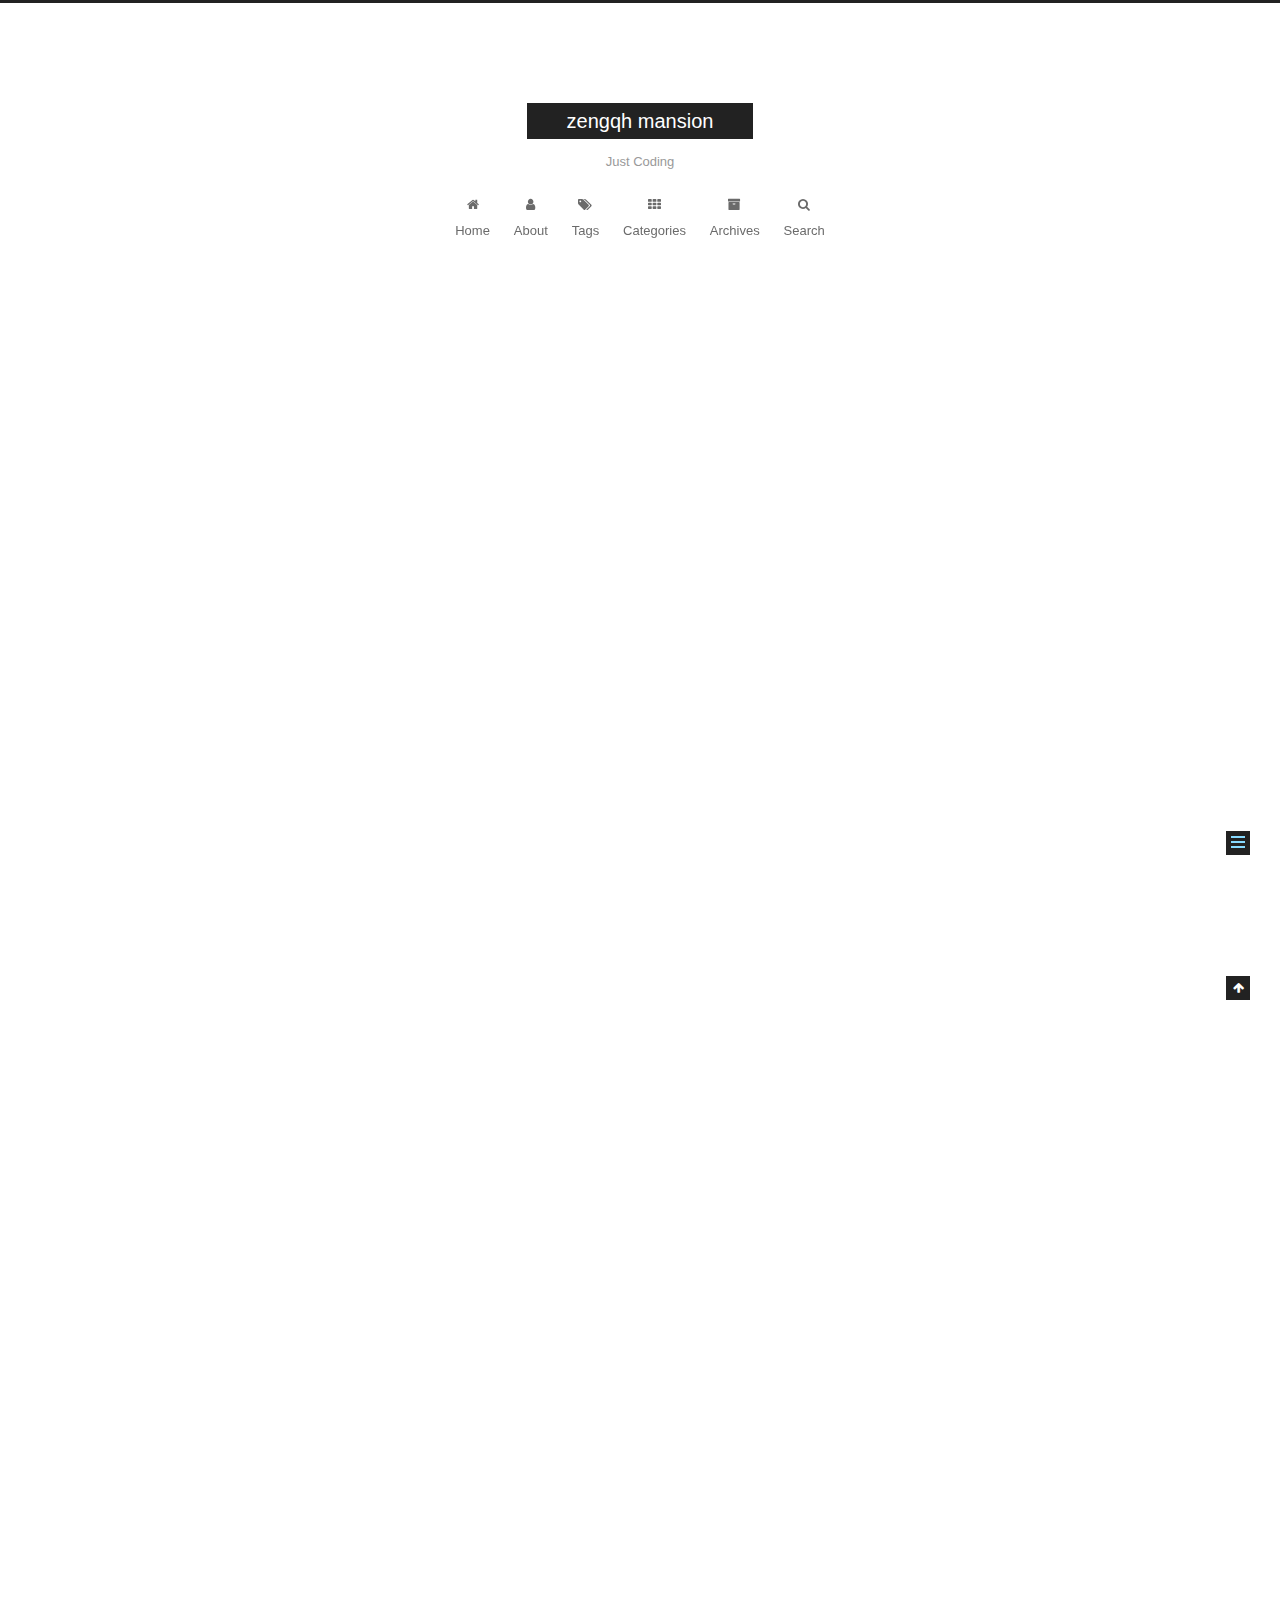
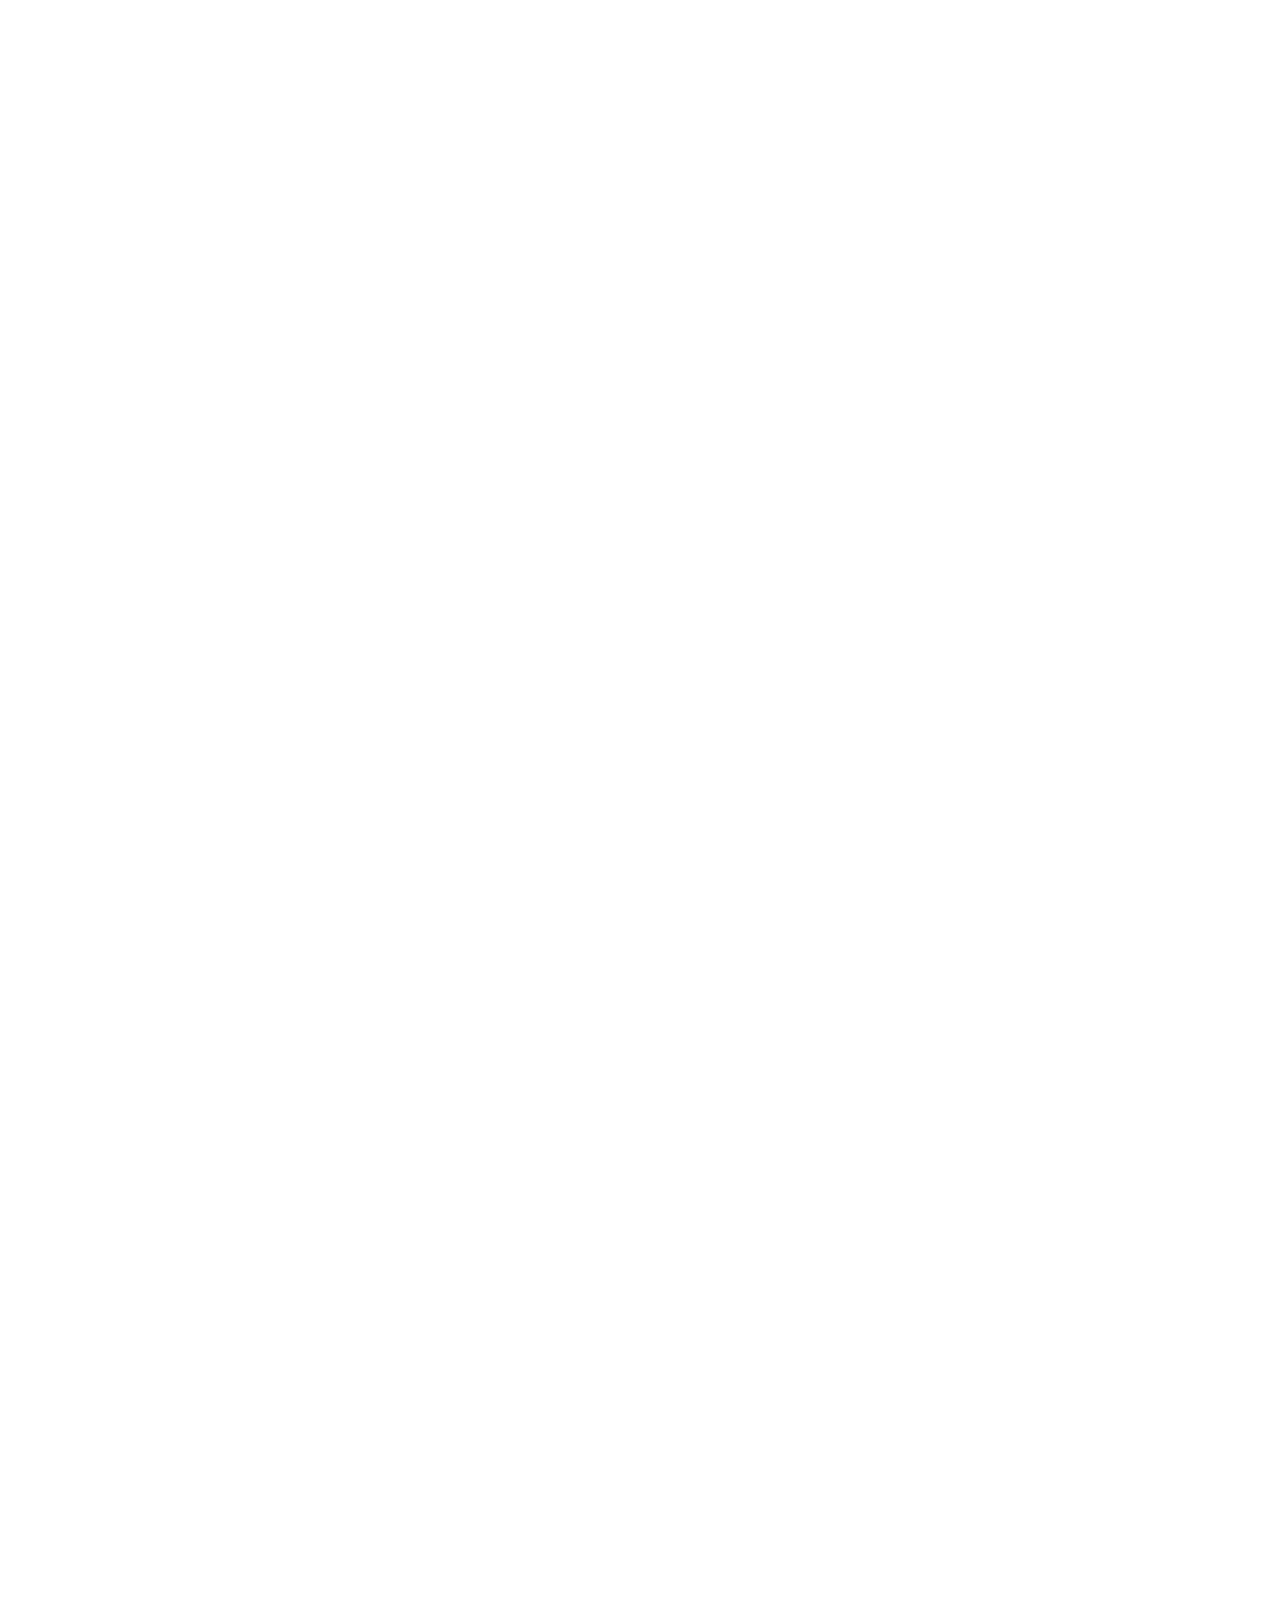
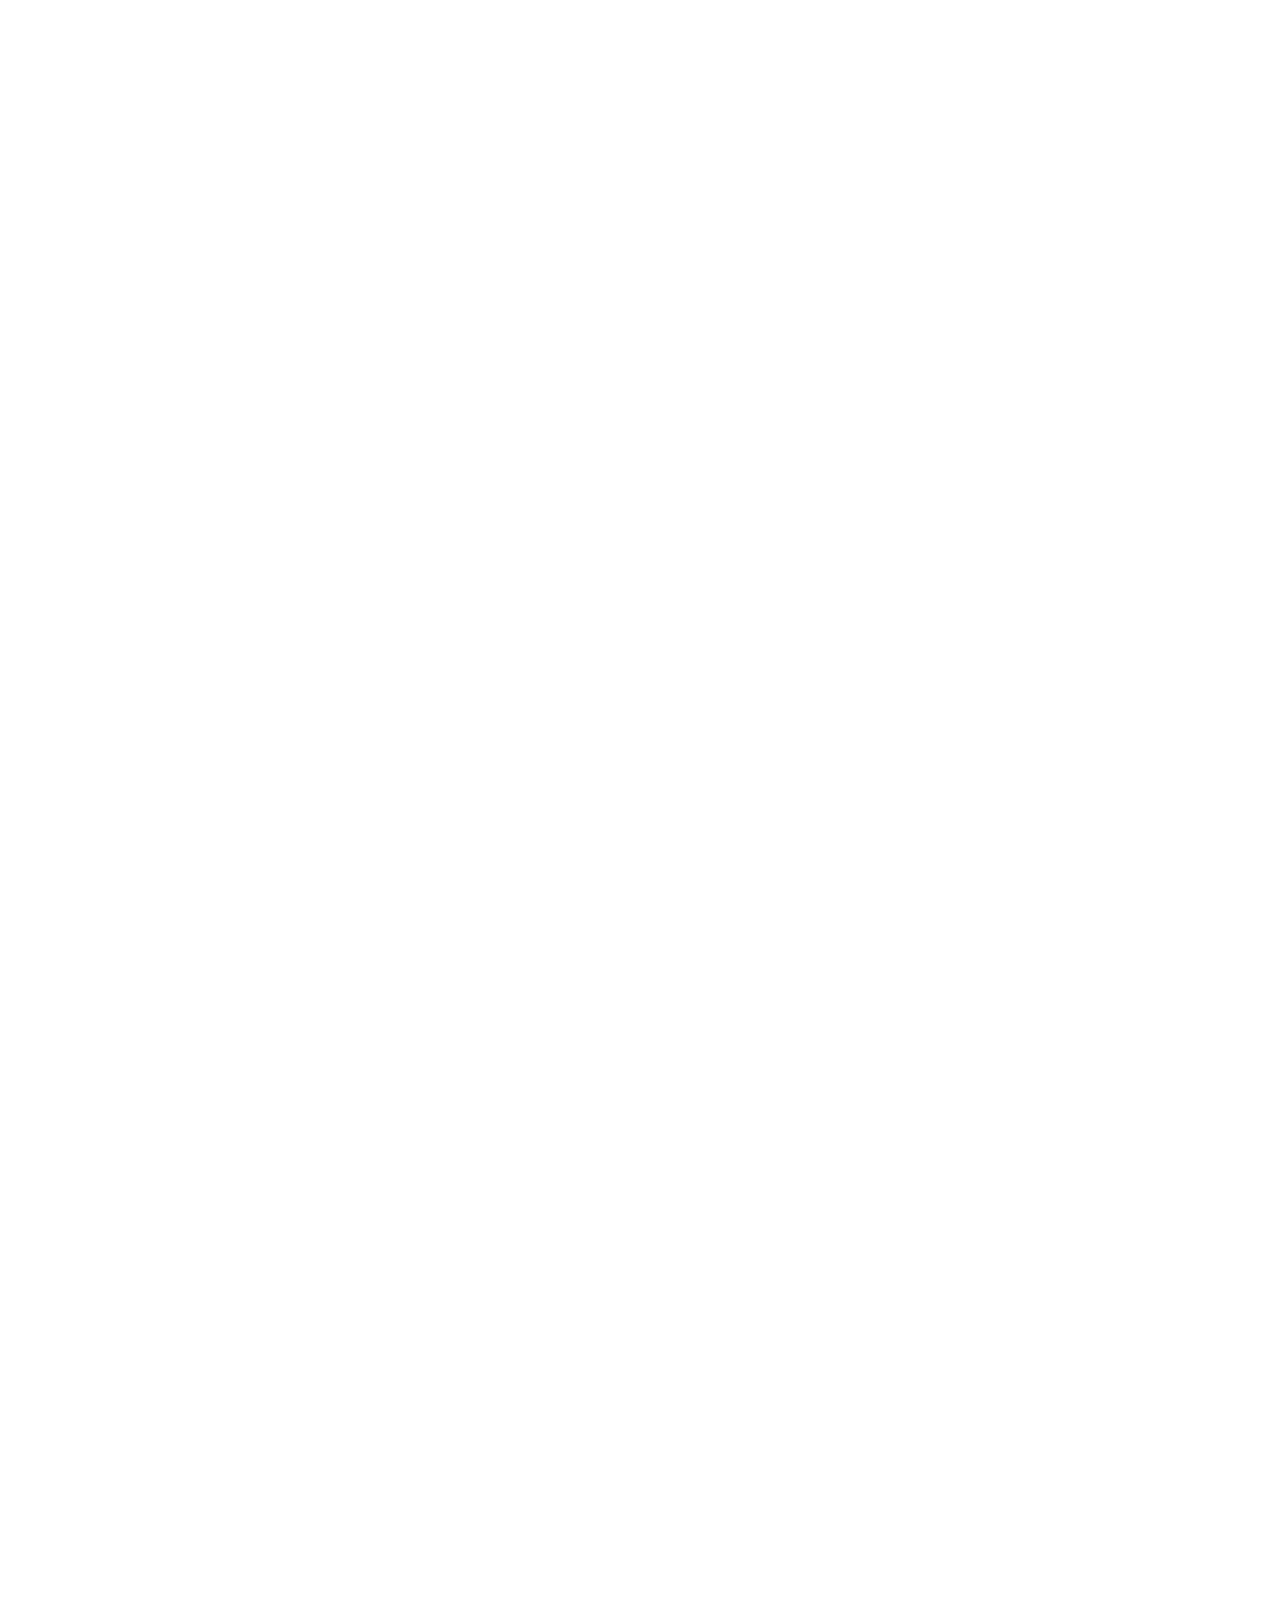
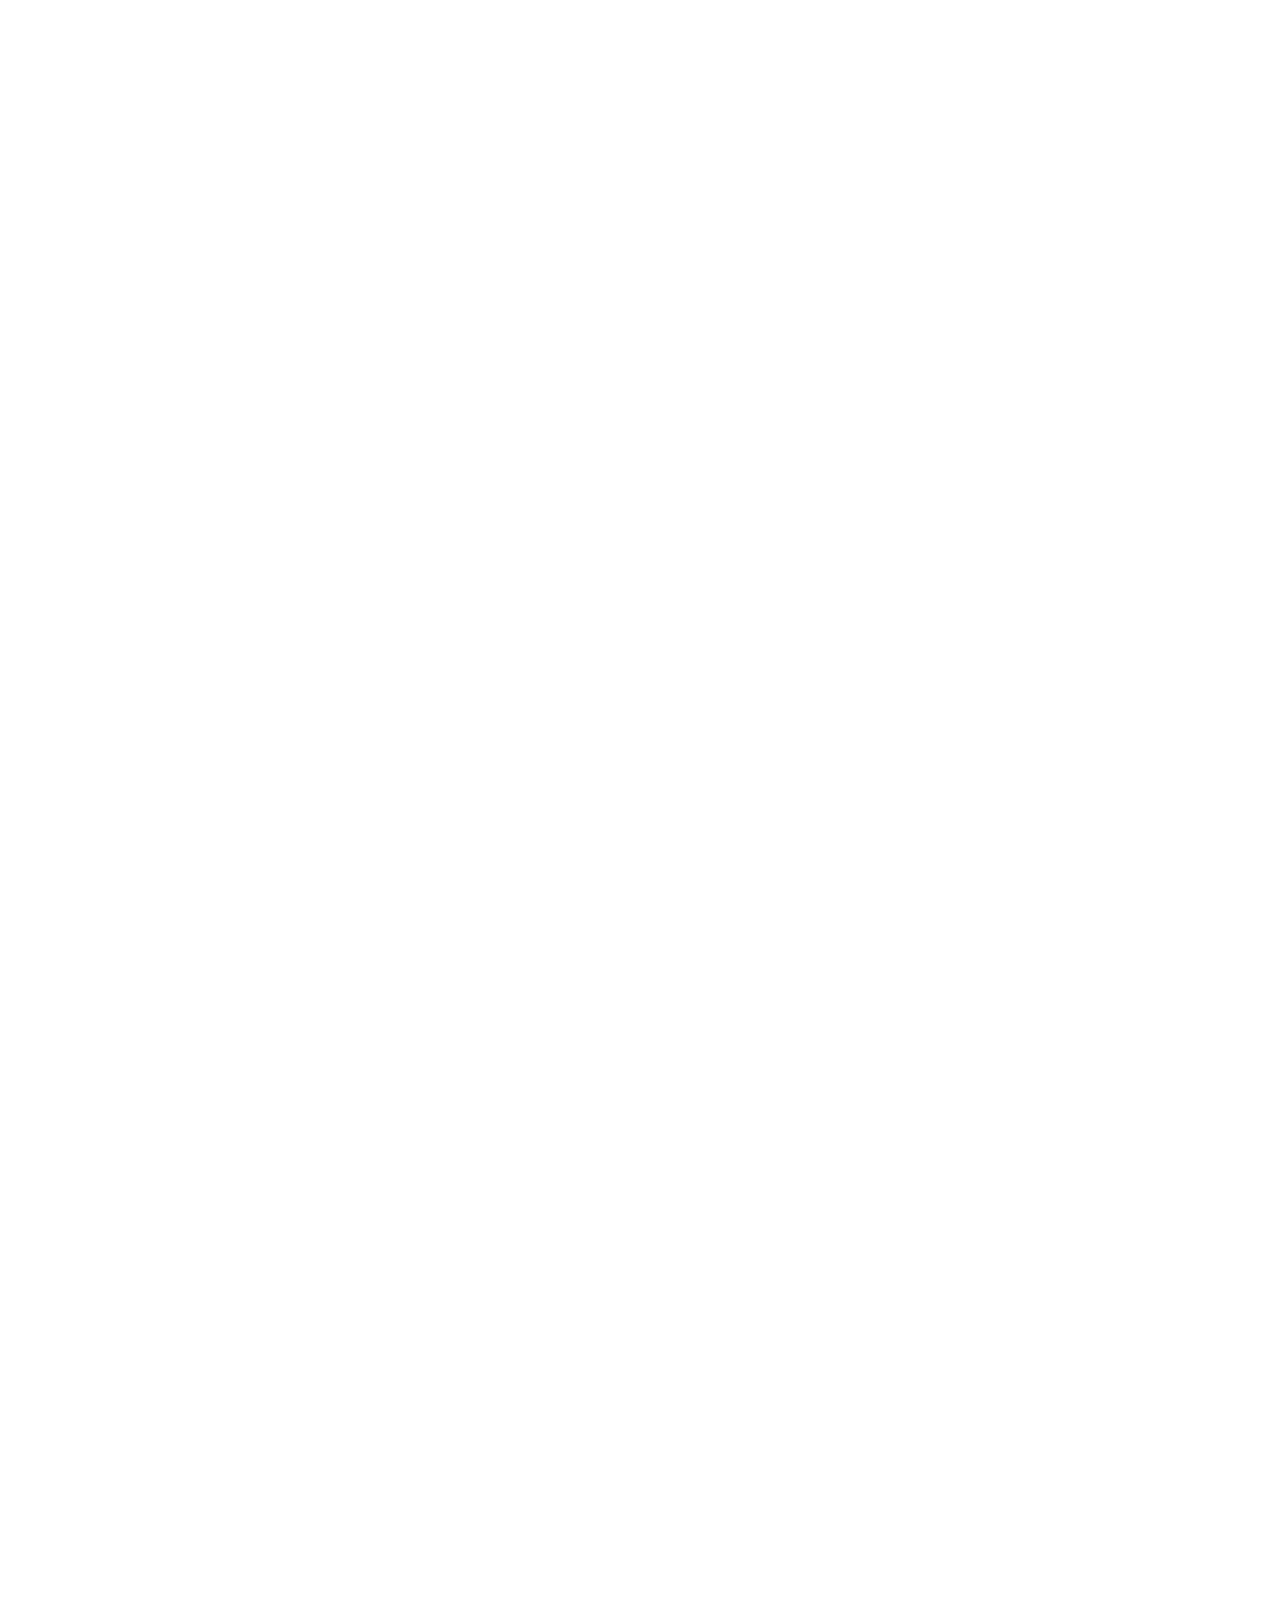
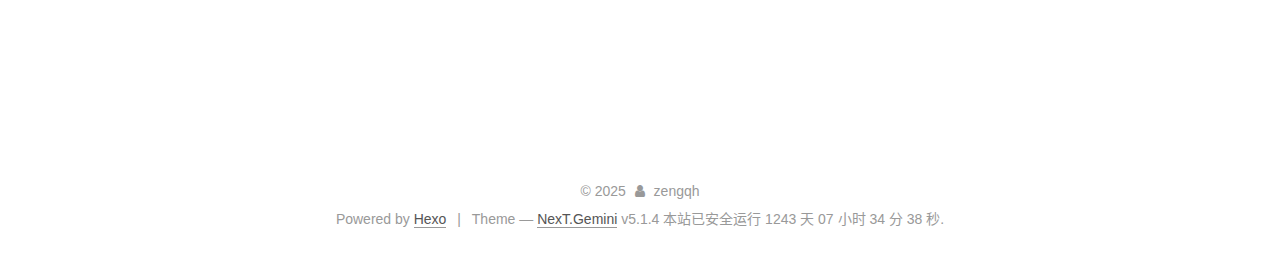
<file: 2025/10/19/FD泄露/index.html>
<!DOCTYPE html>



  


<html class="theme-next gemini use-motion" lang="zh-CN">
<head>
  <meta charset="UTF-8"/>
<meta http-equiv="X-UA-Compatible" content="IE=edge" />
<meta name="viewport" content="width=device-width, initial-scale=1, maximum-scale=1"/>
<meta name="theme-color" content="#222">









<meta http-equiv="Cache-Control" content="no-transform" />
<meta http-equiv="Cache-Control" content="no-siteapp" />
















  
  
  <link href="/lib/fancybox/source/jquery.fancybox.css?v=2.1.5" rel="stylesheet" type="text/css" />







<link href="/lib/font-awesome/css/font-awesome.min.css?v=4.6.2" rel="stylesheet" type="text/css" />

<link href="/css/main.css?v=5.1.4" rel="stylesheet" type="text/css" />


  <link rel="apple-touch-icon" sizes="180x180" href="/images/apple-touch-icon-next.png?v=5.1.4">


  <link rel="icon" type="image/png" sizes="32x32" href="/images/favicon-32x32-next.png?v=5.1.4">


  <link rel="icon" type="image/png" sizes="16x16" href="/images/favicon-16x16-next.png?v=5.1.4">


  <link rel="mask-icon" href="/images/logo.svg?v=5.1.4" color="#222">





  <meta name="keywords" content="Hexo, NexT" />










<meta name="description" content="在 Android（以及任何 Linux&#x2F;POSIX 系统）中，避免文件描述符（File Descriptor, FD）泄漏是一个至关重要的问题。FD 是一种有限的系统资源，一个进程通常只能打开 1024 个（默认值，可以调整）。如果泄漏的 FD 持续累积，最终会导致应用无法打开任何新的文件、socket 或执行其他需要 FD 的操作，从而引发 Too many open files 错误，导致应">
<meta property="og:type" content="article">
<meta property="og:title" content="zengqh mansion">
<meta property="og:url" content="http://example.com/2025/10/19/FD%E6%B3%84%E9%9C%B2/index.html">
<meta property="og:site_name" content="zengqh mansion">
<meta property="og:description" content="在 Android（以及任何 Linux&#x2F;POSIX 系统）中，避免文件描述符（File Descriptor, FD）泄漏是一个至关重要的问题。FD 是一种有限的系统资源，一个进程通常只能打开 1024 个（默认值，可以调整）。如果泄漏的 FD 持续累积，最终会导致应用无法打开任何新的文件、socket 或执行其他需要 FD 的操作，从而引发 Too many open files 错误，导致应">
<meta property="og:locale" content="zh_CN">
<meta property="article:published_time" content="2025-10-19T04:46:06.670Z">
<meta property="article:modified_time" content="2025-10-19T06:02:24.566Z">
<meta property="article:author" content="zengqh">
<meta property="article:tag" content="cpp, Unity, Graphics">
<meta name="twitter:card" content="summary">



<script type="text/javascript" id="hexo.configurations">
  var NexT = window.NexT || {};
  var CONFIG = {
    root: '',
    scheme: 'Gemini',
    version: '5.1.4',
    sidebar: {"position":"left","display":"post","offset":12,"b2t":false,"scrollpercent":false,"onmobile":false},
    fancybox: true,
    tabs: true,
    motion: {"enable":true,"async":false,"transition":{"post_block":"fadeIn","post_header":"slideDownIn","post_body":"slideDownIn","coll_header":"slideLeftIn","sidebar":"slideUpIn"}},
    duoshuo: {
      userId: '0',
      author: 'Author'
    },
    algolia: {
      applicationID: '',
      apiKey: '',
      indexName: '',
      hits: {"per_page":10},
      labels: {"input_placeholder":"Search for Posts","hits_empty":"We didn't find any results for the search: ${query}","hits_stats":"${hits} results found in ${time} ms"}
    }
  };
</script>



  <link rel="canonical" href="http://example.com/2025/10/19/FD泄露/"/>





  <title> | zengqh mansion</title>
  








<meta name="generator" content="Hexo 7.3.0"></head>

<body itemscope itemtype="http://schema.org/WebPage" lang="zh-CN">

  
  
    
  

  <div class="container sidebar-position-left page-post-detail">
    <div class="headband"></div>

    <header id="header" class="header" itemscope itemtype="http://schema.org/WPHeader">
      <div class="header-inner"><div class="site-brand-wrapper">
  <div class="site-meta ">
    

    <div class="custom-logo-site-title">
      <a href="/"  class="brand" rel="start">
        <span class="logo-line-before"><i></i></span>
        <span class="site-title">zengqh mansion</span>
        <span class="logo-line-after"><i></i></span>
      </a>
    </div>
      
        <p class="site-subtitle">Just Coding</p>
      
  </div>

  <div class="site-nav-toggle">
    <button>
      <span class="btn-bar"></span>
      <span class="btn-bar"></span>
      <span class="btn-bar"></span>
    </button>
  </div>
</div>

<nav class="site-nav">
  

  
    <ul id="menu" class="menu">
      
        
        <li class="menu-item menu-item-home">
          <a href="/%20" rel="section">
            
              <i class="menu-item-icon fa fa-fw fa-home"></i> <br />
            
            Home
          </a>
        </li>
      
        
        <li class="menu-item menu-item-about">
          <a href="/about/%20" rel="section">
            
              <i class="menu-item-icon fa fa-fw fa-user"></i> <br />
            
            About
          </a>
        </li>
      
        
        <li class="menu-item menu-item-tags">
          <a href="/tags/%20" rel="section">
            
              <i class="menu-item-icon fa fa-fw fa-tags"></i> <br />
            
            Tags
          </a>
        </li>
      
        
        <li class="menu-item menu-item-categories">
          <a href="/categories/%20" rel="section">
            
              <i class="menu-item-icon fa fa-fw fa-th"></i> <br />
            
            Categories
          </a>
        </li>
      
        
        <li class="menu-item menu-item-archives">
          <a href="/archives/%20" rel="section">
            
              <i class="menu-item-icon fa fa-fw fa-archive"></i> <br />
            
            Archives
          </a>
        </li>
      

      
        <li class="menu-item menu-item-search">
          
            <a href="javascript:;" class="popup-trigger">
          
            
              <i class="menu-item-icon fa fa-search fa-fw"></i> <br />
            
            Search
          </a>
        </li>
      
    </ul>
  

  
    <div class="site-search">
      
  <div class="popup search-popup local-search-popup">
  <div class="local-search-header clearfix">
    <span class="search-icon">
      <i class="fa fa-search"></i>
    </span>
    <span class="popup-btn-close">
      <i class="fa fa-times-circle"></i>
    </span>
    <div class="local-search-input-wrapper">
      <input autocomplete="off"
             placeholder="Searching..." spellcheck="false"
             type="text" id="local-search-input">
    </div>
  </div>
  <div id="local-search-result"></div>
</div>



    </div>
  
</nav>



 </div>
    </header>

    <main id="main" class="main">
      <div class="main-inner">
        <div class="content-wrap">
          <div id="content" class="content">
            

  <div id="posts" class="posts-expand">
    

  

  
  
  

  <article class="post post-type-normal" itemscope itemtype="http://schema.org/Article">
  
  
  
  <div class="post-block">
    <link itemprop="mainEntityOfPage" href="http://example.com/2025/10/19/FD%E6%B3%84%E9%9C%B2/">

    <span hidden itemprop="author" itemscope itemtype="http://schema.org/Person">
      <meta itemprop="name" content="">
      <meta itemprop="description" content="">
      <meta itemprop="image" content="/images/avatar.gif">
    </span>

    <span hidden itemprop="publisher" itemscope itemtype="http://schema.org/Organization">
      <meta itemprop="name" content="zengqh mansion">
    </span>

    
      <header class="post-header">

        
        
          <h1 class="post-title" itemprop="name headline"></h1>
        

        <div class="post-meta">
          <span class="post-time">
            
              <span class="post-meta-item-icon">
                <i class="fa fa-calendar-o"></i>
              </span>
              
                <span class="post-meta-item-text">Posted on</span>
              
              <time title="Post created" itemprop="dateCreated datePublished" datetime="2025-10-19T12:46:06+08:00">
                2025-10-19
              </time>
            

            

            
          </span>

          

          
            
          

          
          

          

          

          

        </div>
      </header>
    

    
    
    
    <div class="post-body" itemprop="articleBody">

      
      

      
        <p>在 Android（以及任何 Linux/POSIX 系统）中，避免文件描述符（File Descriptor, FD）泄漏是一个至关重要的问题。FD 是一种有限的系统资源，一个进程通常只能打开 1024 个（默认值，可以调整）。如果泄漏的 FD 持续累积，最终会导致应用无法打开任何新的文件、socket 或执行其他需要 FD 的操作，从而引发 Too many open files 错误，导致应用崩溃或功能异常。</p>
<p>下面我将从Java/Kotlin 层和 C/C++ (NDK) 层两个方面，详细介绍如何避免 FD 泄漏，并提供最佳实践和检测工具。</p>
<hr />
<h3 id="一-javakotlin-层的最佳实践"><a class="markdownIt-Anchor" href="#一-javakotlin-层的最佳实践"></a> 一、 Java/Kotlin 层的最佳实践</h3>
<p>在 Java/Kotlin 中，FD 通常被封装在 FileDescriptor 对象中，并由各种 Stream、Reader、Writer、Socket、ParcelFileDescriptor 等 I/O 类持有。</p>
<h3 id="1-使用-try-with-resources-语句-首选"><a class="markdownIt-Anchor" href="#1-使用-try-with-resources-语句-首选"></a> 1. 使用 try-with-resources 语句 (首选)</h3>
<p>这是自 Java 7 以来处理可关闭资源（任何实现了 AutoCloseable 接口的类）的最佳方式。它能保证无论代码是正常执行完毕还是中途抛出异常，资源都一定会被关闭。</p>
<p>正确示例 (Kotlin):</p>
<figure class="highlight plaintext"><table><tr><td class="gutter"><pre><span class="line">1</span><br><span class="line">2</span><br><span class="line">3</span><br><span class="line">4</span><br><span class="line">5</span><br><span class="line">6</span><br><span class="line">7</span><br><span class="line">8</span><br><span class="line">9</span><br><span class="line">10</span><br><span class="line">11</span><br><span class="line">12</span><br><span class="line">13</span><br><span class="line">14</span><br><span class="line">15</span><br><span class="line">16</span><br></pre></td><td class="code"><pre><span class="line">Kotlin</span><br><span class="line"></span><br><span class="line">import java.io.FileInputStream</span><br><span class="line">import java.io.File</span><br><span class="line"></span><br><span class="line">fun readFile(file: File) &#123;</span><br><span class="line">    try &#123;</span><br><span class="line">        FileInputStream(file).use &#123; fis -&gt;</span><br><span class="line">            // 在这个代码块中使用 fis</span><br><span class="line">            val data = fis.readBytes()</span><br><span class="line">            // ... process data</span><br><span class="line">        &#125; // 在这里，fis.close() 会被自动调用，即使发生异常</span><br><span class="line">    &#125; catch (e: Exception) &#123;</span><br><span class="line">        // Handle exception</span><br><span class="line">    &#125;</span><br><span class="line">&#125;</span><br></pre></td></tr></table></figure>
<p>正确示例 (Java):</p>
<figure class="highlight plaintext"><table><tr><td class="gutter"><pre><span class="line">1</span><br><span class="line">2</span><br><span class="line">3</span><br><span class="line">4</span><br><span class="line">5</span><br><span class="line">6</span><br><span class="line">7</span><br><span class="line">8</span><br><span class="line">9</span><br><span class="line">10</span><br><span class="line">11</span><br><span class="line">12</span><br><span class="line">13</span><br><span class="line">14</span><br><span class="line">15</span><br></pre></td><td class="code"><pre><span class="line">Java</span><br><span class="line"></span><br><span class="line">import java.io.FileInputStream;</span><br><span class="line">import java.io.File;</span><br><span class="line">import java.io.IOException;</span><br><span class="line"></span><br><span class="line">void readFile(File file) &#123;</span><br><span class="line">    try (FileInputStream fis = new FileInputStream(file)) &#123;</span><br><span class="line">        // 在这个代码块中使用 fis</span><br><span class="line">        byte[] data = fis.readAllBytes();</span><br><span class="line">        // ... process data</span><br><span class="line">    &#125; catch (IOException e) &#123;</span><br><span class="line">        // Handle exception</span><br><span class="line">    &#125; // 在这里，fis.close() 会被自动调用</span><br><span class="line">&#125;</span><br></pre></td></tr></table></figure>
<p>错误示例 (容易泄漏):</p>
<figure class="highlight plaintext"><table><tr><td class="gutter"><pre><span class="line">1</span><br><span class="line">2</span><br><span class="line">3</span><br><span class="line">4</span><br><span class="line">5</span><br><span class="line">6</span><br><span class="line">7</span><br><span class="line">8</span><br><span class="line">9</span><br><span class="line">10</span><br><span class="line">11</span><br><span class="line">12</span><br><span class="line">13</span><br><span class="line">14</span><br><span class="line">15</span><br><span class="line">16</span><br><span class="line">17</span><br><span class="line">18</span><br><span class="line">19</span><br><span class="line">20</span><br><span class="line">21</span><br></pre></td><td class="code"><pre><span class="line">Java</span><br><span class="line"></span><br><span class="line">// 反面教材！</span><br><span class="line">void readFileBad(File file) &#123;</span><br><span class="line">    FileInputStream fis = null;</span><br><span class="line">    try &#123;</span><br><span class="line">        fis = new FileInputStream(file);</span><br><span class="line">        // ... use fis ...</span><br><span class="line">        if (someCondition) &#123;</span><br><span class="line">            return; // 如果在这里返回，下面的 fis.close() 就不会被执行！FD 泄漏！</span><br><span class="line">        &#125;</span><br><span class="line">    &#125; catch (IOException e) &#123;</span><br><span class="line">        // 如果这里不关闭 fis，也会泄漏</span><br><span class="line">    &#125;</span><br><span class="line">    // 如果没有 finally 块，这里的 close 调用在发生异常时不会被执行</span><br><span class="line">    if (fis != null) &#123;</span><br><span class="line">        try &#123;</span><br><span class="line">            fis.close();</span><br><span class="line">        &#125; catch (IOException e) &#123;&#125;</span><br><span class="line">    &#125;</span><br><span class="line">&#125;</span><br></pre></td></tr></table></figure>
<h3 id="2-使用-finally-块-传统方式"><a class="markdownIt-Anchor" href="#2-使用-finally-块-传统方式"></a> 2. 使用 finally 块 (传统方式)</h3>
<p>如果你使用的 Java 版本低于 7，或者无法使用 try-with-resources，那么必须使用 finally 块来确保 close() 被调用。</p>
<p>正确示例 (Java):</p>
<figure class="highlight plaintext"><table><tr><td class="gutter"><pre><span class="line">1</span><br><span class="line">2</span><br><span class="line">3</span><br><span class="line">4</span><br><span class="line">5</span><br><span class="line">6</span><br><span class="line">7</span><br><span class="line">8</span><br><span class="line">9</span><br><span class="line">10</span><br><span class="line">11</span><br><span class="line">12</span><br><span class="line">13</span><br><span class="line">14</span><br><span class="line">15</span><br><span class="line">16</span><br><span class="line">17</span><br></pre></td><td class="code"><pre><span class="line">Java</span><br><span class="line"></span><br><span class="line">FileInputStream fis = null;</span><br><span class="line">try &#123;</span><br><span class="line">    fis = new FileInputStream(file);</span><br><span class="line">    // ... use fis ...</span><br><span class="line">&#125; catch (IOException e) &#123;</span><br><span class="line">    // Handle exception</span><br><span class="line">&#125; finally &#123;</span><br><span class="line">    if (fis != null) &#123;</span><br><span class="line">        try &#123;</span><br><span class="line">            fis.close();</span><br><span class="line">        &#125; catch (IOException e) &#123;</span><br><span class="line">            // Log or ignore</span><br><span class="line">        &#125;</span><br><span class="line">    &#125;</span><br><span class="line">&#125;</span><br></pre></td></tr></table></figure>
<h3 id="3-特别注意-cursor-和-parcelfiledescriptor"><a class="markdownIt-Anchor" href="#3-特别注意-cursor-和-parcelfiledescriptor"></a> 3. 特别注意 Cursor 和 ParcelFileDescriptor</h3>
<ul>
<li>Cursor: 从 ContentProvider 或数据库查询返回的 Cursor 对象也持有底层资源。使用完后必须调用 cursor.close()。同样，推荐使用 try-with-resources。 Kotlin  context.contentResolver.query(uri, …).use { cursor -&gt;     if (cursor != null &amp;&amp; cursor.moveToFirst()) {         // … process cursor data     } } // cursor.close() 会在这里自动调用</li>
<li>ParcelFileDescriptor: 在进行跨进程文件共享时经常使用。它直接封装了一个 FD。同样需要被关闭。 Kotlin  try {     context.contentResolver.openFileDescriptor(uri, “r”)?.use { pfd -&gt;         val fd = pfd.fileDescriptor         // … use the file descriptor     } } catch (e: FileNotFoundException) {     // … }</li>
</ul>
<h3 id="4-使用-okio-retrofit-等现代-io-库"><a class="markdownIt-Anchor" href="#4-使用-okio-retrofit-等现代-io-库"></a> 4. 使用 Okio、Retrofit 等现代 I/O 库</h3>
<p>现代的 I/O 库（如 Okio）和网络库（如 Retrofit/OkHttp）在内部已经为你处理好了大部分的资源关闭逻辑。例如，当你使用 Retrofit 时，ResponseBody 对象是 Closeable 的，推荐使用 try-with-resources 或确保在处理完 body 后手动关闭它。</p>
<hr />
<h3 id="二-cc-ndk-层的最佳实践"><a class="markdownIt-Anchor" href="#二-cc-ndk-层的最佳实践"></a> 二、 C/C++ (NDK) 层的最佳实践</h3>
<p>在 NDK 中，你直接与操作系统返回的 int 类型的文件描述符打交道。这里的泄漏风险更高，因为没有 JVM 的垃圾回收器和 AutoCloseable 接口来帮助你。</p>
<h3 id="1-使用-raii-resource-acquisition-is-initialization-封装"><a class="markdownIt-Anchor" href="#1-使用-raii-resource-acquisition-is-initialization-封装"></a> 1. 使用 RAII (Resource Acquisition Is Initialization) 封装</h3>
<p>这是 C++ 中管理资源（内存、文件、锁、FD等）的黄金法则。创建一个类，在其构造函数中获取资源（打开 FD），在其析构函数中释放资源（关闭 FD）。</p>
<p>正确示例 (RAII Wrapper):</p>
<figure class="highlight plaintext"><table><tr><td class="gutter"><pre><span class="line">1</span><br><span class="line">2</span><br><span class="line">3</span><br><span class="line">4</span><br><span class="line">5</span><br><span class="line">6</span><br><span class="line">7</span><br><span class="line">8</span><br><span class="line">9</span><br><span class="line">10</span><br><span class="line">11</span><br><span class="line">12</span><br><span class="line">13</span><br><span class="line">14</span><br><span class="line">15</span><br><span class="line">16</span><br><span class="line">17</span><br><span class="line">18</span><br><span class="line">19</span><br><span class="line">20</span><br><span class="line">21</span><br><span class="line">22</span><br><span class="line">23</span><br><span class="line">24</span><br><span class="line">25</span><br><span class="line">26</span><br><span class="line">27</span><br><span class="line">28</span><br><span class="line">29</span><br><span class="line">30</span><br><span class="line">31</span><br><span class="line">32</span><br><span class="line">33</span><br><span class="line">34</span><br><span class="line">35</span><br><span class="line">36</span><br><span class="line">37</span><br><span class="line">38</span><br><span class="line">39</span><br><span class="line">40</span><br><span class="line">41</span><br><span class="line">42</span><br><span class="line">43</span><br><span class="line">44</span><br><span class="line">45</span><br><span class="line">46</span><br><span class="line">47</span><br><span class="line">48</span><br><span class="line">49</span><br><span class="line">50</span><br><span class="line">51</span><br><span class="line">52</span><br><span class="line">53</span><br><span class="line">54</span><br><span class="line">55</span><br><span class="line">56</span><br></pre></td><td class="code"><pre><span class="line">C++</span><br><span class="line"></span><br><span class="line">#include &lt;unistd.h&gt; // for open, close</span><br><span class="line">#include &lt;fcntl.h&gt;  // for O_RDONLY</span><br><span class="line"></span><br><span class="line">class FileDescriptor &#123;</span><br><span class="line">public:</span><br><span class="line">    // 构造函数：获取资源</span><br><span class="line">    explicit FileDescriptor(int fd = -1) : fd_(fd) &#123;&#125;</span><br><span class="line"></span><br><span class="line">    // 析构函数：释放资源</span><br><span class="line">    ~FileDescriptor() &#123;</span><br><span class="line">        if (isValid()) &#123;</span><br><span class="line">            close(fd_);</span><br><span class="line">        &#125;</span><br><span class="line">    &#125;</span><br><span class="line"></span><br><span class="line">    // 删除拷贝构造和拷贝赋值，确保所有权唯一</span><br><span class="line">    FileDescriptor(const FileDescriptor&amp;) = delete;</span><br><span class="line">    FileDescriptor&amp; operator=(const FileDescriptor&amp;) = delete;</span><br><span class="line"></span><br><span class="line">    // 实现移动构造和移动赋值，以支持所有权转移</span><br><span class="line">    FileDescriptor(FileDescriptor&amp;&amp; other) noexcept : fd_(other.fd_) &#123;</span><br><span class="line">        other.fd_ = -1; // 转移所有权后，将原对象的 fd 置为无效</span><br><span class="line">    &#125;</span><br><span class="line">    FileDescriptor&amp; operator=(FileDescriptor&amp;&amp; other) noexcept &#123;</span><br><span class="line">        if (this != &amp;other) &#123;</span><br><span class="line">            if (isValid()) &#123;</span><br><span class="line">                close(fd_);</span><br><span class="line">            &#125;</span><br><span class="line">            fd_ = other.fd_;</span><br><span class="line">            other.fd_ = -1;</span><br><span class="line">        &#125;</span><br><span class="line">        return *this;</span><br><span class="line">    &#125;</span><br><span class="line">    </span><br><span class="line">    bool isValid() const &#123; return fd_ != -1; &#125;</span><br><span class="line">    int get() const &#123; return fd_; &#125;</span><br><span class="line"></span><br><span class="line">private:</span><br><span class="line">    int fd_;</span><br><span class="line">&#125;;</span><br><span class="line"></span><br><span class="line">// 使用 RAII Wrapper</span><br><span class="line">void process_file_safely(const char* path) &#123;</span><br><span class="line">    FileDescriptor fd(open(path, O_RDONLY)); // 在栈上创建对象</span><br><span class="line">    if (!fd.isValid()) &#123;</span><br><span class="line">        // handle error</span><br><span class="line">        return;</span><br><span class="line">    &#125;</span><br><span class="line">    // ... use fd.get() ...</span><br><span class="line">    if (some_condition) &#123;</span><br><span class="line">        return; // 函数在这里返回时，fd 会被自动析构，close() 会被调用</span><br><span class="line">    &#125;</span><br><span class="line">    // ... more code ...</span><br><span class="line">&#125; // 函数在这里结束时，fd 也会被自动析构，close() 被调用</span><br></pre></td></tr></table></figure>
<p>folly::File 和 folly::ScopedFd 就是 Folly 库中提供的现成的、功能完善的 RAII 封装，强烈推荐在 Folly 项目中使用。</p>
<h3 id="2-小心-dup-和-fork"><a class="markdownIt-Anchor" href="#2-小心-dup-和-fork"></a> 2. 小心 dup() 和 fork()</h3>
<ul>
<li>dup() / dup2(): 会创建一个新的 FD 指向同一个文件。这两个 FD 都需要被独立关闭。</li>
<li>fork(): 子进程会继承父进程所有打开的 FD。你必须仔细设计在子进程中哪些 FD 需要关闭，哪些需要保留。</li>
</ul>
<hr />
<h3 id="三-如何检测-fd-泄漏"><a class="markdownIt-Anchor" href="#三-如何检测-fd-泄漏"></a> 三、 如何检测 FD 泄漏</h3>
<p>proactively detecting leaks is crucial.</p>
<h3 id="1-使用-android-studio-profiler"><a class="markdownIt-Anchor" href="#1-使用-android-studio-profiler"></a> 1. 使用 Android Studio Profiler</h3>
<p>Android Studio 的 Profiler 可以监控应用的内存、CPU 和网络。虽然它不直接显示 FD 数量，但 FD 泄漏通常伴随着内存泄漏（持有 FD 的对象没有被释放），可以通过分析内存分配来间接发现问题。</p>
<h3 id="2-使用-adb-shell-最直接的方法"><a class="markdownIt-Anchor" href="#2-使用-adb-shell-最直接的方法"></a> 2. 使用 ADB Shell (最直接的方法)</h3>
<p>你可以通过 adb shell 连接到设备，并查看特定进程打开的 FD 列表。</p>
<figure class="highlight plaintext"><table><tr><td class="gutter"><pre><span class="line">1</span><br><span class="line">2</span><br><span class="line">3</span><br><span class="line">4</span><br><span class="line">5</span><br><span class="line">6</span><br><span class="line">7</span><br><span class="line">8</span><br></pre></td><td class="code"><pre><span class="line">Bash</span><br><span class="line"></span><br><span class="line"># 1. 找到你的应用的进程ID (PID)</span><br><span class="line">adb shell ps -A | grep your.app.package.name</span><br><span class="line"># 输出示例: u0_a123   12345   ...   your.app.package.name</span><br><span class="line"></span><br><span class="line"># 2. 查看该 PID 打开的文件描述符</span><br><span class="line">adb shell ls -l /proc/12345/fd</span><br></pre></td></tr></table></figure>
<p>ls 命令会列出所有打开的 FD，以及它们指向的文件或 socket。</p>
<p>自动化检测: 你可以写一个脚本，在执行某个操作前和操作后分别运行 ls -l /proc/<PID>/fd | wc -l 来计算 FD 的数量。如果操作结束后 FD 数量持续增长，那么几乎可以肯定存在泄漏。</p>
<h3 id="3-使用-strictmode"><a class="markdownIt-Anchor" href="#3-使用-strictmode"></a> 3. 使用 StrictMode</h3>
<p>在应用的开发版本中开启 StrictMode，它可以帮助你检测主线程上的 I/O 操作、未关闭的资源等问题。</p>
<p>在 Application 或 Activity 的 onCreate 中开启:</p>
<figure class="highlight plaintext"><table><tr><td class="gutter"><pre><span class="line">1</span><br><span class="line">2</span><br><span class="line">3</span><br><span class="line">4</span><br><span class="line">5</span><br><span class="line">6</span><br><span class="line">7</span><br><span class="line">8</span><br><span class="line">9</span><br><span class="line">10</span><br><span class="line">11</span><br></pre></td><td class="code"><pre><span class="line">Kotlin</span><br><span class="line"></span><br><span class="line">if (BuildConfig.DEBUG) &#123;</span><br><span class="line">    StrictMode.setVmPolicy(</span><br><span class="line">        VmPolicy.Builder()</span><br><span class="line">            .detectLeakedClosableObjects() // 检测未关闭的 Closeable 对象</span><br><span class="line">            .detectLeakedSqlLiteObjects() // 检测未关闭的数据库对象</span><br><span class="line">            .penaltyLog() // 在 Logcat 中打印警告</span><br><span class="line">            .build()</span><br><span class="line">    )</span><br><span class="line">&#125;</span><br></pre></td></tr></table></figure>
<p>当 StrictMode 检测到泄漏时，你会在 Logcat 中看到类似 Explicit termination method ‘close’ not called 的警告信息。</p>
<p>总结： 避免 FD 泄漏的核心原则就是确保资源在任何代码路径下都能被正确释放。在 Java/Kotlin 中，try-with-resources 是你的首选武器；在 C/C++ 中，RAII 是不可动摇的黄金法则。再结合 StrictMode 和 adb 命令进行主动检测，就能有效地防止和定位 FD 泄漏问题。</p>

      
    </div>
    
    
    

    

    

    

    <footer class="post-footer">
      

      
      
      

      
        <div class="post-nav">
          <div class="post-nav-next post-nav-item">
            
              <a href="/2025/10/19/hello-world/" rel="next" title="Hello World">
                <i class="fa fa-chevron-left"></i> Hello World
              </a>
            
          </div>

          <span class="post-nav-divider"></span>

          <div class="post-nav-prev post-nav-item">
            
          </div>
        </div>
      

      
      
    </footer>
  </div>
  
  
  
  </article>



    <div class="post-spread">
      
    </div>
  </div>


          </div>
          


          

  



        </div>
        
          
  
  <div class="sidebar-toggle">
    <div class="sidebar-toggle-line-wrap">
      <span class="sidebar-toggle-line sidebar-toggle-line-first"></span>
      <span class="sidebar-toggle-line sidebar-toggle-line-middle"></span>
      <span class="sidebar-toggle-line sidebar-toggle-line-last"></span>
    </div>
  </div>

  <aside id="sidebar" class="sidebar">
    
    <div class="sidebar-inner">

      

      
        <ul class="sidebar-nav motion-element">
          <li class="sidebar-nav-toc sidebar-nav-active" data-target="post-toc-wrap">
            Table of Contents
          </li>
          <li class="sidebar-nav-overview" data-target="site-overview-wrap">
            Overview
          </li>
        </ul>
      

      <section class="site-overview-wrap sidebar-panel">
        <div class="site-overview">
          <div class="site-author motion-element" itemprop="author" itemscope itemtype="http://schema.org/Person">
            
              <p class="site-author-name" itemprop="name"></p>
              <p class="site-description motion-element" itemprop="description"></p>
          </div>

          <nav class="site-state motion-element">

            
              <div class="site-state-item site-state-posts">
              
                <a href="/archives/%20%7C%7C%20archive">
              
                  <span class="site-state-item-count">2</span>
                  <span class="site-state-item-name">posts</span>
                </a>
              </div>
            

            

            

          </nav>

          

          

          
          

          
          

          

        </div>
      </section>

      
      <!--noindex-->
        <section class="post-toc-wrap motion-element sidebar-panel sidebar-panel-active">
          <div class="post-toc">

            
              
            

            
              <div class="post-toc-content"><ol class="nav"><li class="nav-item nav-level-3"><a class="nav-link" href="#%E4%B8%80-javakotlin-%E5%B1%82%E7%9A%84%E6%9C%80%E4%BD%B3%E5%AE%9E%E8%B7%B5"><span class="nav-number">1.</span> <span class="nav-text"> 一、 Java&#x2F;Kotlin 层的最佳实践</span></a></li><li class="nav-item nav-level-3"><a class="nav-link" href="#1-%E4%BD%BF%E7%94%A8-try-with-resources-%E8%AF%AD%E5%8F%A5-%E9%A6%96%E9%80%89"><span class="nav-number">2.</span> <span class="nav-text"> 1. 使用 try-with-resources 语句 (首选)</span></a></li><li class="nav-item nav-level-3"><a class="nav-link" href="#2-%E4%BD%BF%E7%94%A8-finally-%E5%9D%97-%E4%BC%A0%E7%BB%9F%E6%96%B9%E5%BC%8F"><span class="nav-number">3.</span> <span class="nav-text"> 2. 使用 finally 块 (传统方式)</span></a></li><li class="nav-item nav-level-3"><a class="nav-link" href="#3-%E7%89%B9%E5%88%AB%E6%B3%A8%E6%84%8F-cursor-%E5%92%8C-parcelfiledescriptor"><span class="nav-number">4.</span> <span class="nav-text"> 3. 特别注意 Cursor 和 ParcelFileDescriptor</span></a></li><li class="nav-item nav-level-3"><a class="nav-link" href="#4-%E4%BD%BF%E7%94%A8-okio-retrofit-%E7%AD%89%E7%8E%B0%E4%BB%A3-io-%E5%BA%93"><span class="nav-number">5.</span> <span class="nav-text"> 4. 使用 Okio、Retrofit 等现代 I&#x2F;O 库</span></a></li><li class="nav-item nav-level-3"><a class="nav-link" href="#%E4%BA%8C-cc-ndk-%E5%B1%82%E7%9A%84%E6%9C%80%E4%BD%B3%E5%AE%9E%E8%B7%B5"><span class="nav-number">6.</span> <span class="nav-text"> 二、 C&#x2F;C++ (NDK) 层的最佳实践</span></a></li><li class="nav-item nav-level-3"><a class="nav-link" href="#1-%E4%BD%BF%E7%94%A8-raii-resource-acquisition-is-initialization-%E5%B0%81%E8%A3%85"><span class="nav-number">7.</span> <span class="nav-text"> 1. 使用 RAII (Resource Acquisition Is Initialization) 封装</span></a></li><li class="nav-item nav-level-3"><a class="nav-link" href="#2-%E5%B0%8F%E5%BF%83-dup-%E5%92%8C-fork"><span class="nav-number">8.</span> <span class="nav-text"> 2. 小心 dup() 和 fork()</span></a></li><li class="nav-item nav-level-3"><a class="nav-link" href="#%E4%B8%89-%E5%A6%82%E4%BD%95%E6%A3%80%E6%B5%8B-fd-%E6%B3%84%E6%BC%8F"><span class="nav-number">9.</span> <span class="nav-text"> 三、 如何检测 FD 泄漏</span></a></li><li class="nav-item nav-level-3"><a class="nav-link" href="#1-%E4%BD%BF%E7%94%A8-android-studio-profiler"><span class="nav-number">10.</span> <span class="nav-text"> 1. 使用 Android Studio Profiler</span></a></li><li class="nav-item nav-level-3"><a class="nav-link" href="#2-%E4%BD%BF%E7%94%A8-adb-shell-%E6%9C%80%E7%9B%B4%E6%8E%A5%E7%9A%84%E6%96%B9%E6%B3%95"><span class="nav-number">11.</span> <span class="nav-text"> 2. 使用 ADB Shell (最直接的方法)</span></a></li><li class="nav-item nav-level-3"><a class="nav-link" href="#3-%E4%BD%BF%E7%94%A8-strictmode"><span class="nav-number">12.</span> <span class="nav-text"> 3. 使用 StrictMode</span></a></li></ol></div>
            

          </div>
        </section>
      <!--/noindex-->
      

      

    </div>
  </aside>


        
      </div>
    </main>

    <footer id="footer" class="footer">
      <div class="footer-inner">
        <div class="copyright">&copy; <span itemprop="copyrightYear">2025</span>
  <span class="with-love">
    <i class="fa fa-user"></i>
  </span>
  <span class="author" itemprop="copyrightHolder">zengqh</span>

  
</div>


  <div class="powered-by">Powered by <a class="theme-link" target="_blank" href="https://hexo.io">Hexo</a></div>



  <span class="post-meta-divider">|</span>



  <div class="theme-info">Theme &mdash; <a class="theme-link" target="_blank" href="https://github.com/iissnan/hexo-theme-next">NexT.Gemini</a> v5.1.4</div>





<!-- 网站运行时间的设置 -->
<span id="timeDate">载入天数...</span>
<span id="times">载入时分秒...</span>
<script>
    var now = new Date();
    function createtime() {
        var grt= new Date("03/01/2023 10:00:00"); //此处修改你的建站时间或者网站上线时间
        now.setTime(now.getTime()+250);
        days = (now - grt ) / 1000 / 60 / 60 / 24; dnum = Math.floor(days);
        hours = (now - grt ) / 1000 / 60 / 60 - (24 * dnum); hnum = Math.floor(hours);
        if(String(hnum).length ==1 ){hnum = "0" + hnum;} minutes = (now - grt ) / 1000 /60 - (24 * 60 * dnum) - (60 * hnum);
        mnum = Math.floor(minutes); if(String(mnum).length ==1 ){mnum = "0" + mnum;}
        seconds = (now - grt ) / 1000 - (24 * 60 * 60 * dnum) - (60 * 60 * hnum) - (60 * mnum);
        snum = Math.round(seconds); if(String(snum).length ==1 ){snum = "0" + snum;}
        document.getElementById("timeDate").innerHTML = "本站已安全运行 "+dnum+" 天 ";
        document.getElementById("times").innerHTML = hnum + " 小时 " + mnum + " 分 " + snum + " 秒.";
    }
setInterval("createtime()",250);
</script>

        







        
      </div>
    </footer>

    
      <div class="back-to-top">
        <i class="fa fa-arrow-up"></i>
        
      </div>
    

    

  </div>

  

<script type="text/javascript">
  if (Object.prototype.toString.call(window.Promise) !== '[object Function]') {
    window.Promise = null;
  }
</script>









  












  
  
    <script type="text/javascript" src="/lib/jquery/index.js?v=2.1.3"></script>
  

  
  
    <script type="text/javascript" src="/lib/fastclick/lib/fastclick.min.js?v=1.0.6"></script>
  

  
  
    <script type="text/javascript" src="/lib/jquery_lazyload/jquery.lazyload.js?v=1.9.7"></script>
  

  
  
    <script type="text/javascript" src="/lib/velocity/velocity.min.js?v=1.2.1"></script>
  

  
  
    <script type="text/javascript" src="/lib/velocity/velocity.ui.min.js?v=1.2.1"></script>
  

  
  
    <script type="text/javascript" src="/lib/fancybox/source/jquery.fancybox.pack.js?v=2.1.5"></script>
  


  


  <script type="text/javascript" src="/js/src/utils.js?v=5.1.4"></script>

  <script type="text/javascript" src="/js/src/motion.js?v=5.1.4"></script>



  
  


  <script type="text/javascript" src="/js/src/affix.js?v=5.1.4"></script>

  <script type="text/javascript" src="/js/src/schemes/pisces.js?v=5.1.4"></script>



  
  <script type="text/javascript" src="/js/src/scrollspy.js?v=5.1.4"></script>
<script type="text/javascript" src="/js/src/post-details.js?v=5.1.4"></script>



  


  <script type="text/javascript" src="/js/src/bootstrap.js?v=5.1.4"></script>



  


  




	





  





  












  

  <script type="text/javascript">
    // Popup Window;
    var isfetched = false;
    var isXml = true;
    // Search DB path;
    var search_path = "search.xml";
    if (search_path.length === 0) {
      search_path = "search.xml";
    } else if (/json$/i.test(search_path)) {
      isXml = false;
    }
    var path = "/" + search_path;
    // monitor main search box;

    var onPopupClose = function (e) {
      $('.popup').hide();
      $('#local-search-input').val('');
      $('.search-result-list').remove();
      $('#no-result').remove();
      $(".local-search-pop-overlay").remove();
      $('body').css('overflow', '');
    }

    function proceedsearch() {
      $("body")
        .append('<div class="search-popup-overlay local-search-pop-overlay"></div>')
        .css('overflow', 'hidden');
      $('.search-popup-overlay').click(onPopupClose);
      $('.popup').toggle();
      var $localSearchInput = $('#local-search-input');
      $localSearchInput.attr("autocapitalize", "none");
      $localSearchInput.attr("autocorrect", "off");
      $localSearchInput.focus();
    }

    // search function;
    var searchFunc = function(path, search_id, content_id) {
      'use strict';

      // start loading animation
      $("body")
        .append('<div class="search-popup-overlay local-search-pop-overlay">' +
          '<div id="search-loading-icon">' +
          '<i class="fa fa-spinner fa-pulse fa-5x fa-fw"></i>' +
          '</div>' +
          '</div>')
        .css('overflow', 'hidden');
      $("#search-loading-icon").css('margin', '20% auto 0 auto').css('text-align', 'center');

      $.ajax({
        url: path,
        dataType: isXml ? "xml" : "json",
        async: true,
        success: function(res) {
          // get the contents from search data
          isfetched = true;
          $('.popup').detach().appendTo('.header-inner');
          var datas = isXml ? $("entry", res).map(function() {
            return {
              title: $("title", this).text(),
              content: $("content",this).text(),
              url: $("url" , this).text()
            };
          }).get() : res;
          var input = document.getElementById(search_id);
          var resultContent = document.getElementById(content_id);
          var inputEventFunction = function() {
            var searchText = input.value.trim().toLowerCase();
            var keywords = searchText.split(/[\s\-]+/);
            if (keywords.length > 1) {
              keywords.push(searchText);
            }
            var resultItems = [];
            if (searchText.length > 0) {
              // perform local searching
              datas.forEach(function(data) {
                var isMatch = false;
                var hitCount = 0;
                var searchTextCount = 0;
                var title = data.title.trim();
                var titleInLowerCase = title.toLowerCase();
                var content = data.content.trim().replace(/<[^>]+>/g,"");
                var contentInLowerCase = content.toLowerCase();
                var articleUrl = decodeURIComponent(data.url);
                var indexOfTitle = [];
                var indexOfContent = [];
                // only match articles with not empty titles
                if(title != '') {
                  keywords.forEach(function(keyword) {
                    function getIndexByWord(word, text, caseSensitive) {
                      var wordLen = word.length;
                      if (wordLen === 0) {
                        return [];
                      }
                      var startPosition = 0, position = [], index = [];
                      if (!caseSensitive) {
                        text = text.toLowerCase();
                        word = word.toLowerCase();
                      }
                      while ((position = text.indexOf(word, startPosition)) > -1) {
                        index.push({position: position, word: word});
                        startPosition = position + wordLen;
                      }
                      return index;
                    }

                    indexOfTitle = indexOfTitle.concat(getIndexByWord(keyword, titleInLowerCase, false));
                    indexOfContent = indexOfContent.concat(getIndexByWord(keyword, contentInLowerCase, false));
                  });
                  if (indexOfTitle.length > 0 || indexOfContent.length > 0) {
                    isMatch = true;
                    hitCount = indexOfTitle.length + indexOfContent.length;
                  }
                }

                // show search results

                if (isMatch) {
                  // sort index by position of keyword

                  [indexOfTitle, indexOfContent].forEach(function (index) {
                    index.sort(function (itemLeft, itemRight) {
                      if (itemRight.position !== itemLeft.position) {
                        return itemRight.position - itemLeft.position;
                      } else {
                        return itemLeft.word.length - itemRight.word.length;
                      }
                    });
                  });

                  // merge hits into slices

                  function mergeIntoSlice(text, start, end, index) {
                    var item = index[index.length - 1];
                    var position = item.position;
                    var word = item.word;
                    var hits = [];
                    var searchTextCountInSlice = 0;
                    while (position + word.length <= end && index.length != 0) {
                      if (word === searchText) {
                        searchTextCountInSlice++;
                      }
                      hits.push({position: position, length: word.length});
                      var wordEnd = position + word.length;

                      // move to next position of hit

                      index.pop();
                      while (index.length != 0) {
                        item = index[index.length - 1];
                        position = item.position;
                        word = item.word;
                        if (wordEnd > position) {
                          index.pop();
                        } else {
                          break;
                        }
                      }
                    }
                    searchTextCount += searchTextCountInSlice;
                    return {
                      hits: hits,
                      start: start,
                      end: end,
                      searchTextCount: searchTextCountInSlice
                    };
                  }

                  var slicesOfTitle = [];
                  if (indexOfTitle.length != 0) {
                    slicesOfTitle.push(mergeIntoSlice(title, 0, title.length, indexOfTitle));
                  }

                  var slicesOfContent = [];
                  while (indexOfContent.length != 0) {
                    var item = indexOfContent[indexOfContent.length - 1];
                    var position = item.position;
                    var word = item.word;
                    // cut out 100 characters
                    var start = position - 20;
                    var end = position + 80;
                    if(start < 0){
                      start = 0;
                    }
                    if (end < position + word.length) {
                      end = position + word.length;
                    }
                    if(end > content.length){
                      end = content.length;
                    }
                    slicesOfContent.push(mergeIntoSlice(content, start, end, indexOfContent));
                  }

                  // sort slices in content by search text's count and hits' count

                  slicesOfContent.sort(function (sliceLeft, sliceRight) {
                    if (sliceLeft.searchTextCount !== sliceRight.searchTextCount) {
                      return sliceRight.searchTextCount - sliceLeft.searchTextCount;
                    } else if (sliceLeft.hits.length !== sliceRight.hits.length) {
                      return sliceRight.hits.length - sliceLeft.hits.length;
                    } else {
                      return sliceLeft.start - sliceRight.start;
                    }
                  });

                  // select top N slices in content

                  var upperBound = parseInt('1');
                  if (upperBound >= 0) {
                    slicesOfContent = slicesOfContent.slice(0, upperBound);
                  }

                  // highlight title and content

                  function highlightKeyword(text, slice) {
                    var result = '';
                    var prevEnd = slice.start;
                    slice.hits.forEach(function (hit) {
                      result += text.substring(prevEnd, hit.position);
                      var end = hit.position + hit.length;
                      result += '<b class="search-keyword">' + text.substring(hit.position, end) + '</b>';
                      prevEnd = end;
                    });
                    result += text.substring(prevEnd, slice.end);
                    return result;
                  }

                  var resultItem = '';

                  if (slicesOfTitle.length != 0) {
                    resultItem += "<li><a href='" + articleUrl + "' class='search-result-title'>" + highlightKeyword(title, slicesOfTitle[0]) + "</a>";
                  } else {
                    resultItem += "<li><a href='" + articleUrl + "' class='search-result-title'>" + title + "</a>";
                  }

                  slicesOfContent.forEach(function (slice) {
                    resultItem += "<a href='" + articleUrl + "'>" +
                      "<p class=\"search-result\">" + highlightKeyword(content, slice) +
                      "...</p>" + "</a>";
                  });

                  resultItem += "</li>";
                  resultItems.push({
                    item: resultItem,
                    searchTextCount: searchTextCount,
                    hitCount: hitCount,
                    id: resultItems.length
                  });
                }
              })
            };
            if (keywords.length === 1 && keywords[0] === "") {
              resultContent.innerHTML = '<div id="no-result"><i class="fa fa-search fa-5x" /></div>'
            } else if (resultItems.length === 0) {
              resultContent.innerHTML = '<div id="no-result"><i class="fa fa-frown-o fa-5x" /></div>'
            } else {
              resultItems.sort(function (resultLeft, resultRight) {
                if (resultLeft.searchTextCount !== resultRight.searchTextCount) {
                  return resultRight.searchTextCount - resultLeft.searchTextCount;
                } else if (resultLeft.hitCount !== resultRight.hitCount) {
                  return resultRight.hitCount - resultLeft.hitCount;
                } else {
                  return resultRight.id - resultLeft.id;
                }
              });
              var searchResultList = '<ul class=\"search-result-list\">';
              resultItems.forEach(function (result) {
                searchResultList += result.item;
              })
              searchResultList += "</ul>";
              resultContent.innerHTML = searchResultList;
            }
          }

          if ('auto' === 'auto') {
            input.addEventListener('input', inputEventFunction);
          } else {
            $('.search-icon').click(inputEventFunction);
            input.addEventListener('keypress', function (event) {
              if (event.keyCode === 13) {
                inputEventFunction();
              }
            });
          }

          // remove loading animation
          $(".local-search-pop-overlay").remove();
          $('body').css('overflow', '');

          proceedsearch();
        }
      });
    }

    // handle and trigger popup window;
    $('.popup-trigger').click(function(e) {
      e.stopPropagation();
      if (isfetched === false) {
        searchFunc(path, 'local-search-input', 'local-search-result');
      } else {
        proceedsearch();
      };
    });

    $('.popup-btn-close').click(onPopupClose);
    $('.popup').click(function(e){
      e.stopPropagation();
    });
    $(document).on('keyup', function (event) {
      var shouldDismissSearchPopup = event.which === 27 &&
        $('.search-popup').is(':visible');
      if (shouldDismissSearchPopup) {
        onPopupClose();
      }
    });
  </script>





  

  

  

  
  

  

  

  

</body>
</html>
</file>
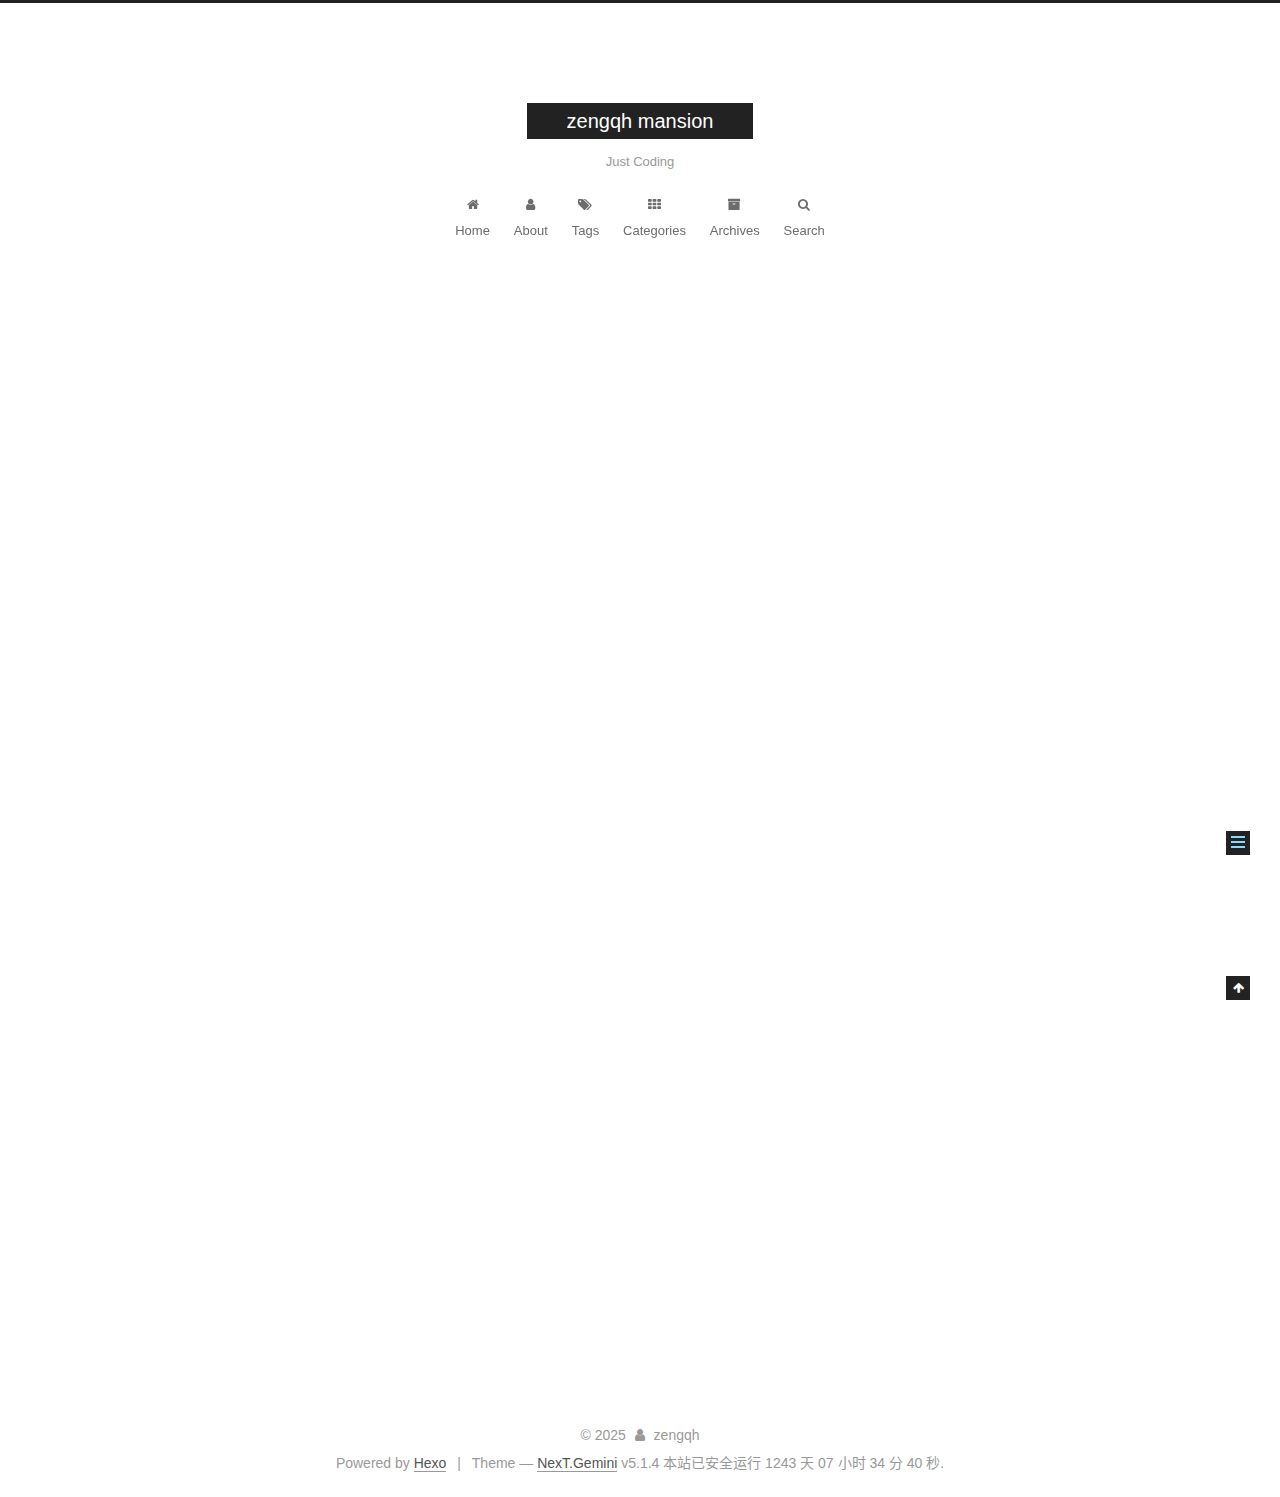
<file: 2025/10/19/hello-world/index.html>
<!DOCTYPE html>



  


<html class="theme-next gemini use-motion" lang="zh-CN">
<head>
  <meta charset="UTF-8"/>
<meta http-equiv="X-UA-Compatible" content="IE=edge" />
<meta name="viewport" content="width=device-width, initial-scale=1, maximum-scale=1"/>
<meta name="theme-color" content="#222">









<meta http-equiv="Cache-Control" content="no-transform" />
<meta http-equiv="Cache-Control" content="no-siteapp" />
















  
  
  <link href="/lib/fancybox/source/jquery.fancybox.css?v=2.1.5" rel="stylesheet" type="text/css" />







<link href="/lib/font-awesome/css/font-awesome.min.css?v=4.6.2" rel="stylesheet" type="text/css" />

<link href="/css/main.css?v=5.1.4" rel="stylesheet" type="text/css" />


  <link rel="apple-touch-icon" sizes="180x180" href="/images/apple-touch-icon-next.png?v=5.1.4">


  <link rel="icon" type="image/png" sizes="32x32" href="/images/favicon-32x32-next.png?v=5.1.4">


  <link rel="icon" type="image/png" sizes="16x16" href="/images/favicon-16x16-next.png?v=5.1.4">


  <link rel="mask-icon" href="/images/logo.svg?v=5.1.4" color="#222">





  <meta name="keywords" content="Hexo, NexT" />










<meta name="description" content="Welcome to Hexo! This is your very first post. Check documentation for more info. If you get any problems when using Hexo, you can find the answer in troubleshooting or you can ask me on GitHub.  Quic">
<meta property="og:type" content="article">
<meta property="og:title" content="Hello World">
<meta property="og:url" content="http://example.com/2025/10/19/hello-world/index.html">
<meta property="og:site_name" content="zengqh mansion">
<meta property="og:description" content="Welcome to Hexo! This is your very first post. Check documentation for more info. If you get any problems when using Hexo, you can find the answer in troubleshooting or you can ask me on GitHub.  Quic">
<meta property="og:locale" content="zh_CN">
<meta property="article:published_time" content="2025-10-19T03:15:23.059Z">
<meta property="article:modified_time" content="2025-10-19T03:07:41.607Z">
<meta property="article:author" content="zengqh">
<meta property="article:tag" content="cpp, Unity, Graphics">
<meta name="twitter:card" content="summary">



<script type="text/javascript" id="hexo.configurations">
  var NexT = window.NexT || {};
  var CONFIG = {
    root: '',
    scheme: 'Gemini',
    version: '5.1.4',
    sidebar: {"position":"left","display":"post","offset":12,"b2t":false,"scrollpercent":false,"onmobile":false},
    fancybox: true,
    tabs: true,
    motion: {"enable":true,"async":false,"transition":{"post_block":"fadeIn","post_header":"slideDownIn","post_body":"slideDownIn","coll_header":"slideLeftIn","sidebar":"slideUpIn"}},
    duoshuo: {
      userId: '0',
      author: 'Author'
    },
    algolia: {
      applicationID: '',
      apiKey: '',
      indexName: '',
      hits: {"per_page":10},
      labels: {"input_placeholder":"Search for Posts","hits_empty":"We didn't find any results for the search: ${query}","hits_stats":"${hits} results found in ${time} ms"}
    }
  };
</script>



  <link rel="canonical" href="http://example.com/2025/10/19/hello-world/"/>





  <title>Hello World | zengqh mansion</title>
  








<meta name="generator" content="Hexo 7.3.0"></head>

<body itemscope itemtype="http://schema.org/WebPage" lang="zh-CN">

  
  
    
  

  <div class="container sidebar-position-left page-post-detail">
    <div class="headband"></div>

    <header id="header" class="header" itemscope itemtype="http://schema.org/WPHeader">
      <div class="header-inner"><div class="site-brand-wrapper">
  <div class="site-meta ">
    

    <div class="custom-logo-site-title">
      <a href="/"  class="brand" rel="start">
        <span class="logo-line-before"><i></i></span>
        <span class="site-title">zengqh mansion</span>
        <span class="logo-line-after"><i></i></span>
      </a>
    </div>
      
        <p class="site-subtitle">Just Coding</p>
      
  </div>

  <div class="site-nav-toggle">
    <button>
      <span class="btn-bar"></span>
      <span class="btn-bar"></span>
      <span class="btn-bar"></span>
    </button>
  </div>
</div>

<nav class="site-nav">
  

  
    <ul id="menu" class="menu">
      
        
        <li class="menu-item menu-item-home">
          <a href="/%20" rel="section">
            
              <i class="menu-item-icon fa fa-fw fa-home"></i> <br />
            
            Home
          </a>
        </li>
      
        
        <li class="menu-item menu-item-about">
          <a href="/about/%20" rel="section">
            
              <i class="menu-item-icon fa fa-fw fa-user"></i> <br />
            
            About
          </a>
        </li>
      
        
        <li class="menu-item menu-item-tags">
          <a href="/tags/%20" rel="section">
            
              <i class="menu-item-icon fa fa-fw fa-tags"></i> <br />
            
            Tags
          </a>
        </li>
      
        
        <li class="menu-item menu-item-categories">
          <a href="/categories/%20" rel="section">
            
              <i class="menu-item-icon fa fa-fw fa-th"></i> <br />
            
            Categories
          </a>
        </li>
      
        
        <li class="menu-item menu-item-archives">
          <a href="/archives/%20" rel="section">
            
              <i class="menu-item-icon fa fa-fw fa-archive"></i> <br />
            
            Archives
          </a>
        </li>
      

      
        <li class="menu-item menu-item-search">
          
            <a href="javascript:;" class="popup-trigger">
          
            
              <i class="menu-item-icon fa fa-search fa-fw"></i> <br />
            
            Search
          </a>
        </li>
      
    </ul>
  

  
    <div class="site-search">
      
  <div class="popup search-popup local-search-popup">
  <div class="local-search-header clearfix">
    <span class="search-icon">
      <i class="fa fa-search"></i>
    </span>
    <span class="popup-btn-close">
      <i class="fa fa-times-circle"></i>
    </span>
    <div class="local-search-input-wrapper">
      <input autocomplete="off"
             placeholder="Searching..." spellcheck="false"
             type="text" id="local-search-input">
    </div>
  </div>
  <div id="local-search-result"></div>
</div>



    </div>
  
</nav>



 </div>
    </header>

    <main id="main" class="main">
      <div class="main-inner">
        <div class="content-wrap">
          <div id="content" class="content">
            

  <div id="posts" class="posts-expand">
    

  

  
  
  

  <article class="post post-type-normal" itemscope itemtype="http://schema.org/Article">
  
  
  
  <div class="post-block">
    <link itemprop="mainEntityOfPage" href="http://example.com/2025/10/19/hello-world/">

    <span hidden itemprop="author" itemscope itemtype="http://schema.org/Person">
      <meta itemprop="name" content="">
      <meta itemprop="description" content="">
      <meta itemprop="image" content="/images/avatar.gif">
    </span>

    <span hidden itemprop="publisher" itemscope itemtype="http://schema.org/Organization">
      <meta itemprop="name" content="zengqh mansion">
    </span>

    
      <header class="post-header">

        
        
          <h1 class="post-title" itemprop="name headline">Hello World</h1>
        

        <div class="post-meta">
          <span class="post-time">
            
              <span class="post-meta-item-icon">
                <i class="fa fa-calendar-o"></i>
              </span>
              
                <span class="post-meta-item-text">Posted on</span>
              
              <time title="Post created" itemprop="dateCreated datePublished" datetime="2025-10-19T11:15:23+08:00">
                2025-10-19
              </time>
            

            

            
          </span>

          

          
            
          

          
          

          

          

          

        </div>
      </header>
    

    
    
    
    <div class="post-body" itemprop="articleBody">

      
      

      
        <p>Welcome to <a target="_blank" rel="noopener" href="https://hexo.io/">Hexo</a>! This is your very first post. Check <a target="_blank" rel="noopener" href="https://hexo.io/docs/">documentation</a> for more info. If you get any problems when using Hexo, you can find the answer in <a target="_blank" rel="noopener" href="https://hexo.io/docs/troubleshooting.html">troubleshooting</a> or you can ask me on <a target="_blank" rel="noopener" href="https://github.com/hexojs/hexo/issues">GitHub</a>.</p>
<h2 id="quick-start"><a class="markdownIt-Anchor" href="#quick-start"></a> Quick Start</h2>
<h3 id="create-a-new-post"><a class="markdownIt-Anchor" href="#create-a-new-post"></a> Create a new post</h3>
<figure class="highlight bash"><table><tr><td class="gutter"><pre><span class="line">1</span><br></pre></td><td class="code"><pre><span class="line">$ hexo new <span class="string">&quot;My New Post&quot;</span></span><br></pre></td></tr></table></figure>
<p>More info: <a target="_blank" rel="noopener" href="https://hexo.io/docs/writing.html">Writing</a></p>
<h3 id="run-server"><a class="markdownIt-Anchor" href="#run-server"></a> Run server</h3>
<figure class="highlight bash"><table><tr><td class="gutter"><pre><span class="line">1</span><br></pre></td><td class="code"><pre><span class="line">$ hexo server</span><br></pre></td></tr></table></figure>
<p>More info: <a target="_blank" rel="noopener" href="https://hexo.io/docs/server.html">Server</a></p>
<h3 id="generate-static-files"><a class="markdownIt-Anchor" href="#generate-static-files"></a> Generate static files</h3>
<figure class="highlight bash"><table><tr><td class="gutter"><pre><span class="line">1</span><br></pre></td><td class="code"><pre><span class="line">$ hexo generate</span><br></pre></td></tr></table></figure>
<p>More info: <a target="_blank" rel="noopener" href="https://hexo.io/docs/generating.html">Generating</a></p>
<h3 id="deploy-to-remote-sites"><a class="markdownIt-Anchor" href="#deploy-to-remote-sites"></a> Deploy to remote sites</h3>
<figure class="highlight bash"><table><tr><td class="gutter"><pre><span class="line">1</span><br></pre></td><td class="code"><pre><span class="line">$ hexo deploy</span><br></pre></td></tr></table></figure>
<p>More info: <a target="_blank" rel="noopener" href="https://hexo.io/docs/one-command-deployment.html">Deployment</a></p>

      
    </div>
    
    
    

    

    

    

    <footer class="post-footer">
      

      
      
      

      
        <div class="post-nav">
          <div class="post-nav-next post-nav-item">
            
              <a href="/2023/10/27/FD%E6%B3%84%E9%9C%B2/" rel="next" title="FD泄露">
                <i class="fa fa-chevron-left"></i> FD泄露
              </a>
            
          </div>

          <span class="post-nav-divider"></span>

          <div class="post-nav-prev post-nav-item">
            
          </div>
        </div>
      

      
      
    </footer>
  </div>
  
  
  
  </article>



    <div class="post-spread">
      
    </div>
  </div>


          </div>
          


          

  



        </div>
        
          
  
  <div class="sidebar-toggle">
    <div class="sidebar-toggle-line-wrap">
      <span class="sidebar-toggle-line sidebar-toggle-line-first"></span>
      <span class="sidebar-toggle-line sidebar-toggle-line-middle"></span>
      <span class="sidebar-toggle-line sidebar-toggle-line-last"></span>
    </div>
  </div>

  <aside id="sidebar" class="sidebar">
    
    <div class="sidebar-inner">

      

      
        <ul class="sidebar-nav motion-element">
          <li class="sidebar-nav-toc sidebar-nav-active" data-target="post-toc-wrap">
            Table of Contents
          </li>
          <li class="sidebar-nav-overview" data-target="site-overview-wrap">
            Overview
          </li>
        </ul>
      

      <section class="site-overview-wrap sidebar-panel">
        <div class="site-overview">
          <div class="site-author motion-element" itemprop="author" itemscope itemtype="http://schema.org/Person">
            
              <p class="site-author-name" itemprop="name"></p>
              <p class="site-description motion-element" itemprop="description"></p>
          </div>

          <nav class="site-state motion-element">

            
              <div class="site-state-item site-state-posts">
              
                <a href="/archives/%20%7C%7C%20archive">
              
                  <span class="site-state-item-count">2</span>
                  <span class="site-state-item-name">posts</span>
                </a>
              </div>
            

            

            

          </nav>

          

          

          
          

          
          

          

        </div>
      </section>

      
      <!--noindex-->
        <section class="post-toc-wrap motion-element sidebar-panel sidebar-panel-active">
          <div class="post-toc">

            
              
            

            
              <div class="post-toc-content"><ol class="nav"><li class="nav-item nav-level-2"><a class="nav-link" href="#quick-start"><span class="nav-number">1.</span> <span class="nav-text"> Quick Start</span></a><ol class="nav-child"><li class="nav-item nav-level-3"><a class="nav-link" href="#create-a-new-post"><span class="nav-number">1.1.</span> <span class="nav-text"> Create a new post</span></a></li><li class="nav-item nav-level-3"><a class="nav-link" href="#run-server"><span class="nav-number">1.2.</span> <span class="nav-text"> Run server</span></a></li><li class="nav-item nav-level-3"><a class="nav-link" href="#generate-static-files"><span class="nav-number">1.3.</span> <span class="nav-text"> Generate static files</span></a></li><li class="nav-item nav-level-3"><a class="nav-link" href="#deploy-to-remote-sites"><span class="nav-number">1.4.</span> <span class="nav-text"> Deploy to remote sites</span></a></li></ol></li></ol></div>
            

          </div>
        </section>
      <!--/noindex-->
      

      

    </div>
  </aside>


        
      </div>
    </main>

    <footer id="footer" class="footer">
      <div class="footer-inner">
        <div class="copyright">&copy; <span itemprop="copyrightYear">2025</span>
  <span class="with-love">
    <i class="fa fa-user"></i>
  </span>
  <span class="author" itemprop="copyrightHolder">zengqh</span>

  
</div>


  <div class="powered-by">Powered by <a class="theme-link" target="_blank" href="https://hexo.io">Hexo</a></div>



  <span class="post-meta-divider">|</span>



  <div class="theme-info">Theme &mdash; <a class="theme-link" target="_blank" href="https://github.com/iissnan/hexo-theme-next">NexT.Gemini</a> v5.1.4</div>





<!-- 网站运行时间的设置 -->
<span id="timeDate">载入天数...</span>
<span id="times">载入时分秒...</span>
<script>
    var now = new Date();
    function createtime() {
        var grt= new Date("03/01/2023 10:00:00"); //此处修改你的建站时间或者网站上线时间
        now.setTime(now.getTime()+250);
        days = (now - grt ) / 1000 / 60 / 60 / 24; dnum = Math.floor(days);
        hours = (now - grt ) / 1000 / 60 / 60 - (24 * dnum); hnum = Math.floor(hours);
        if(String(hnum).length ==1 ){hnum = "0" + hnum;} minutes = (now - grt ) / 1000 /60 - (24 * 60 * dnum) - (60 * hnum);
        mnum = Math.floor(minutes); if(String(mnum).length ==1 ){mnum = "0" + mnum;}
        seconds = (now - grt ) / 1000 - (24 * 60 * 60 * dnum) - (60 * 60 * hnum) - (60 * mnum);
        snum = Math.round(seconds); if(String(snum).length ==1 ){snum = "0" + snum;}
        document.getElementById("timeDate").innerHTML = "本站已安全运行 "+dnum+" 天 ";
        document.getElementById("times").innerHTML = hnum + " 小时 " + mnum + " 分 " + snum + " 秒.";
    }
setInterval("createtime()",250);
</script>

        







        
      </div>
    </footer>

    
      <div class="back-to-top">
        <i class="fa fa-arrow-up"></i>
        
      </div>
    

    

  </div>

  

<script type="text/javascript">
  if (Object.prototype.toString.call(window.Promise) !== '[object Function]') {
    window.Promise = null;
  }
</script>









  












  
  
    <script type="text/javascript" src="/lib/jquery/index.js?v=2.1.3"></script>
  

  
  
    <script type="text/javascript" src="/lib/fastclick/lib/fastclick.min.js?v=1.0.6"></script>
  

  
  
    <script type="text/javascript" src="/lib/jquery_lazyload/jquery.lazyload.js?v=1.9.7"></script>
  

  
  
    <script type="text/javascript" src="/lib/velocity/velocity.min.js?v=1.2.1"></script>
  

  
  
    <script type="text/javascript" src="/lib/velocity/velocity.ui.min.js?v=1.2.1"></script>
  

  
  
    <script type="text/javascript" src="/lib/fancybox/source/jquery.fancybox.pack.js?v=2.1.5"></script>
  


  


  <script type="text/javascript" src="/js/src/utils.js?v=5.1.4"></script>

  <script type="text/javascript" src="/js/src/motion.js?v=5.1.4"></script>



  
  


  <script type="text/javascript" src="/js/src/affix.js?v=5.1.4"></script>

  <script type="text/javascript" src="/js/src/schemes/pisces.js?v=5.1.4"></script>



  
  <script type="text/javascript" src="/js/src/scrollspy.js?v=5.1.4"></script>
<script type="text/javascript" src="/js/src/post-details.js?v=5.1.4"></script>



  


  <script type="text/javascript" src="/js/src/bootstrap.js?v=5.1.4"></script>



  


  




	





  





  












  

  <script type="text/javascript">
    // Popup Window;
    var isfetched = false;
    var isXml = true;
    // Search DB path;
    var search_path = "search.xml";
    if (search_path.length === 0) {
      search_path = "search.xml";
    } else if (/json$/i.test(search_path)) {
      isXml = false;
    }
    var path = "/" + search_path;
    // monitor main search box;

    var onPopupClose = function (e) {
      $('.popup').hide();
      $('#local-search-input').val('');
      $('.search-result-list').remove();
      $('#no-result').remove();
      $(".local-search-pop-overlay").remove();
      $('body').css('overflow', '');
    }

    function proceedsearch() {
      $("body")
        .append('<div class="search-popup-overlay local-search-pop-overlay"></div>')
        .css('overflow', 'hidden');
      $('.search-popup-overlay').click(onPopupClose);
      $('.popup').toggle();
      var $localSearchInput = $('#local-search-input');
      $localSearchInput.attr("autocapitalize", "none");
      $localSearchInput.attr("autocorrect", "off");
      $localSearchInput.focus();
    }

    // search function;
    var searchFunc = function(path, search_id, content_id) {
      'use strict';

      // start loading animation
      $("body")
        .append('<div class="search-popup-overlay local-search-pop-overlay">' +
          '<div id="search-loading-icon">' +
          '<i class="fa fa-spinner fa-pulse fa-5x fa-fw"></i>' +
          '</div>' +
          '</div>')
        .css('overflow', 'hidden');
      $("#search-loading-icon").css('margin', '20% auto 0 auto').css('text-align', 'center');

      $.ajax({
        url: path,
        dataType: isXml ? "xml" : "json",
        async: true,
        success: function(res) {
          // get the contents from search data
          isfetched = true;
          $('.popup').detach().appendTo('.header-inner');
          var datas = isXml ? $("entry", res).map(function() {
            return {
              title: $("title", this).text(),
              content: $("content",this).text(),
              url: $("url" , this).text()
            };
          }).get() : res;
          var input = document.getElementById(search_id);
          var resultContent = document.getElementById(content_id);
          var inputEventFunction = function() {
            var searchText = input.value.trim().toLowerCase();
            var keywords = searchText.split(/[\s\-]+/);
            if (keywords.length > 1) {
              keywords.push(searchText);
            }
            var resultItems = [];
            if (searchText.length > 0) {
              // perform local searching
              datas.forEach(function(data) {
                var isMatch = false;
                var hitCount = 0;
                var searchTextCount = 0;
                var title = data.title.trim();
                var titleInLowerCase = title.toLowerCase();
                var content = data.content.trim().replace(/<[^>]+>/g,"");
                var contentInLowerCase = content.toLowerCase();
                var articleUrl = decodeURIComponent(data.url);
                var indexOfTitle = [];
                var indexOfContent = [];
                // only match articles with not empty titles
                if(title != '') {
                  keywords.forEach(function(keyword) {
                    function getIndexByWord(word, text, caseSensitive) {
                      var wordLen = word.length;
                      if (wordLen === 0) {
                        return [];
                      }
                      var startPosition = 0, position = [], index = [];
                      if (!caseSensitive) {
                        text = text.toLowerCase();
                        word = word.toLowerCase();
                      }
                      while ((position = text.indexOf(word, startPosition)) > -1) {
                        index.push({position: position, word: word});
                        startPosition = position + wordLen;
                      }
                      return index;
                    }

                    indexOfTitle = indexOfTitle.concat(getIndexByWord(keyword, titleInLowerCase, false));
                    indexOfContent = indexOfContent.concat(getIndexByWord(keyword, contentInLowerCase, false));
                  });
                  if (indexOfTitle.length > 0 || indexOfContent.length > 0) {
                    isMatch = true;
                    hitCount = indexOfTitle.length + indexOfContent.length;
                  }
                }

                // show search results

                if (isMatch) {
                  // sort index by position of keyword

                  [indexOfTitle, indexOfContent].forEach(function (index) {
                    index.sort(function (itemLeft, itemRight) {
                      if (itemRight.position !== itemLeft.position) {
                        return itemRight.position - itemLeft.position;
                      } else {
                        return itemLeft.word.length - itemRight.word.length;
                      }
                    });
                  });

                  // merge hits into slices

                  function mergeIntoSlice(text, start, end, index) {
                    var item = index[index.length - 1];
                    var position = item.position;
                    var word = item.word;
                    var hits = [];
                    var searchTextCountInSlice = 0;
                    while (position + word.length <= end && index.length != 0) {
                      if (word === searchText) {
                        searchTextCountInSlice++;
                      }
                      hits.push({position: position, length: word.length});
                      var wordEnd = position + word.length;

                      // move to next position of hit

                      index.pop();
                      while (index.length != 0) {
                        item = index[index.length - 1];
                        position = item.position;
                        word = item.word;
                        if (wordEnd > position) {
                          index.pop();
                        } else {
                          break;
                        }
                      }
                    }
                    searchTextCount += searchTextCountInSlice;
                    return {
                      hits: hits,
                      start: start,
                      end: end,
                      searchTextCount: searchTextCountInSlice
                    };
                  }

                  var slicesOfTitle = [];
                  if (indexOfTitle.length != 0) {
                    slicesOfTitle.push(mergeIntoSlice(title, 0, title.length, indexOfTitle));
                  }

                  var slicesOfContent = [];
                  while (indexOfContent.length != 0) {
                    var item = indexOfContent[indexOfContent.length - 1];
                    var position = item.position;
                    var word = item.word;
                    // cut out 100 characters
                    var start = position - 20;
                    var end = position + 80;
                    if(start < 0){
                      start = 0;
                    }
                    if (end < position + word.length) {
                      end = position + word.length;
                    }
                    if(end > content.length){
                      end = content.length;
                    }
                    slicesOfContent.push(mergeIntoSlice(content, start, end, indexOfContent));
                  }

                  // sort slices in content by search text's count and hits' count

                  slicesOfContent.sort(function (sliceLeft, sliceRight) {
                    if (sliceLeft.searchTextCount !== sliceRight.searchTextCount) {
                      return sliceRight.searchTextCount - sliceLeft.searchTextCount;
                    } else if (sliceLeft.hits.length !== sliceRight.hits.length) {
                      return sliceRight.hits.length - sliceLeft.hits.length;
                    } else {
                      return sliceLeft.start - sliceRight.start;
                    }
                  });

                  // select top N slices in content

                  var upperBound = parseInt('1');
                  if (upperBound >= 0) {
                    slicesOfContent = slicesOfContent.slice(0, upperBound);
                  }

                  // highlight title and content

                  function highlightKeyword(text, slice) {
                    var result = '';
                    var prevEnd = slice.start;
                    slice.hits.forEach(function (hit) {
                      result += text.substring(prevEnd, hit.position);
                      var end = hit.position + hit.length;
                      result += '<b class="search-keyword">' + text.substring(hit.position, end) + '</b>';
                      prevEnd = end;
                    });
                    result += text.substring(prevEnd, slice.end);
                    return result;
                  }

                  var resultItem = '';

                  if (slicesOfTitle.length != 0) {
                    resultItem += "<li><a href='" + articleUrl + "' class='search-result-title'>" + highlightKeyword(title, slicesOfTitle[0]) + "</a>";
                  } else {
                    resultItem += "<li><a href='" + articleUrl + "' class='search-result-title'>" + title + "</a>";
                  }

                  slicesOfContent.forEach(function (slice) {
                    resultItem += "<a href='" + articleUrl + "'>" +
                      "<p class=\"search-result\">" + highlightKeyword(content, slice) +
                      "...</p>" + "</a>";
                  });

                  resultItem += "</li>";
                  resultItems.push({
                    item: resultItem,
                    searchTextCount: searchTextCount,
                    hitCount: hitCount,
                    id: resultItems.length
                  });
                }
              })
            };
            if (keywords.length === 1 && keywords[0] === "") {
              resultContent.innerHTML = '<div id="no-result"><i class="fa fa-search fa-5x" /></div>'
            } else if (resultItems.length === 0) {
              resultContent.innerHTML = '<div id="no-result"><i class="fa fa-frown-o fa-5x" /></div>'
            } else {
              resultItems.sort(function (resultLeft, resultRight) {
                if (resultLeft.searchTextCount !== resultRight.searchTextCount) {
                  return resultRight.searchTextCount - resultLeft.searchTextCount;
                } else if (resultLeft.hitCount !== resultRight.hitCount) {
                  return resultRight.hitCount - resultLeft.hitCount;
                } else {
                  return resultRight.id - resultLeft.id;
                }
              });
              var searchResultList = '<ul class=\"search-result-list\">';
              resultItems.forEach(function (result) {
                searchResultList += result.item;
              })
              searchResultList += "</ul>";
              resultContent.innerHTML = searchResultList;
            }
          }

          if ('auto' === 'auto') {
            input.addEventListener('input', inputEventFunction);
          } else {
            $('.search-icon').click(inputEventFunction);
            input.addEventListener('keypress', function (event) {
              if (event.keyCode === 13) {
                inputEventFunction();
              }
            });
          }

          // remove loading animation
          $(".local-search-pop-overlay").remove();
          $('body').css('overflow', '');

          proceedsearch();
        }
      });
    }

    // handle and trigger popup window;
    $('.popup-trigger').click(function(e) {
      e.stopPropagation();
      if (isfetched === false) {
        searchFunc(path, 'local-search-input', 'local-search-result');
      } else {
        proceedsearch();
      };
    });

    $('.popup-btn-close').click(onPopupClose);
    $('.popup').click(function(e){
      e.stopPropagation();
    });
    $(document).on('keyup', function (event) {
      var shouldDismissSearchPopup = event.which === 27 &&
        $('.search-popup').is(':visible');
      if (shouldDismissSearchPopup) {
        onPopupClose();
      }
    });
  </script>





  

  

  

  
  

  

  

  

</body>
</html>
</file>
<file: css/main.css>
/* normalize.css v3.0.2 | MIT License | git.io/normalize */
html {
  font-family: sans-serif; /* 1 */
  -ms-text-size-adjust: 100%; /* 2 */
  -webkit-text-size-adjust: 100%; /* 2 */
}
body {
  margin: 0;
}
article,
aside,
details,
figcaption,
figure,
footer,
header,
hgroup,
main,
menu,
nav,
section,
summary {
  display: block;
}
audio,
canvas,
progress,
video {
  display: inline-block; /* 1 */
  vertical-align: baseline; /* 2 */
}
audio:not([controls]) {
  display: none;
  height: 0;
}
[hidden],
template {
  display: none;
}
a {
  background-color: transparent;
}
a:active,
a:hover {
  outline: 0;
}
abbr[title] {
  border-bottom: 1px dotted;
}
b,
strong {
  font-weight: bold;
}
dfn {
  font-style: italic;
}
h1 {
  font-size: 2em;
  margin: 0.67em 0;
}
mark {
  background: #ff0;
  color: #000;
}
small {
  font-size: 80%;
}
sub,
sup {
  font-size: 75%;
  line-height: 0;
  position: relative;
  vertical-align: baseline;
}
sup {
  top: -0.5em;
}
sub {
  bottom: -0.25em;
}
img {
  border: 0;
}
svg:not(:root) {
  overflow: hidden;
}
figure {
  margin: 1em 40px;
}
hr {
  -moz-box-sizing: content-box;
  box-sizing: content-box;
  height: 0;
}
pre {
  overflow: auto;
}
code,
kbd,
pre,
samp {
  font-family: monospace, monospace;
  font-size: 1em;
}
button,
input,
optgroup,
select,
textarea {
  color: inherit; /* 1 */
  font: inherit; /* 2 */
  margin: 0; /* 3 */
}
button {
  overflow: visible;
}
button,
select {
  text-transform: none;
}
button,
html input[type="button"],
input[type="reset"],
input[type="submit"] {
  -webkit-appearance: button; /* 2 */
  cursor: pointer; /* 3 */
}
button[disabled],
html input[disabled] {
  cursor: default;
}
button::-moz-focus-inner,
input::-moz-focus-inner {
  border: 0;
  padding: 0;
}
input {
  line-height: normal;
}
input[type="checkbox"],
input[type="radio"] {
  box-sizing: border-box; /* 1 */
  padding: 0; /* 2 */
}
input[type="number"]::-webkit-inner-spin-button,
input[type="number"]::-webkit-outer-spin-button {
  height: auto;
}
input[type="search"] {
  -webkit-appearance: textfield; /* 1 */
  -moz-box-sizing: content-box;
  -webkit-box-sizing: content-box; /* 2 */
  box-sizing: content-box;
}
input[type="search"]::-webkit-search-cancel-button,
input[type="search"]::-webkit-search-decoration {
  -webkit-appearance: none;
}
fieldset {
  border: 1px solid #c0c0c0;
  margin: 0 2px;
  padding: 0.35em 0.625em 0.75em;
}
legend {
  border: 0; /* 1 */
  padding: 0; /* 2 */
}
textarea {
  overflow: auto;
}
optgroup {
  font-weight: bold;
}
table {
  border-collapse: collapse;
  border-spacing: 0;
}
td,
th {
  padding: 0;
}
::selection {
  background: #262a30;
  color: #fff;
}
body {
  position: relative;
  font-family: 'Lato', "PingFang SC", "Microsoft YaHei", sans-serif;
  font-size: 14px;
  line-height: 2;
  color: #555;
  background: #fff;
}
@media (max-width: 767px) {
  body {
    padding-right: 0 !important;
  }
}
@media (min-width: 768px) and (max-width: 991px) {
  body {
    padding-right: 0 !important;
  }
}
@media (min-width: 1600px) {
  body {
    font-size: 16px;
  }
}
h1,
h2,
h3,
h4,
h5,
h6 {
  margin: 0;
  padding: 0;
  font-weight: bold;
  line-height: 1.5;
  font-family: 'Lato', "PingFang SC", "Microsoft YaHei", sans-serif;
}
h2,
h3,
h4,
h5,
h6 {
  margin: 20px 0 15px;
}
h1 {
  font-size: 22px;
}
@media (max-width: 767px) {
  h1 {
    font-size: 18px;
  }
}
h2 {
  font-size: 20px;
}
@media (max-width: 767px) {
  h2 {
    font-size: 16px;
  }
}
h3 {
  font-size: 18px;
}
@media (max-width: 767px) {
  h3 {
    font-size: 14px;
  }
}
h4 {
  font-size: 16px;
}
@media (max-width: 767px) {
  h4 {
    font-size: 12px;
  }
}
h5 {
  font-size: 14px;
}
@media (max-width: 767px) {
  h5 {
    font-size: 10px;
  }
}
h6 {
  font-size: 12px;
}
@media (max-width: 767px) {
  h6 {
    font-size: 8px;
  }
}
p {
  margin: 0 0 20px 0;
}
a {
  color: #555;
  text-decoration: none;
  outline: none;
  border-bottom: 1px solid #999;
  word-wrap: break-word;
}
a:hover {
  color: #222;
  border-bottom-color: #222;
}
blockquote {
  margin: 0;
  padding: 0;
}
img {
  display: block;
  margin: auto;
  max-width: 100%;
  height: auto;
}
hr {
  margin: 40px 0;
  height: 3px;
  border: none;
  background-color: #ddd;
  background-image: repeating-linear-gradient(-45deg, #fff, #fff 4px, transparent 4px, transparent 8px);
}
blockquote {
  padding: 0 15px;
  color: #666;
  border-left: 4px solid #ddd;
}
blockquote cite::before {
  content: "-";
  padding: 0 5px;
}
dt {
  font-weight: 700;
}
dd {
  margin: 0;
  padding: 0;
}
kbd {
  border: 1px solid #ccc;
  border-radius: 0.2em;
  box-shadow: 0.1em 0.1em 0.2em rgba(0,0,0,0.1);
  background-color: #f9f9f9;
  font-family: inherit;
  background-image: -webkit-linear-gradient(top, #eee, #fff, #eee);
  padding: 0.1em 0.3em;
  white-space: nowrap;
}
.text-left {
  text-align: left;
}
.text-center {
  text-align: center;
}
.text-right {
  text-align: right;
}
.text-justify {
  text-align: justify;
}
.text-nowrap {
  white-space: nowrap;
}
.text-lowercase {
  text-transform: lowercase;
}
.text-uppercase {
  text-transform: uppercase;
}
.text-capitalize {
  text-transform: capitalize;
}
.center-block {
  display: block;
  margin-left: auto;
  margin-right: auto;
}
.clearfix:before,
.clearfix:after {
  content: " ";
  display: table;
}
.clearfix:after {
  clear: both;
}
.pullquote {
  width: 45%;
}
.pullquote.left {
  float: left;
  margin-left: 5px;
  margin-right: 10px;
}
.pullquote.right {
  float: right;
  margin-left: 10px;
  margin-right: 5px;
}
.affix.affix.affix {
  position: fixed;
}
.translation {
  margin-top: -20px;
  font-size: 14px;
  color: #999;
}
.scrollbar-measure {
  width: 100px;
  height: 100px;
  overflow: scroll;
  position: absolute;
  top: -9999px;
}
.use-motion .motion-element {
  opacity: 0;
}
table {
  margin: 20px 0;
  width: 100%;
  border-collapse: collapse;
  border-spacing: 0;
  border: 1px solid #ddd;
  font-size: 14px;
  table-layout: fixed;
  word-wrap: break-all;
}
table>tbody>tr:nth-of-type(odd) {
  background-color: #f9f9f9;
}
table>tbody>tr:hover {
  background-color: #f5f5f5;
}
caption,
th,
td {
  padding: 8px;
  text-align: left;
  vertical-align: middle;
  font-weight: normal;
}
th,
td {
  border-bottom: 3px solid #ddd;
  border-right: 1px solid #eee;
}
th {
  padding-bottom: 10px;
  font-weight: 700;
}
td {
  border-bottom-width: 1px;
}
html,
body {
  height: 100%;
}
.container {
  position: relative;
  min-height: 100%;
}
.header-inner {
  margin: 0 auto;
  padding: 100px 0 70px;
  width: 700px;
}
@media (min-width: 1600px) {
  .container .header-inner {
    width: 900px;
  }
}
.main {
  padding-bottom: 150px;
}
.main-inner {
  margin: 0 auto;
  width: 700px;
}
@media (min-width: 1600px) {
  .container .main-inner {
    width: 900px;
  }
}
.footer {
  position: absolute;
  left: 0;
  bottom: 0;
  width: 100%;
  min-height: 50px;
}
.footer-inner {
  box-sizing: border-box;
  margin: 20px auto;
  width: 700px;
}
@media (min-width: 1600px) {
  .container .footer-inner {
    width: 900px;
  }
}
pre,
.highlight {
  overflow: auto;
  margin: 20px 0;
  padding: 0;
  font-size: 13px;
  color: #4d4d4c;
  background: #f7f7f7;
  line-height: 1.6;
}
pre,
code {
  font-family: consolas, Menlo, "PingFang SC", "Microsoft YaHei", monospace;
}
code {
  padding: 2px 4px;
  word-wrap: break-word;
  color: #555;
  background: #eee;
  border-radius: 3px;
  font-size: 13px;
}
pre {
  padding: 10px;
}
pre code {
  padding: 0;
  color: #4d4d4c;
  background: none;
  text-shadow: none;
}
.highlight {
  border-radius: 1px;
}
.highlight pre {
  border: none;
  margin: 0;
  padding: 10px 0;
}
.highlight table {
  margin: 0;
  width: auto;
  border: none;
}
.highlight td {
  border: none;
  padding: 0;
}
.highlight figcaption {
  font-size: 1em;
  color: #4d4d4c;
  line-height: 1em;
  margin-bottom: 1em;
}
.highlight figcaption:before,
.highlight figcaption:after {
  content: " ";
  display: table;
}
.highlight figcaption:after {
  clear: both;
}
.highlight figcaption a {
  float: right;
  color: #4d4d4c;
}
.highlight figcaption a:hover {
  border-bottom-color: #4d4d4c;
}
.highlight .gutter pre {
  padding-left: 10px;
  padding-right: 10px;
  color: #869194;
  text-align: right;
  background-color: #eff2f3;
}
.highlight .code pre {
  width: 100%;
  padding-left: 10px;
  padding-right: 10px;
  background-color: #f7f7f7;
}
.highlight .line {
  height: 20px;
}
.gutter {
  -webkit-user-select: none;
  -moz-user-select: none;
  -ms-user-select: none;
  user-select: none;
}
.gist table {
  width: auto;
}
.gist table td {
  border: none;
}
pre .deletion {
  background: #fdd;
}
pre .addition {
  background: #dfd;
}
pre .meta {
  color: #8959a8;
}
pre .comment {
  color: #8e908c;
}
pre .variable,
pre .attribute,
pre .tag,
pre .regexp,
pre .ruby .constant,
pre .xml .tag .title,
pre .xml .pi,
pre .xml .doctype,
pre .html .doctype,
pre .css .id,
pre .css .class,
pre .css .pseudo {
  color: #c82829;
}
pre .number,
pre .preprocessor,
pre .built_in,
pre .literal,
pre .params,
pre .constant,
pre .command {
  color: #f5871f;
}
pre .ruby .class .title,
pre .css .rules .attribute,
pre .string,
pre .value,
pre .inheritance,
pre .header,
pre .ruby .symbol,
pre .xml .cdata,
pre .special,
pre .number,
pre .formula {
  color: #718c00;
}
pre .title,
pre .css .hexcolor {
  color: #3e999f;
}
pre .function,
pre .python .decorator,
pre .python .title,
pre .ruby .function .title,
pre .ruby .title .keyword,
pre .perl .sub,
pre .javascript .title,
pre .coffeescript .title {
  color: #4271ae;
}
pre .keyword,
pre .javascript .function {
  color: #8959a8;
}
.full-image.full-image.full-image.full-image {
  border: none;
  max-width: 100%;
  width: auto;
  margin: 20px auto 25px;
}
@media (min-width: 992px) {
  .full-image.full-image.full-image.full-image {
    max-width: none;
    width: 110%;
    margin: 25px -5%;
  }
}
.blockquote-center,
.page-home .post-type-quote blockquote,
.page-post-detail .post-type-quote blockquote {
  position: relative;
  margin: 40px 0;
  padding: 0;
  border-left: none;
  text-align: center;
}
.blockquote-center::before,
.page-home .post-type-quote blockquote::before,
.page-post-detail .post-type-quote blockquote::before,
.blockquote-center::after,
.page-home .post-type-quote blockquote::after,
.page-post-detail .post-type-quote blockquote::after {
  position: absolute;
  content: ' ';
  display: block;
  width: 100%;
  height: 24px;
  opacity: 0.2;
  background-repeat: no-repeat;
  background-position: 0 -6px;
  background-size: 22px 22px;
}
.blockquote-center::before,
.page-home .post-type-quote blockquote::before,
.page-post-detail .post-type-quote blockquote::before {
  top: -20px;
  background-image: url("../images/quote-l.svg");
  border-top: 1px solid #ccc;
}
.blockquote-center::after,
.page-home .post-type-quote blockquote::after,
.page-post-detail .post-type-quote blockquote::after {
  bottom: -20px;
  background-image: url("../images/quote-r.svg");
  border-bottom: 1px solid #ccc;
  background-position: 100% 8px;
}
.blockquote-center p,
.page-home .post-type-quote blockquote p,
.page-post-detail .post-type-quote blockquote p,
.blockquote-center div,
.page-home .post-type-quote blockquote div,
.page-post-detail .post-type-quote blockquote div {
  text-align: center;
}
.post .post-body .group-picture img {
  box-sizing: border-box;
  padding: 0 3px;
  border: none;
}
.post .group-picture-row {
  overflow: hidden;
  margin-top: 6px;
}
.post .group-picture-row:first-child {
  margin-top: 0;
}
.post .group-picture-column {
  float: left;
}
.page-post-detail .post-body .group-picture-column {
  float: none;
  margin-top: 10px;
  width: auto !important;
}
.page-post-detail .post-body .group-picture-column img {
  margin: 0 auto;
}
.page-archive .group-picture-container {
  overflow: hidden;
}
.page-archive .group-picture-row {
  float: left;
}
.page-archive .group-picture-row:first-child {
  margin-top: 6px;
}
.page-archive .group-picture-column {
  max-width: 150px;
  max-height: 150px;
}
.post-body .note {
  position: relative;
  padding: 15px;
  margin-bottom: 20px;
  border: 1px solid #eee;
  border-left-width: 5px;
  border-radius: 3px;
}
.post-body .note h2,
.post-body .note h3,
.post-body .note h4,
.post-body .note h5,
.post-body .note h6 {
  margin-top: 0;
  margin-bottom: 0;
  border-bottom: initial;
  padding-top: 0 !important;
}
.post-body .note p:first-child,
.post-body .note ul:first-child,
.post-body .note ol:first-child,
.post-body .note table:first-child,
.post-body .note pre:first-child,
.post-body .note blockquote:first-child {
  margin-top: 0;
}
.post-body .note p:last-child,
.post-body .note ul:last-child,
.post-body .note ol:last-child,
.post-body .note table:last-child,
.post-body .note pre:last-child,
.post-body .note blockquote:last-child {
  margin-bottom: 0;
}
.post-body .note.default {
  border-left-color: #777;
}
.post-body .note.default h2,
.post-body .note.default h3,
.post-body .note.default h4,
.post-body .note.default h5,
.post-body .note.default h6 {
  color: #777;
}
.post-body .note.primary {
  border-left-color: #6f42c1;
}
.post-body .note.primary h2,
.post-body .note.primary h3,
.post-body .note.primary h4,
.post-body .note.primary h5,
.post-body .note.primary h6 {
  color: #6f42c1;
}
.post-body .note.info {
  border-left-color: #428bca;
}
.post-body .note.info h2,
.post-body .note.info h3,
.post-body .note.info h4,
.post-body .note.info h5,
.post-body .note.info h6 {
  color: #428bca;
}
.post-body .note.success {
  border-left-color: #5cb85c;
}
.post-body .note.success h2,
.post-body .note.success h3,
.post-body .note.success h4,
.post-body .note.success h5,
.post-body .note.success h6 {
  color: #5cb85c;
}
.post-body .note.warning {
  border-left-color: #f0ad4e;
}
.post-body .note.warning h2,
.post-body .note.warning h3,
.post-body .note.warning h4,
.post-body .note.warning h5,
.post-body .note.warning h6 {
  color: #f0ad4e;
}
.post-body .note.danger {
  border-left-color: #d9534f;
}
.post-body .note.danger h2,
.post-body .note.danger h3,
.post-body .note.danger h4,
.post-body .note.danger h5,
.post-body .note.danger h6 {
  color: #d9534f;
}
.post-body .label {
  display: inline;
  padding: 0 2px;
  white-space: nowrap;
}
.post-body .label.default {
  background-color: #f0f0f0;
}
.post-body .label.primary {
  background-color: #efe6f7;
}
.post-body .label.info {
  background-color: #e5f2f8;
}
.post-body .label.success {
  background-color: #e7f4e9;
}
.post-body .label.warning {
  background-color: #fcf6e1;
}
.post-body .label.danger {
  background-color: #fae8eb;
}
.post-body .tabs {
  position: relative;
  display: block;
  margin-bottom: 20px;
  padding-top: 10px;
}
.post-body .tabs ul.nav-tabs {
  margin: 0;
  padding: 0;
  display: flex;
  margin-bottom: -1px;
}
@media (max-width: 413px) {
  .post-body .tabs ul.nav-tabs {
    display: block;
    margin-bottom: 5px;
  }
}
.post-body .tabs ul.nav-tabs li.tab {
  list-style-type: none !important;
  margin: 0 0.25em 0 0;
  border-top: 3px solid transparent;
  border-left: 1px solid transparent;
  border-right: 1px solid transparent;
}
@media (max-width: 413px) {
  .post-body .tabs ul.nav-tabs li.tab {
    margin: initial;
    border-top: 1px solid transparent;
    border-left: 3px solid transparent;
    border-right: 1px solid transparent;
    border-bottom: 1px solid transparent;
  }
}
.post-body .tabs ul.nav-tabs li.tab a {
  outline: 0;
  border-bottom: initial;
  display: block;
  line-height: 1.8em;
  padding: 0.25em 0.75em;
  transition-duration: 0.2s;
  transition-timing-function: ease-out;
  transition-delay: 0s;
}
.post-body .tabs ul.nav-tabs li.tab a i {
  width: 1.285714285714286em;
}
.post-body .tabs ul.nav-tabs li.tab.active {
  border-top: 3px solid #fc6423;
  border-left: 1px solid #ddd;
  border-right: 1px solid #ddd;
  background-color: #fff;
}
@media (max-width: 413px) {
  .post-body .tabs ul.nav-tabs li.tab.active {
    border-top: 1px solid #ddd;
    border-left: 3px solid #fc6423;
    border-right: 1px solid #ddd;
    border-bottom: 1px solid #ddd;
  }
}
.post-body .tabs ul.nav-tabs li.tab.active a {
  cursor: default;
  color: #555;
}
.post-body .tabs .tab-content {
  background-color: #fff;
}
.post-body .tabs .tab-content .tab-pane {
  border: 1px solid #ddd;
  padding: 20px 20px 0 20px;
}
.post-body .tabs .tab-content .tab-pane:not(.active) {
  display: none !important;
}
.post-body .tabs .tab-content .tab-pane.active {
  display: block !important;
}
.btn {
  display: inline-block;
  padding: 0 20px;
  font-size: 14px;
  color: #fff;
  background: #222;
  border: 2px solid #222;
  text-decoration: none;
  border-radius: 0;
  transition-property: background-color;
  transition-duration: 0.2s;
  transition-timing-function: ease-in-out;
  transition-delay: 0s;
  line-height: 2;
}
.btn:hover {
  border-color: #222;
  color: #222;
  background: #fff;
}
.btn +.btn {
  margin: 0 0 8px 8px;
}
.btn .fa-fw {
  width: 1.285714285714286em;
  text-align: left;
}
.btn-bar {
  display: block;
  width: 22px;
  height: 2px;
  background: #555;
  border-radius: 1px;
}
.btn-bar+.btn-bar {
  margin-top: 4px;
}
.pagination {
  margin: 120px 0 40px;
  text-align: center;
  border-top: 1px solid #eee;
}
.page-number-basic,
.pagination .prev,
.pagination .next,
.pagination .page-number,
.pagination .space {
  display: inline-block;
  position: relative;
  top: -1px;
  margin: 0 10px;
  padding: 0 11px;
}
@media (max-width: 767px) {
  .page-number-basic,
  .pagination .prev,
  .pagination .next,
  .pagination .page-number,
  .pagination .space {
    margin: 0 5px;
  }
}
.pagination .prev,
.pagination .next,
.pagination .page-number {
  border-bottom: 0;
  border-top: 1px solid #eee;
  transition-property: border-color;
  transition-duration: 0.2s;
  transition-timing-function: ease-in-out;
  transition-delay: 0s;
}
.pagination .prev:hover,
.pagination .next:hover,
.pagination .page-number:hover {
  border-top-color: #222;
}
.pagination .space {
  padding: 0;
  margin: 0;
}
.pagination .prev {
  margin-left: 0;
}
.pagination .next {
  margin-right: 0;
}
.pagination .page-number.current {
  color: #fff;
  background: #ccc;
  border-top-color: #ccc;
}
@media (max-width: 767px) {
  .pagination {
    border-top: none;
  }
  .pagination .prev,
  .pagination .next,
  .pagination .page-number {
    margin-bottom: 10px;
    border-top: 0;
    border-bottom: 1px solid #eee;
    padding: 0 10px;
  }
  .pagination .prev:hover,
  .pagination .next:hover,
  .pagination .page-number:hover {
    border-bottom-color: #222;
  }
}
.comments {
  margin: 60px 20px 0;
}
.tag-cloud {
  text-align: center;
}
.tag-cloud a {
  display: inline-block;
  margin: 10px;
}
.back-to-top {
  box-sizing: border-box;
  position: fixed;
  bottom: -100px;
  right: 30px;
  z-index: 1050;
  padding: 0 6px;
  width: 24px;
  background: #222;
  font-size: 12px;
  opacity: 1;
  color: #fff;
  cursor: pointer;
  text-align: center;
  -webkit-transform: translateZ(0);
  transition-property: bottom;
  transition-duration: 0.2s;
  transition-timing-function: ease-in-out;
  transition-delay: 0s;
}
@media (min-width: 768px) and (max-width: 991px) {
  .back-to-top {
    display: none !important;
  }
}
@media (max-width: 767px) {
  .back-to-top {
    display: none !important;
  }
}
.back-to-top.back-to-top-on {
  bottom: 19px;
}
.header {
  background: transparent;
}
.header-inner {
  position: relative;
}
.headband {
  height: 3px;
  background: #222;
}
.site-meta {
  margin: 0;
  text-align: center;
}
@media (max-width: 767px) {
  .site-meta {
    text-align: center;
  }
}
.brand {
  position: relative;
  display: inline-block;
  padding: 0 40px;
  color: #fff;
  background: #222;
  border-bottom: none;
}
.brand:hover {
  color: #fff;
}
.logo {
  display: inline-block;
  margin-right: 5px;
  line-height: 36px;
  vertical-align: top;
}
.site-title {
  display: inline-block;
  vertical-align: top;
  line-height: 36px;
  font-size: 20px;
  font-weight: normal;
  font-family: 'Lato', "PingFang SC", "Microsoft YaHei", sans-serif;
}
.site-subtitle {
  margin-top: 10px;
  font-size: 13px;
  color: #999;
}
.use-motion .brand {
  opacity: 0;
}
.use-motion .logo,
.use-motion .site-title,
.use-motion .site-subtitle {
  opacity: 0;
  position: relative;
  top: -10px;
}
.site-nav-toggle {
  display: none;
  position: absolute;
  top: 10px;
  left: 10px;
}
@media (max-width: 767px) {
  .site-nav-toggle {
    display: block;
  }
}
.site-nav-toggle button {
  margin-top: 2px;
  padding: 9px 10px;
  background: transparent;
  border: none;
}
@media (max-width: 767px) {
  .site-nav {
    display: none;
    margin: 0 -10px;
    padding: 0 10px;
    clear: both;
    border-top: 1px solid #ddd;
  }
}
@media (min-width: 768px) and (max-width: 991px) {
  .site-nav {
    display: block !important;
  }
}
@media (min-width: 992px) {
  .site-nav {
    display: block !important;
  }
}
.menu {
  margin-top: 20px;
  padding-left: 0;
  text-align: center;
}
.menu .menu-item {
  display: inline-block;
  margin: 0 10px;
  list-style: none;
}
@media screen and (max-width: 767px) {
  .menu .menu-item {
    margin-top: 10px;
  }
}
.menu .menu-item a {
  display: block;
  font-size: 13px;
  line-height: inherit;
  border-bottom: 1px solid transparent;
  transition-property: border-color;
  transition-duration: 0.2s;
  transition-timing-function: ease-in-out;
  transition-delay: 0s;
}
.menu .menu-item a:hover {
  border-bottom-color: #222;
}
.menu .menu-item .fa {
  margin-right: 5px;
}
.use-motion .menu-item {
  opacity: 0;
}
.post-body {
  font-family: 'Lato', "PingFang SC", "Microsoft YaHei", sans-serif;
}
@media (max-width: 767px) {
  .post-body {
    word-break: break-word;
  }
}
.post-body .fancybox img {
  display: block !important;
  margin: 0 auto;
  cursor: pointer;
  cursor: zoom-in;
  cursor: -webkit-zoom-in;
}
.post-body .image-caption,
.post-body .figure .caption {
  margin: -20px auto 15px;
  text-align: center;
  font-size: 14px;
  color: #999;
  font-weight: bold;
  line-height: 1;
}
.post-sticky-flag {
  display: inline-block;
  font-size: 16px;
  -ms-transform: rotate(30deg);
  -webkit-transform: rotate(30deg);
  -moz-transform: rotate(30deg);
  -ms-transform: rotate(30deg);
  -o-transform: rotate(30deg);
  transform: rotate(30deg);
}
.use-motion .post-block,
.use-motion .pagination,
.use-motion .comments {
  opacity: 0;
}
.use-motion .post-header {
  opacity: 0;
}
.use-motion .post-body {
  opacity: 0;
}
.use-motion .collection-title {
  opacity: 0;
}
.posts-expand {
  padding-top: 40px;
}
@media (max-width: 767px) {
  .posts-expand {
    margin: 0 20px;
  }
  .post-body pre .gutter pre {
    padding-right: 10px;
  }
  .post-body .highlight {
    margin-left: 0px;
    margin-right: 0px;
    padding: 0;
  }
  .post-body .highlight .gutter pre {
    padding-right: 10px;
  }
}
@media (min-width: 992px) {
  .posts-expand .post-body {
    text-align: justify;
  }
}
.posts-expand .post-body h2,
.posts-expand .post-body h3,
.posts-expand .post-body h4,
.posts-expand .post-body h5,
.posts-expand .post-body h6 {
  padding-top: 10px;
}
.posts-expand .post-body h2 .header-anchor,
.posts-expand .post-body h3 .header-anchor,
.posts-expand .post-body h4 .header-anchor,
.posts-expand .post-body h5 .header-anchor,
.posts-expand .post-body h6 .header-anchor {
  float: right;
  margin-left: 10px;
  color: #ccc;
  border-bottom-style: none;
  visibility: hidden;
}
.posts-expand .post-body h2 .header-anchor:hover,
.posts-expand .post-body h3 .header-anchor:hover,
.posts-expand .post-body h4 .header-anchor:hover,
.posts-expand .post-body h5 .header-anchor:hover,
.posts-expand .post-body h6 .header-anchor:hover {
  color: inherit;
}
.posts-expand .post-body h2:hover .header-anchor,
.posts-expand .post-body h3:hover .header-anchor,
.posts-expand .post-body h4:hover .header-anchor,
.posts-expand .post-body h5:hover .header-anchor,
.posts-expand .post-body h6:hover .header-anchor {
  visibility: visible;
}
.posts-expand .post-body ul li {
  list-style: circle;
}
.posts-expand .post-body img {
  box-sizing: border-box;
  margin: auto;
  padding: 3px;
  border: 1px solid #ddd;
}
.posts-expand .post-body .fancybox img {
  margin: 0 auto 25px;
}
@media (max-width: 767px) {
  .posts-collapse {
    margin: 0 20px;
  }
  .posts-collapse .post-title,
  .posts-collapse .post-meta {
    display: block;
    width: auto;
    text-align: left;
  }
}
.posts-collapse {
  position: relative;
  z-index: 1010;
  margin-left: 55px;
}
.posts-collapse::after {
  content: " ";
  position: absolute;
  top: 20px;
  left: 0;
  margin-left: -2px;
  width: 4px;
  height: 100%;
  background: #f5f5f5;
  z-index: -1;
}
@media (max-width: 767px) {
  .posts-collapse {
    margin: 0 20px;
  }
}
.posts-collapse .collection-title {
  position: relative;
  margin: 60px 0;
}
.posts-collapse .collection-title h1,
.posts-collapse .collection-title h2 {
  margin-left: 20px;
}
.posts-collapse .collection-title small {
  color: #bbb;
  margin-left: 5px;
}
.posts-collapse .collection-title::before {
  content: " ";
  position: absolute;
  left: 0;
  top: 50%;
  margin-left: -4px;
  margin-top: -4px;
  width: 8px;
  height: 8px;
  background: #bbb;
  border-radius: 50%;
}
.posts-collapse .post {
  margin: 30px 0;
}
.posts-collapse .post-header {
  position: relative;
  transition-duration: 0.2s;
  transition-timing-function: ease-in-out;
  transition-delay: 0s;
  transition-property: border;
  border-bottom: 1px dashed #ccc;
}
.posts-collapse .post-header::before {
  content: " ";
  position: absolute;
  left: 0;
  top: 12px;
  width: 6px;
  height: 6px;
  margin-left: -4px;
  background: #bbb;
  border-radius: 50%;
  border: 1px solid #fff;
  transition-duration: 0.2s;
  transition-timing-function: ease-in-out;
  transition-delay: 0s;
  transition-property: background;
}
.posts-collapse .post-header:hover {
  border-bottom-color: #666;
}
.posts-collapse .post-header:hover::before {
  background: #222;
}
.posts-collapse .post-meta {
  position: absolute;
  font-size: 12px;
  left: 20px;
  top: 5px;
}
.posts-collapse .post-comments-count {
  display: none;
}
.posts-collapse .post-title {
  margin-left: 60px;
  font-size: 16px;
  font-weight: normal;
  line-height: inherit;
}
.posts-collapse .post-title::after {
  margin-left: 3px;
  opacity: 0.6;
}
.posts-collapse .post-title a {
  color: #666;
  border-bottom: none;
}
.page-home .post-type-quote .post-header,
.page-post-detail .post-type-quote .post-header,
.page-home .post-type-quote .post-tags,
.page-post-detail .post-type-quote .post-tags {
  display: none;
}
.posts-expand .post-title {
  text-align: center;
  word-break: break-word;
  font-weight: 400;
}
.posts-expand .post-title-link {
  display: inline-block;
  position: relative;
  color: #555;
  border-bottom: none;
  line-height: 1.2;
  vertical-align: top;
}
.posts-expand .post-title-link::before {
  content: "";
  position: absolute;
  width: 100%;
  height: 2px;
  bottom: 0;
  left: 0;
  background-color: #000;
  visibility: hidden;
  -webkit-transform: scaleX(0);
  -moz-transform: scaleX(0);
  -ms-transform: scaleX(0);
  -o-transform: scaleX(0);
  transform: scaleX(0);
  transition-duration: 0.2s;
  transition-timing-function: ease-in-out;
  transition-delay: 0s;
}
.posts-expand .post-title-link:hover::before {
  visibility: visible;
  -webkit-transform: scaleX(1);
  -moz-transform: scaleX(1);
  -ms-transform: scaleX(1);
  -o-transform: scaleX(1);
  transform: scaleX(1);
}
.posts-expand .post-title-link .fa {
  font-size: 16px;
}
.posts-expand .post-meta {
  margin: 3px 0 60px 0;
  color: #999;
  font-family: 'Lato', "PingFang SC", "Microsoft YaHei", sans-serif;
  font-size: 12px;
  text-align: center;
}
.posts-expand .post-meta .post-category-list {
  display: inline-block;
  margin: 0;
  padding: 3px;
}
.posts-expand .post-meta .post-category-list-link {
  color: #999;
}
.posts-expand .post-meta .post-description {
  font-size: 14px;
  margin-top: 2px;
}
.post-meta-divider {
  margin: 0 0.5em;
}
.post-meta-item-icon {
  margin-right: 3px;
}
@media (min-width: 768px) and (max-width: 991px) {
  .post-meta-item-icon {
    display: inline-block;
  }
}
@media (max-width: 767px) {
  .post-meta-item-icon {
    display: inline-block;
  }
}
@media (min-width: 768px) and (max-width: 991px) {
  .post-meta-item-text {
    display: none;
  }
}
@media (max-width: 767px) {
  .post-meta-item-text {
    display: none;
  }
}
@media (max-width: 767px) {
  .posts-expand .post-comments-count {
    display: none;
  }
}
.post-button {
  margin-top: 40px;
}
.posts-expand .post-tags {
  margin-top: 40px;
  text-align: center;
}
.posts-expand .post-tags a {
  display: inline-block;
  margin-right: 10px;
  font-size: 13px;
}
.post-nav {
  display: table;
  margin-top: 15px;
  width: 100%;
  border-top: 1px solid #eee;
}
.post-nav-divider {
  display: table-cell;
  width: 10%;
}
.post-nav-item {
  display: table-cell;
  padding: 10px 0 0 0;
  width: 45%;
  vertical-align: top;
}
.post-nav-item a {
  position: relative;
  display: block;
  line-height: 25px;
  font-size: 14px;
  color: #555;
  border-bottom: none;
}
.post-nav-item a:hover {
  color: #222;
  border-bottom: none;
}
.post-nav-item a:active {
  top: 2px;
}
.post-nav-item .fa {
  position: absolute;
  top: 8px;
  left: 0;
  font-size: 12px;
}
.post-nav-next a {
  padding-left: 15px;
}
.post-nav-prev {
  text-align: right;
}
.post-nav-prev a {
  padding-right: 15px;
}
.post-nav-prev .fa {
  right: 0;
  left: auto;
}
.posts-expand .post-eof {
  display: block;
  margin: 80px auto 60px;
  width: 8%;
  height: 1px;
  background: #ccc;
  text-align: center;
}
.post:last-child .post-eof.post-eof.post-eof {
  display: none;
}
.post-gallery {
  display: table;
  table-layout: fixed;
  width: 100%;
  border-collapse: separate;
}
.post-gallery-row {
  display: table-row;
}
.post-gallery .post-gallery-img {
  display: table-cell;
  text-align: center;
  vertical-align: middle;
  border: none;
}
.post-gallery .post-gallery-img img {
  max-width: 100%;
  max-height: 100%;
  border: none;
}
.fancybox-close,
.fancybox-close:hover {
  border: none;
}
.rtl.post-body p,
.rtl.post-body a,
.rtl.post-body h1,
.rtl.post-body h2,
.rtl.post-body h3,
.rtl.post-body h4,
.rtl.post-body h5,
.rtl.post-body h6,
.rtl.post-body li,
.rtl.post-body ul,
.rtl.post-body ol {
  direction: rtl;
  font-family: UKIJ Ekran;
}
.rtl.post-title {
  font-family: UKIJ Ekran;
}
.sidebar {
  position: fixed;
  right: 0;
  top: 0;
  bottom: 0;
  width: 0;
  z-index: 1040;
  box-shadow: inset 0 2px 6px #000;
  background: #222;
  -webkit-transform: translateZ(0);
}
.sidebar a {
  color: #999;
  border-bottom-color: #555;
}
.sidebar a:hover {
  color: #eee;
}
@media (min-width: 768px) and (max-width: 991px) {
  .sidebar {
    display: none !important;
  }
}
@media (max-width: 767px) {
  .sidebar {
    display: none !important;
  }
}
.sidebar-inner {
  position: relative;
  padding: 20px 10px;
  color: #999;
  text-align: center;
}
.site-overview-wrap {
  overflow: hidden;
}
.site-overview {
  overflow-y: auto;
  overflow-x: hidden;
}
.sidebar-toggle {
  position: fixed;
  right: 30px;
  bottom: 45px;
  width: 14px;
  height: 14px;
  padding: 5px;
  background: #222;
  line-height: 0;
  z-index: 1050;
  cursor: pointer;
  -webkit-transform: translateZ(0);
}
@media (min-width: 768px) and (max-width: 991px) {
  .sidebar-toggle {
    display: none !important;
  }
}
@media (max-width: 767px) {
  .sidebar-toggle {
    display: none !important;
  }
}
.sidebar-toggle-line {
  position: relative;
  display: inline-block;
  vertical-align: top;
  height: 2px;
  width: 100%;
  background: #fff;
  margin-top: 3px;
}
.sidebar-toggle-line:first-child {
  margin-top: 0;
}
.site-author-image {
  display: block;
  margin: 0 auto;
  padding: 2px;
  max-width: 96px;
  height: auto;
  border: 2px solid #333;
}
.site-author-name {
  margin: 5px 0 0;
  text-align: center;
  color: #f5f5f5;
  font-weight: normal;
}
.site-description {
  margin-top: 5px;
  text-align: center;
  font-size: 14px;
  color: #999;
}
.site-state {
  overflow: hidden;
  line-height: 1.4;
  white-space: nowrap;
  text-align: center;
}
.site-state-item {
  display: inline-block;
  padding: 0 15px;
  border-left: 1px solid #333;
}
.site-state-item:first-child {
  border-left: none;
}
.site-state-item a {
  border-bottom: none;
}
.site-state-item-count {
  display: block;
  text-align: center;
  color: inherit;
  font-weight: 600;
  font-size: 18px;
}
.site-state-item-name {
  font-size: 13px;
  color: inherit;
}
.feed-link {
  margin-top: 20px;
}
.feed-link a {
  display: inline-block;
  padding: 0 15px;
  color: #fc6423;
  border: 1px solid #fc6423;
  border-radius: 4px;
}
.feed-link a i {
  color: #fc6423;
  font-size: 14px;
}
.feed-link a:hover {
  color: #fff;
  background: #fc6423;
}
.feed-link a:hover i {
  color: #fff;
}
.links-of-author {
  margin-top: 20px;
}
.links-of-author a {
  display: inline-block;
  vertical-align: middle;
  margin-right: 10px;
  margin-bottom: 10px;
  border-bottom-color: #555;
  font-size: 13px;
}
.links-of-author a:before {
  display: inline-block;
  vertical-align: middle;
  margin-right: 3px;
  content: " ";
  width: 4px;
  height: 4px;
  border-radius: 50%;
  background: #d773f6;
}
.links-of-blogroll {
  font-size: 13px;
}
.links-of-blogroll-title {
  margin-top: 20px;
  font-size: 14px;
  font-weight: 600;
}
.links-of-blogroll-list {
  margin: 0;
  padding: 0;
  list-style: none;
}
.links-of-blogroll-item {
  padding: 2px 10px;
}
.links-of-blogroll-item a {
  max-width: 280px;
  box-sizing: border-box;
  display: inline-block;
  overflow: hidden;
  white-space: nowrap;
  text-overflow: ellipsis;
}
.sidebar-nav {
  margin: 0 0 20px;
  padding-left: 0;
}
.sidebar-nav li {
  display: inline-block;
  cursor: pointer;
  border-bottom: 1px solid transparent;
  font-size: 14px;
  color: #555;
}
.sidebar-nav li:hover {
  color: #f5f5f5;
}
.page-post-detail .sidebar-nav-toc {
  padding: 0 5px;
}
.page-post-detail .sidebar-nav-overview {
  margin-left: 10px;
}
.sidebar-nav .sidebar-nav-active {
  color: #87daff;
  border-bottom-color: #87daff;
}
.sidebar-nav .sidebar-nav-active:hover {
  color: #87daff;
}
.sidebar-panel {
  display: none;
}
.sidebar-panel-active {
  display: block;
}
.post-toc-empty {
  font-size: 14px;
  color: #666;
}
.post-toc-wrap {
  overflow: hidden;
}
.post-toc {
  overflow: auto;
}
.post-toc ol {
  margin: 0;
  padding: 0 2px 5px 10px;
  text-align: left;
  list-style: none;
  font-size: 14px;
}
.post-toc ol > ol {
  padding-left: 0;
}
.post-toc ol a {
  transition-duration: 0.2s;
  transition-timing-function: ease-in-out;
  transition-delay: 0s;
  transition-property: all;
  color: #999;
  border-bottom-color: #555;
}
.post-toc ol a:hover {
  color: #ccc;
  border-bottom-color: #ccc;
}
.post-toc .nav-item {
  overflow: hidden;
  text-overflow: ellipsis;
  text-align: justify;
  white-space: nowrap;
  line-height: 1.8;
}
.post-toc .nav .nav-child {
  display: none;
}
.post-toc .nav .active > .nav-child {
  display: block;
}
.post-toc .nav .active-current > .nav-child {
  display: block;
}
.post-toc .nav .active-current > .nav-child > .nav-item {
  display: block;
}
.post-toc .nav .active > a {
  color: #87daff;
  border-bottom-color: #87daff;
}
.post-toc .nav .active-current > a {
  color: #87daff;
}
.post-toc .nav .active-current > a:hover {
  color: #87daff;
}
.footer {
  font-size: 14px;
  color: #999;
}
.footer img {
  border: none;
}
.footer-inner {
  text-align: center;
}
.with-love {
  display: inline-block;
  margin: 0 5px;
}
.powered-by,
.theme-info {
  display: inline-block;
}
.cc-license {
  margin-top: 10px;
  text-align: center;
}
.cc-license .cc-opacity {
  opacity: 0.7;
  border-bottom: none;
}
.cc-license .cc-opacity:hover {
  opacity: 0.9;
}
.cc-license img {
  display: inline-block;
}
.theme-next #ds-thread #ds-reset {
  color: #555;
}
.theme-next #ds-thread #ds-reset .ds-replybox {
  margin-bottom: 30px;
}
.theme-next #ds-thread #ds-reset .ds-replybox .ds-avatar,
.theme-next #ds-reset .ds-avatar img {
  box-shadow: none;
}
.theme-next #ds-thread #ds-reset .ds-textarea-wrapper {
  border-color: #c7d4e1;
  background: none;
  border-top-right-radius: 3px;
  border-top-left-radius: 3px;
}
.theme-next #ds-thread #ds-reset .ds-textarea-wrapper textarea {
  height: 60px;
}
.theme-next #ds-reset .ds-rounded-top {
  border-radius: 0;
}
.theme-next #ds-thread #ds-reset .ds-post-toolbar {
  box-sizing: border-box;
  border: 1px solid #c7d4e1;
  background: #f6f8fa;
}
.theme-next #ds-thread #ds-reset .ds-post-options {
  height: 40px;
  border: none;
  background: none;
}
.theme-next #ds-thread #ds-reset .ds-toolbar-buttons {
  top: 11px;
}
.theme-next #ds-thread #ds-reset .ds-sync {
  top: 5px;
}
.theme-next #ds-thread #ds-reset .ds-post-button {
  top: 4px;
  right: 5px;
  width: 90px;
  height: 30px;
  border: 1px solid #c5ced7;
  border-radius: 3px;
  background-image: linear-gradient(#fbfbfc, #f5f7f9);
  color: #60676d;
}
.theme-next #ds-thread #ds-reset .ds-post-button:hover {
  background-position: 0 -30px;
  color: #60676d;
}
.theme-next #ds-thread #ds-reset .ds-comments-info {
  padding: 10px 0;
}
.theme-next #ds-thread #ds-reset .ds-sort {
  display: none;
}
.theme-next #ds-thread #ds-reset li.ds-tab a.ds-current {
  border: none;
  background: #f6f8fa;
  color: #60676d;
}
.theme-next #ds-thread #ds-reset li.ds-tab a.ds-current:hover {
  background-color: #e9f0f7;
  color: #60676d;
}
.theme-next #ds-thread #ds-reset li.ds-tab a {
  border-radius: 2px;
  padding: 5px;
}
.theme-next #ds-thread #ds-reset .ds-login-buttons p {
  color: #999;
  line-height: 36px;
}
.theme-next #ds-thread #ds-reset .ds-login-buttons .ds-service-list li {
  height: 28px;
}
.theme-next #ds-thread #ds-reset .ds-service-list a {
  background: none;
  padding: 5px;
  border: 1px solid;
  border-radius: 3px;
  text-align: center;
}
.theme-next #ds-thread #ds-reset .ds-service-list a:hover {
  color: #fff;
  background: #666;
}
.theme-next #ds-thread #ds-reset .ds-service-list .ds-weibo {
  color: #fc9b00;
  border-color: #fc9b00;
}
.theme-next #ds-thread #ds-reset .ds-service-list .ds-weibo:hover {
  background: #fc9b00;
}
.theme-next #ds-thread #ds-reset .ds-service-list .ds-qq {
  color: #60a3ec;
  border-color: #60a3ec;
}
.theme-next #ds-thread #ds-reset .ds-service-list .ds-qq:hover {
  background: #60a3ec;
}
.theme-next #ds-thread #ds-reset .ds-service-list .ds-renren {
  color: #2e7ac4;
  border-color: #2e7ac4;
}
.theme-next #ds-thread #ds-reset .ds-service-list .ds-renren:hover {
  background: #2e7ac4;
}
.theme-next #ds-thread #ds-reset .ds-service-list .ds-douban {
  color: #37994c;
  border-color: #37994c;
}
.theme-next #ds-thread #ds-reset .ds-service-list .ds-douban:hover {
  background: #37994c;
}
.theme-next #ds-thread #ds-reset .ds-service-list .ds-kaixin {
  color: #fef20d;
  border-color: #fef20d;
}
.theme-next #ds-thread #ds-reset .ds-service-list .ds-kaixin:hover {
  background: #fef20d;
}
.theme-next #ds-thread #ds-reset .ds-service-list .ds-netease {
  color: #f00;
  border-color: #f00;
}
.theme-next #ds-thread #ds-reset .ds-service-list .ds-netease:hover {
  background: #f00;
}
.theme-next #ds-thread #ds-reset .ds-service-list .ds-sohu {
  color: #ffcb05;
  border-color: #ffcb05;
}
.theme-next #ds-thread #ds-reset .ds-service-list .ds-sohu:hover {
  background: #ffcb05;
}
.theme-next #ds-thread #ds-reset .ds-service-list .ds-baidu {
  color: #2831e0;
  border-color: #2831e0;
}
.theme-next #ds-thread #ds-reset .ds-service-list .ds-baidu:hover {
  background: #2831e0;
}
.theme-next #ds-thread #ds-reset .ds-service-list .ds-google {
  color: #166bec;
  border-color: #166bec;
}
.theme-next #ds-thread #ds-reset .ds-service-list .ds-google:hover {
  background: #166bec;
}
.theme-next #ds-thread #ds-reset .ds-service-list .ds-weixin {
  color: #00ce0d;
  border-color: #00ce0d;
}
.theme-next #ds-thread #ds-reset .ds-service-list .ds-weixin:hover {
  background: #00ce0d;
}
.theme-next #ds-thread #ds-reset .ds-service-list .ds-more-services {
  border: none;
}
.theme-next #ds-thread #ds-reset .ds-service-list .ds-more-services:hover {
  background: none;
}
.theme-next #ds-reset .duoshuo-ua-admin {
  display: inline-block;
  color: #f00;
}
.theme-next #ds-reset .duoshuo-ua-platform,
.theme-next #ds-reset .duoshuo-ua-browser {
  color: #ccc;
}
.theme-next #ds-reset .duoshuo-ua-platform .fa,
.theme-next #ds-reset .duoshuo-ua-browser .fa {
  display: inline-block;
  margin-right: 3px;
}
.theme-next #ds-reset .duoshuo-ua-separator {
  display: inline-block;
  margin-left: 5px;
}
.theme-next .this_ua {
  background-color: #ccc !important;
  border-radius: 4px;
  padding: 0 5px !important;
  margin: 1px 1px !important;
  border: 1px solid #bbb !important;
  color: #fff;
  display: inline-block !important;
}
.theme-next .this_ua.admin {
  background-color: #d9534f !important;
  border-color: #d9534f !important;
}
.theme-next .this_ua.platform.iOS,
.theme-next .this_ua.platform.Mac,
.theme-next .this_ua.platform.Windows {
  background-color: #39b3d7 !important;
  border-color: #46b8da !important;
}
.theme-next .this_ua.platform.Linux {
  background-color: #3a3a3a !important;
  border-color: #1f1f1f !important;
}
.theme-next .this_ua.platform.Android {
  background-color: #00c47d !important;
  border-color: #01b171 !important;
}
.theme-next .this_ua.browser.Mobile,
.theme-next .this_ua.browser.Chrome {
  background-color: #5cb85c !important;
  border-color: #4cae4c !important;
}
.theme-next .this_ua.browser.Firefox {
  background-color: #f0ad4e !important;
  border-color: #eea236 !important;
}
.theme-next .this_ua.browser.Maxthon,
.theme-next .this_ua.browser.IE {
  background-color: #428bca !important;
  border-color: #357ebd !important;
}
.theme-next .this_ua.browser.baidu,
.theme-next .this_ua.browser.UCBrowser,
.theme-next .this_ua.browser.Opera {
  background-color: #d9534f !important;
  border-color: #d43f3a !important;
}
.theme-next .this_ua.browser.Android,
.theme-next .this_ua.browser.QQBrowser {
  background-color: #78ace9 !important;
  border-color: #4cae4c !important;
}
.post-spread {
  margin-top: 20px;
  text-align: center;
}
.jiathis_style {
  display: inline-block;
}
.jiathis_style a {
  border: none;
}
.fa {
  font-family: FontAwesome !important;
}
.post-spread {
  margin-top: 20px;
  text-align: center;
}
.bdshare-slide-button-box a {
  border: none;
}
.bdsharebuttonbox {
  display: inline-block;
}
.bdsharebuttonbox a {
  border: none;
}
.local-search-pop-overlay {
  position: fixed;
  width: 100%;
  height: 100%;
  top: 0;
  left: 0;
  z-index: 2080;
  background-color: rgba(0,0,0,0.3);
}
.local-search-popup {
  display: none;
  position: fixed;
  top: 10%;
  left: 50%;
  margin-left: -350px;
  width: 700px;
  height: 80%;
  padding: 0;
  background: #fff;
  color: #333;
  z-index: 9999;
  border-radius: 5px;
}
@media (max-width: 767px) {
  .local-search-popup {
    padding: 0;
    top: 0;
    left: 0;
    margin: 0;
    width: 100%;
    height: 100%;
    border-radius: 0;
  }
}
.local-search-popup ul.search-result-list {
  padding: 0;
  margin: 0 5px;
}
.local-search-popup p.search-result {
  border-bottom: 1px dashed #ccc;
  padding: 5px 0;
}
.local-search-popup a.search-result-title {
  font-weight: bold;
  font-size: 16px;
}
.local-search-popup .search-keyword {
  border-bottom: 1px dashed #f00;
  font-weight: bold;
  color: #f00;
}
.local-search-popup .local-search-header {
  padding: 5px;
  height: 36px;
  background: #f5f5f5;
  border-top-left-radius: 5px;
  border-top-right-radius: 5px;
}
.local-search-popup #local-search-result {
  overflow: auto;
  position: relative;
  padding: 5px 25px;
  height: calc(100% - 55px);
}
.local-search-popup .local-search-input-wrapper {
  display: inline-block;
  width: calc(100% - 90px);
  height: 36px;
  line-height: 36px;
  padding: 0 5px;
}
.local-search-popup .local-search-input-wrapper input {
  padding: 8px 0;
  height: 20px;
  display: block;
  width: 100%;
  outline: none;
  border: none;
  background: transparent;
  vertical-align: middle;
}
.local-search-popup .search-icon,
.local-search-popup .popup-btn-close {
  display: inline-block;
  font-size: 18px;
  color: #999;
  height: 36px;
  width: 18px;
  padding-left: 10px;
  padding-right: 10px;
}
.local-search-popup .search-icon {
  float: left;
}
.local-search-popup .popup-btn-close {
  border-left: 1px solid #eee;
  float: right;
  cursor: pointer;
}
.local-search-popup #no-result {
  position: absolute;
  left: 50%;
  top: 50%;
  -webkit-transform: translate(-50%, -50%);
  -webkit-transform: translate(-50%, -50%);
  -moz-transform: translate(-50%, -50%);
  -ms-transform: translate(-50%, -50%);
  -o-transform: translate(-50%, -50%);
  transform: translate(-50%, -50%);
  color: #ccc;
}
.site-uv,
.site-pv,
.page-pv {
  display: inline-block;
}
.site-uv .busuanzi-value,
.site-pv .busuanzi-value,
.page-pv .busuanzi-value {
  margin: 0 5px;
}
.site-uv {
  margin-right: 10px;
}
.site-uv::after {
  content: "|";
  padding-left: 10px;
}
.page-archive .archive-page-counter {
  position: relative;
  top: 3px;
  left: 20px;
}
@media (max-width: 767px) {
  .page-archive .archive-page-counter {
    top: 5px;
  }
}
.page-archive .posts-collapse .archive-move-on {
  position: absolute;
  top: 11px;
  left: 0;
  margin-left: -6px;
  width: 10px;
  height: 10px;
  opacity: 0.5;
  background: #555;
  border: 1px solid #fff;
  border-radius: 50%;
}
.category-all-page .category-all-title {
  text-align: center;
}
.category-all-page .category-all {
  margin-top: 20px;
}
.category-all-page .category-list {
  margin: 0;
  padding: 0;
  list-style: none;
}
.category-all-page .category-list-item {
  margin: 5px 10px;
}
.category-all-page .category-list-count {
  color: #bbb;
}
.category-all-page .category-list-count:before {
  display: inline;
  content: " (";
}
.category-all-page .category-list-count:after {
  display: inline;
  content: ") ";
}
.category-all-page .category-list-child {
  padding-left: 10px;
}
#schedule ul#event-list {
  padding-left: 30px;
}
#schedule ul#event-list hr {
  margin: 20px 0 45px 0 !important;
  background: #222;
}
#schedule ul#event-list hr:after {
  display: inline-block;
  content: 'NOW';
  background: #222;
  color: #fff;
  font-weight: bold;
  text-align: right;
  padding: 0 5px;
}
#schedule ul#event-list li.event {
  margin: 20px 0px;
  background: #f9f9f9;
  padding-left: 10px;
  min-height: 40px;
}
#schedule ul#event-list li.event h2.event-summary {
  margin: 0;
  padding-bottom: 3px;
}
#schedule ul#event-list li.event h2.event-summary:before {
  display: inline-block;
  font-family: FontAwesome;
  font-size: 8px;
  content: '\f111';
  vertical-align: middle;
  margin-right: 25px;
  color: #bbb;
}
#schedule ul#event-list li.event span.event-relative-time {
  display: inline-block;
  font-size: 12px;
  font-weight: 400;
  padding-left: 12px;
  color: #bbb;
}
#schedule ul#event-list li.event span.event-details {
  display: block;
  color: #bbb;
  margin-left: 56px;
  padding-top: 3px;
  padding-bottom: 6px;
  text-indent: -24px;
  line-height: 18px;
}
#schedule ul#event-list li.event span.event-details:before {
  text-indent: 0;
  display: inline-block;
  width: 14px;
  font-family: FontAwesome;
  text-align: center;
  margin-right: 9px;
  color: #bbb;
}
#schedule ul#event-list li.event span.event-details.event-location:before {
  content: '\f041';
}
#schedule ul#event-list li.event span.event-details.event-duration:before {
  content: '\f017';
}
#schedule ul#event-list li.event-past {
  background: #fcfcfc;
}
#schedule ul#event-list li.event-past > * {
  opacity: 0.6;
}
#schedule ul#event-list li.event-past h2.event-summary {
  color: #bbb;
}
#schedule ul#event-list li.event-past h2.event-summary:before {
  color: #dfdfdf;
}
#schedule ul#event-list li.event-now {
  background: #222;
  color: #fff;
  padding: 15px 0 15px 10px;
}
#schedule ul#event-list li.event-now h2.event-summary:before {
  -webkit-transform: scale(1.2);
  -moz-transform: scale(1.2);
  -ms-transform: scale(1.2);
  -o-transform: scale(1.2);
  transform: scale(1.2);
  color: #fff;
  animation: dot-flash 1s alternate infinite ease-in-out;
}
#schedule ul#event-list li.event-now * {
  color: #fff !important;
}
@-moz-keyframes dot-flash {
  from {
    opacity: 1;
    -webkit-transform: scale(1.1);
    -moz-transform: scale(1.1);
    -ms-transform: scale(1.1);
    -o-transform: scale(1.1);
    transform: scale(1.1);
  }
  to {
    opacity: 0;
    -webkit-transform: scale(1);
    -moz-transform: scale(1);
    -ms-transform: scale(1);
    -o-transform: scale(1);
    transform: scale(1);
  }
}
@-webkit-keyframes dot-flash {
  from {
    opacity: 1;
    -webkit-transform: scale(1.1);
    -moz-transform: scale(1.1);
    -ms-transform: scale(1.1);
    -o-transform: scale(1.1);
    transform: scale(1.1);
  }
  to {
    opacity: 0;
    -webkit-transform: scale(1);
    -moz-transform: scale(1);
    -ms-transform: scale(1);
    -o-transform: scale(1);
    transform: scale(1);
  }
}
@-o-keyframes dot-flash {
  from {
    opacity: 1;
    -webkit-transform: scale(1.1);
    -moz-transform: scale(1.1);
    -ms-transform: scale(1.1);
    -o-transform: scale(1.1);
    transform: scale(1.1);
  }
  to {
    opacity: 0;
    -webkit-transform: scale(1);
    -moz-transform: scale(1);
    -ms-transform: scale(1);
    -o-transform: scale(1);
    transform: scale(1);
  }
}
@keyframes dot-flash {
  from {
    opacity: 1;
    -webkit-transform: scale(1.1);
    -moz-transform: scale(1.1);
    -ms-transform: scale(1.1);
    -o-transform: scale(1.1);
    transform: scale(1.1);
  }
  to {
    opacity: 0;
    -webkit-transform: scale(1);
    -moz-transform: scale(1);
    -ms-transform: scale(1);
    -o-transform: scale(1);
    transform: scale(1);
  }
}
.page-post-detail .sidebar-toggle-line {
  background: #87daff;
}
.page-post-detail .comments {
  overflow: hidden;
}
@media (max-width: 767px) {
  .header-inner,
  .container .main-inner,
  .footer-inner {
    width: auto;
  }
}
embed {
  display: block;
  margin: 0px auto 25px auto;
}
.custom-logo .site-meta-headline {
  text-align: center;
}
.custom-logo .brand {
  background: none;
}
.custom-logo .site-title {
  margin: 10px auto 0;
  font-size: 24px;
  color: #222;
}
.custom-logo .site-title a {
  border: none;
}
.custom-logo-image {
  margin: 0 auto;
  padding: 5px;
  max-width: 150px;
  background: #fff;
}
@media (max-width: 767px) {
  .site-nav {
    position: absolute;
    left: 0;
    top: 52px;
    margin: 0;
    width: 100%;
    padding: 0;
    background: #fff;
    border-bottom: 1px solid #ddd;
    z-index: 1030;
  }
}
@media (max-width: 767px) {
  .menu {
    text-align: left;
  }
}
@media (max-width: 767px) {
  .menu .menu-item {
    display: block;
    margin: 0 10px;
    vertical-align: top;
  }
}
@media (max-width: 767px) {
  .menu .menu-item br {
    display: none;
  }
}
@media (max-width: 767px) {
  .menu .menu-item a {
    padding: 5px 10px;
  }
}
.menu .menu-item .fa {
  margin-right: 0;
}
.site-search form {
  display: none;
}
.links-of-blogroll-inline .links-of-blogroll-item {
  display: inline-block;
}
</file>
